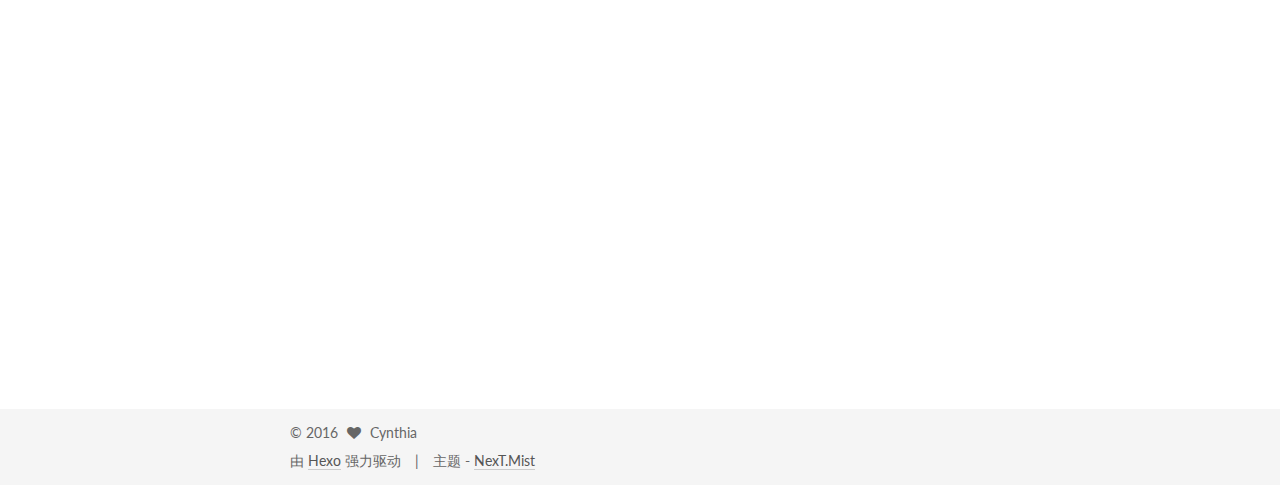
<file: index.html>
<!doctype html>



  


<html class="theme-next mist use-motion">
<head>
  <meta charset="UTF-8"/>
<meta http-equiv="X-UA-Compatible" content="IE=edge,chrome=1" />
<meta name="viewport" content="width=device-width, initial-scale=1, maximum-scale=1"/>



<meta http-equiv="Cache-Control" content="no-transform" />
<meta http-equiv="Cache-Control" content="no-siteapp" />












  
  
  <link href="/vendors/fancybox/source/jquery.fancybox.css?v=2.1.5" rel="stylesheet" type="text/css" />




  
  
  
  

  
    
    
  

  

  

  

  

  
    
    
    <link href="//fonts.googleapis.com/css?family=Lato:300,300italic,400,400italic,700,700italic&subset=latin,latin-ext" rel="stylesheet" type="text/css">
  






<link href="/vendors/font-awesome/css/font-awesome.min.css?v=4.4.0" rel="stylesheet" type="text/css" />

<link href="/css/main.css?v=5.0.2" rel="stylesheet" type="text/css" />


  <meta name="keywords" content="Hexo, NexT" />








  <link rel="shortcut icon" type="image/x-icon" href="/favicon.ico?v=5.0.2" />






<meta property="og:type" content="website">
<meta property="og:title" content="Xxxxyc's Blog">
<meta property="og:url" content="http://yoursite.com/index.html">
<meta property="og:site_name" content="Xxxxyc's Blog">
<meta name="twitter:card" content="summary">
<meta name="twitter:title" content="Xxxxyc's Blog">



<script type="text/javascript" id="hexo.configuration">
  var NexT = window.NexT || {};
  var CONFIG = {
    scheme: 'Mist',
    sidebar: {"position":"left","display":"post"},
    fancybox: true,
    motion: true,
    duoshuo: {
      userId: '0',
      author: '博主'
    }
  };
</script>




  <link rel="canonical" href="http://yoursite.com/"/>


  <title> Xxxxyc's Blog </title>
</head>

<body itemscope itemtype="//schema.org/WebPage" lang="zh-Hans">

  










  
  
    
  

  <div class="container one-collumn sidebar-position-left 
   page-home 
 ">
    <div class="headband"></div>

    <header id="header" class="header" itemscope itemtype="//schema.org/WPHeader">
      <div class="header-inner"><div class="site-meta ">
  

  <div class="custom-logo-site-title">
    <a href="/"  class="brand" rel="start">
      <span class="logo-line-before"><i></i></span>
      <span class="site-title">Xxxxyc's Blog</span>
      <span class="logo-line-after"><i></i></span>
    </a>
  </div>
  <p class="site-subtitle">Look on the bright side.</p>
</div>

<div class="site-nav-toggle">
  <button>
    <span class="btn-bar"></span>
    <span class="btn-bar"></span>
    <span class="btn-bar"></span>
  </button>
</div>

<nav class="site-nav">
  

  
    <ul id="menu" class="menu">
      
        
        <li class="menu-item menu-item-home">
          <a href="/" rel="section">
            
              <i class="menu-item-icon fa fa-fw fa-home"></i> <br />
            
            首页
          </a>
        </li>
      
        
        <li class="menu-item menu-item-archives">
          <a href="/archives" rel="section">
            
              <i class="menu-item-icon fa fa-fw fa-archive"></i> <br />
            
            归档
          </a>
        </li>
      
        
        <li class="menu-item menu-item-tags">
          <a href="/tags" rel="section">
            
              <i class="menu-item-icon fa fa-fw fa-tags"></i> <br />
            
            标签
          </a>
        </li>
      

      
    </ul>
  

  
</nav>

 </div>
    </header>

    <main id="main" class="main">
      <div class="main-inner">
        <div class="content-wrap">
          <div id="content" class="content">
            
  <section id="posts" class="posts-expand">
    
      

  
  

  
  
  

  <article class="post post-type-normal " itemscope itemtype="//schema.org/Article">

    
      <header class="post-header">

        
        
          <h1 class="post-title" itemprop="name headline">
            
            
              
                
                <a class="post-title-link" href="/2016/10/28/每天一个小目标-C/" itemprop="url">
                  每天一个小目标
                </a>
              
            
          </h1>
        

        <div class="post-meta">
          <span class="post-time">
            <span class="post-meta-item-icon">
              <i class="fa fa-calendar-o"></i>
            </span>
            <span class="post-meta-item-text">发表于</span>
            <time itemprop="dateCreated" datetime="2016-10-28T07:39:47+08:00" content="2016-10-28">
              2016-10-28
            </time>
          </span>

          

          
            
          

          

          
          

          
        </div>
      </header>
    


    <div class="post-body" itemprop="articleBody">

      
      

      
        
          
            <p>正如他们所说，越到最后关头越容易松懈<br>就拿早上起床来说<br>从一开始的7点半起床<br>到后来将近8点起床<br>不得不承认 走过这条路的人所说所见所闻都是有道理的<br>后来自己需要了一个目标<br>不能让自己懈怠<br>从后来又7点半的起床<br>到发现在自己7点半起根本没有多少的空闲时间来做点自己想做的事情（例如自己多复习复习等等）<br>所以啊 每天给自己定一个小目标<br>从每天恢复到7点半起床开始<br>坚持了将近两个礼拜<br>今天即将是10月的最后一个礼拜的最后一个工作日<br>今天是6点50醒的<br>没有想要赖床的心思<br>不知道是自己习惯养成了<br>还是什么原因<br>但是希望自己能保持下去</p>

          
        
      
    </div>

    <div>
      
    </div>

    <div>
      
    </div>

    <footer class="post-footer">
      

      

      
      
        <div class="post-eof"></div>
      
    </footer>
  </article>


    
      

  
  

  
  
  

  <article class="post post-type-normal " itemscope itemtype="//schema.org/Article">

    
      <header class="post-header">

        
        
          <h1 class="post-title" itemprop="name headline">
            
            
              
                
                <a class="post-title-link" href="/2016/10/23/有个目标很重要/" itemprop="url">
                  有个目标很重要
                </a>
              
            
          </h1>
        

        <div class="post-meta">
          <span class="post-time">
            <span class="post-meta-item-icon">
              <i class="fa fa-calendar-o"></i>
            </span>
            <span class="post-meta-item-text">发表于</span>
            <time itemprop="dateCreated" datetime="2016-10-23T08:30:33+08:00" content="2016-10-23">
              2016-10-23
            </time>
          </span>

          

          
            
          

          

          
          

          
        </div>
      </header>
    


    <div class="post-body" itemprop="articleBody">

      
      

      
        
          
            <p>每个人都需要有个目标<br>即使是明天早上几点起床</p>
<p>可悲的是有些人连这个小小的目标都没有</p>

          
        
      
    </div>

    <div>
      
    </div>

    <div>
      
    </div>

    <footer class="post-footer">
      

      

      
      
        <div class="post-eof"></div>
      
    </footer>
  </article>


    
      

  
  

  
  
  

  <article class="post post-type-normal " itemscope itemtype="//schema.org/Article">

    
      <header class="post-header">

        
        
          <h1 class="post-title" itemprop="name headline">
            
            
              
                
                <a class="post-title-link" href="/2016/10/17/someone-is-magic/" itemprop="url">
                  someone is magic
                </a>
              
            
          </h1>
        

        <div class="post-meta">
          <span class="post-time">
            <span class="post-meta-item-icon">
              <i class="fa fa-calendar-o"></i>
            </span>
            <span class="post-meta-item-text">发表于</span>
            <time itemprop="dateCreated" datetime="2016-10-17T08:45:33+08:00" content="2016-10-17">
              2016-10-17
            </time>
          </span>

          

          
            
          

          

          
          

          
        </div>
      </header>
    


    <div class="post-body" itemprop="articleBody">

      
      

      
        
          
            <blockquote>
<p>神奇的人到处都有</p>
</blockquote>
<p>很多事情，很多认识<br>很多表现，很多行为<br>让自己变得神奇（此处为贬义词）<br>从做事开始，到言谈举止</p>

          
        
      
    </div>

    <div>
      
    </div>

    <div>
      
    </div>

    <footer class="post-footer">
      

      

      
      
        <div class="post-eof"></div>
      
    </footer>
  </article>


    
      

  
  

  
  
  

  <article class="post post-type-normal " itemscope itemtype="//schema.org/Article">

    
      <header class="post-header">

        
        
          <h1 class="post-title" itemprop="name headline">
            
            
              
                
                <a class="post-title-link" href="/2016/10/14/a-new-habit/" itemprop="url">
                  a new habit
                </a>
              
            
          </h1>
        

        <div class="post-meta">
          <span class="post-time">
            <span class="post-meta-item-icon">
              <i class="fa fa-calendar-o"></i>
            </span>
            <span class="post-meta-item-text">发表于</span>
            <time itemprop="dateCreated" datetime="2016-10-14T09:10:13+08:00" content="2016-10-14">
              2016-10-14
            </time>
          </span>

          

          
            
          

          

          
          

          
        </div>
      </header>
    


    <div class="post-body" itemprop="articleBody">

      
      

      
        
          
            <p>每天形成一个好的习惯<br>少一点脾气<br>多一旦修养<br>在想要抱怨的时候<br>不妨背两个单词<br>不妨看一些新闻</p>
<blockquote>
<p>不要在意别人<br>不要放在心上</p>
</blockquote>

          
        
      
    </div>

    <div>
      
    </div>

    <div>
      
    </div>

    <footer class="post-footer">
      

      

      
      
        <div class="post-eof"></div>
      
    </footer>
  </article>


    
      

  
  

  
  
  

  <article class="post post-type-normal " itemscope itemtype="//schema.org/Article">

    
      <header class="post-header">

        
        
          <h1 class="post-title" itemprop="name headline">
            
            
              
                
                <a class="post-title-link" href="/2016/10/12/随记（一）/" itemprop="url">
                  有关css中的zoom
                </a>
              
            
          </h1>
        

        <div class="post-meta">
          <span class="post-time">
            <span class="post-meta-item-icon">
              <i class="fa fa-calendar-o"></i>
            </span>
            <span class="post-meta-item-text">发表于</span>
            <time itemprop="dateCreated" datetime="2016-10-12T08:52:03+08:00" content="2016-10-12">
              2016-10-12
            </time>
          </span>

          

          
            
          

          

          
          

          
        </div>
      </header>
    


    <div class="post-body" itemprop="articleBody">

      
      

      
        
          
            <blockquote>
<p>css中zoom的用法</p>
</blockquote>
<p>css中的zoom的作用 </p>
<p>1、检查页面的标签是否闭合<br>不要小看这条，也许折腾了你两天都没有解决的 CSS BUG 问题，却仅仅源于这里。毕竟页面的模板一般都是由开发来嵌套的，而他们很容易犯此类问题。<br>快捷提示：可以用 Dreamweaver 打开文件检查，一般没有闭合的标签，会黄色背景高亮。 </p>
<p>　　2、样式排除法<br>有些复杂的页面也许加载了 N 个外链 CSS 文件，那么逐个删除 CSS 文件，找到 BUG 触发的具体 CSS 文件，缩小锁定的范围。 </p>
<p>　　对于刚才锁定的问题 CSS 样式文件，逐行删除具体的样式定义，定位到具体的触发样式定义，甚至是具体的触发样式属性。 </p>
<p>　　3、模块确认法<br>有时候我们也可以从页面的 HTML 元素出发。删除页面中不同的 HTML 模块，寻找到触发问题的 HTML 模块。 </p>
<p>　　4、检查是否清除浮动<br>其实有不少的 CSS BUG 问题是因为没有清除浮动造成的。养成良好的清除浮动的习惯是必要的，推荐使用 无额外 HTML 标签的清除浮动的方法（尽量避免使用 overflow:hidden;zoom:1 的类似方法来清除浮动，会有太多的限制性）。<br>　　5、检查 IE 下是否触发 haslayout<br>很多的 IE 下复杂 CSS BUG 都与 IE 特有的 haslayout 息息相关。熟悉和理解 haslayout 对于处理复杂的 CSS BUG 会事半功倍。推荐阅读 old9 翻译的 《On having layout》（如果无法翻越穿越伟大的 GFW，可阅读 蓝色上的转帖 ）<br>快捷提示：如果触发了 haslayout，IE 的调试工具 IE Developer Toolbar 中的属性中将会显示 haslayout 值为 -1。<br>　　6、边框背景调试法<br>故名思议就是给元素设置显眼的边框或者背景（一般黑色或红色），进行调试。此方法是最常用的调试 CSS BUG 的方法之一，对于复杂 BUG 依旧适用。</p>

          
        
      
    </div>

    <div>
      
    </div>

    <div>
      
    </div>

    <footer class="post-footer">
      

      

      
      
        <div class="post-eof"></div>
      
    </footer>
  </article>


    
      

  
  

  
  
  

  <article class="post post-type-normal " itemscope itemtype="//schema.org/Article">

    
      <header class="post-header">

        
        
          <h1 class="post-title" itemprop="name headline">
            
            
              
                
                <a class="post-title-link" href="/2016/10/11/My-New-Post/" itemprop="url">
                  Some changes
                </a>
              
            
          </h1>
        

        <div class="post-meta">
          <span class="post-time">
            <span class="post-meta-item-icon">
              <i class="fa fa-calendar-o"></i>
            </span>
            <span class="post-meta-item-text">发表于</span>
            <time itemprop="dateCreated" datetime="2016-10-11T11:10:38+08:00" content="2016-10-11">
              2016-10-11
            </time>
          </span>

          

          
            
          

          

          
          

          
        </div>
      </header>
    


    <div class="post-body" itemprop="articleBody">

      
      

      
        
          
            <p>大概真正得把这个博客搭起来其实只花了几个小时，从真正开始想搭到最后真正把它给搭起来，加上把git弄好大约就花了大半天<br>自己也重新认识了很多东西<br>比如自己现在也了解到了Markdown这种文本语言<br>也让我自己真正得感受到自己到底是多么渺小<br>就单单语言这方面<br>自己从没接触过的就有很多<br>这就需要自己多多积累</p>
<blockquote>
<p>希望自己能了解到更多东西<br>最简单的就是希望自己能找到好工作啦</p>
</blockquote>

          
        
      
    </div>

    <div>
      
    </div>

    <div>
      
    </div>

    <footer class="post-footer">
      

      

      
      
        <div class="post-eof"></div>
      
    </footer>
  </article>


    
  </section>

  


          </div>
          


          

        </div>
        
          
  
  <div class="sidebar-toggle">
    <div class="sidebar-toggle-line-wrap">
      <span class="sidebar-toggle-line sidebar-toggle-line-first"></span>
      <span class="sidebar-toggle-line sidebar-toggle-line-middle"></span>
      <span class="sidebar-toggle-line sidebar-toggle-line-last"></span>
    </div>
  </div>

  <aside id="sidebar" class="sidebar">
    <div class="sidebar-inner">

      

      

      <section class="site-overview sidebar-panel  sidebar-panel-active ">
        <div class="site-author motion-element" itemprop="author" itemscope itemtype="//schema.org/Person">
          <img class="site-author-image" itemprop="image"
               src="/images/avatar.gif"
               alt="Cynthia" />
          <p class="site-author-name" itemprop="name">Cynthia</p>
          <p class="site-description motion-element" itemprop="description"></p>
        </div>
        <nav class="site-state motion-element">
          <div class="site-state-item site-state-posts">
            <a href="/archives">
              <span class="site-state-item-count">6</span>
              <span class="site-state-item-name">日志</span>
            </a>
          </div>

          

          

        </nav>

        

        <div class="links-of-author motion-element">
          
        </div>

        
        

        
        

      </section>

      

    </div>
  </aside>


        
      </div>
    </main>

    <footer id="footer" class="footer">
      <div class="footer-inner">
        <div class="copyright" >
  
  &copy; 
  <span itemprop="copyrightYear">2016</span>
  <span class="with-love">
    <i class="fa fa-heart"></i>
  </span>
  <span class="author" itemprop="copyrightHolder">Cynthia</span>
</div>

<div class="powered-by">
  由 <a class="theme-link" href="https://hexo.io">Hexo</a> 强力驱动
</div>

<div class="theme-info">
  主题 -
  <a class="theme-link" href="https://github.com/iissnan/hexo-theme-next">
    NexT.Mist
  </a>
</div>

        

        
      </div>
    </footer>

    <div class="back-to-top">
      <i class="fa fa-arrow-up"></i>
    </div>
  </div>

  

<script type="text/javascript">
  if (Object.prototype.toString.call(window.Promise) !== '[object Function]') {
    window.Promise = null;
  }
</script>









  



  
  <script type="text/javascript" src="/vendors/jquery/index.js?v=2.1.3"></script>

  
  <script type="text/javascript" src="/vendors/fastclick/lib/fastclick.min.js?v=1.0.6"></script>

  
  <script type="text/javascript" src="/vendors/jquery_lazyload/jquery.lazyload.js?v=1.9.7"></script>

  
  <script type="text/javascript" src="/vendors/velocity/velocity.min.js?v=1.2.1"></script>

  
  <script type="text/javascript" src="/vendors/velocity/velocity.ui.min.js?v=1.2.1"></script>

  
  <script type="text/javascript" src="/vendors/fancybox/source/jquery.fancybox.pack.js?v=2.1.5"></script>


  


  <script type="text/javascript" src="/js/src/utils.js?v=5.0.2"></script>

  <script type="text/javascript" src="/js/src/motion.js?v=5.0.2"></script>



  
  

  

  


  <script type="text/javascript" src="/js/src/bootstrap.js?v=5.0.2"></script>



  



  




  
  

  

  

  

</body>
</html>
</file>
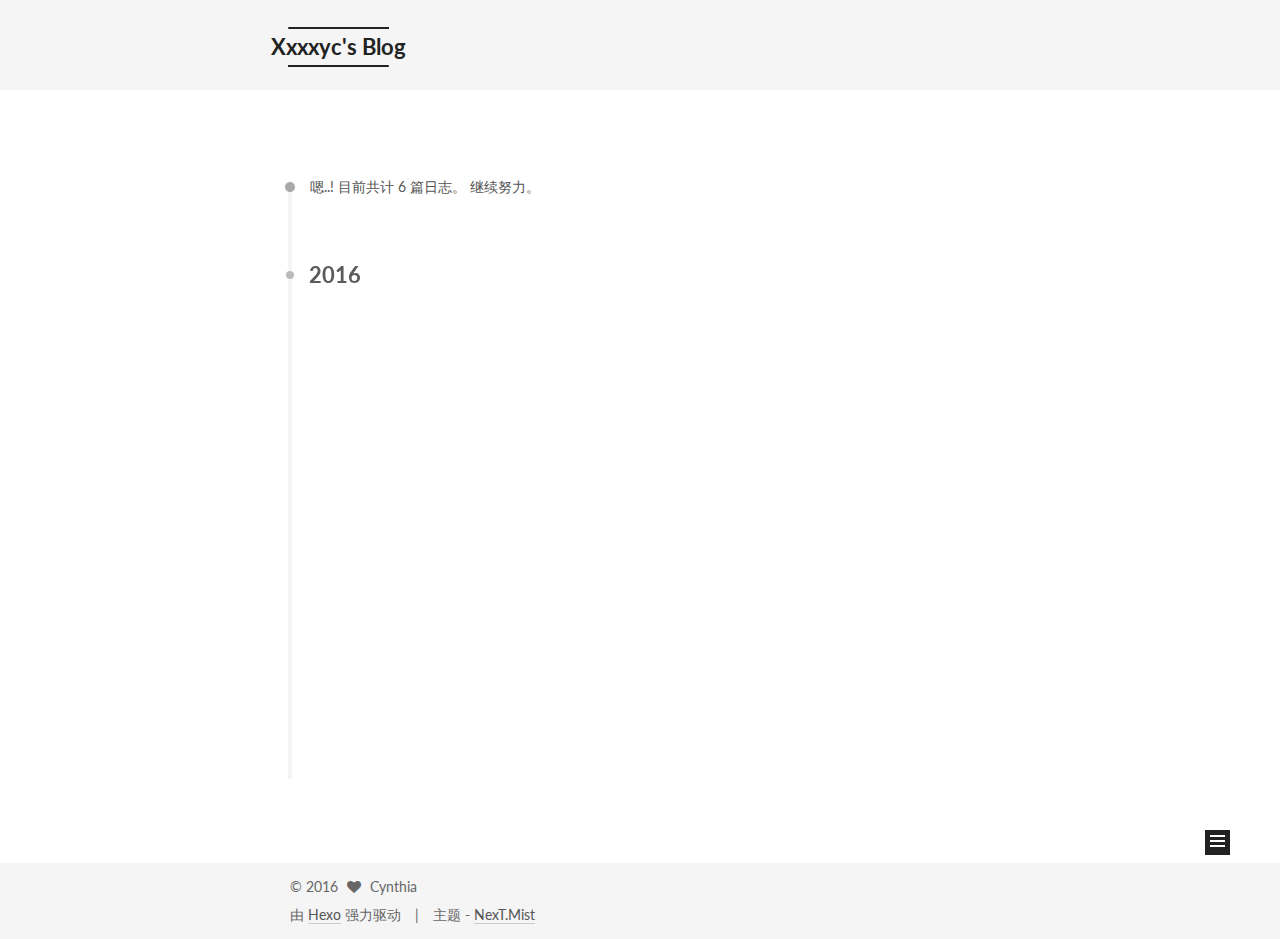
<file: archives/index.html>
<!doctype html>



  


<html class="theme-next mist use-motion">
<head>
  <meta charset="UTF-8"/>
<meta http-equiv="X-UA-Compatible" content="IE=edge,chrome=1" />
<meta name="viewport" content="width=device-width, initial-scale=1, maximum-scale=1"/>



<meta http-equiv="Cache-Control" content="no-transform" />
<meta http-equiv="Cache-Control" content="no-siteapp" />












  
  
  <link href="/vendors/fancybox/source/jquery.fancybox.css?v=2.1.5" rel="stylesheet" type="text/css" />




  
  
  
  

  
    
    
  

  

  

  

  

  
    
    
    <link href="//fonts.googleapis.com/css?family=Lato:300,300italic,400,400italic,700,700italic&subset=latin,latin-ext" rel="stylesheet" type="text/css">
  






<link href="/vendors/font-awesome/css/font-awesome.min.css?v=4.4.0" rel="stylesheet" type="text/css" />

<link href="/css/main.css?v=5.0.2" rel="stylesheet" type="text/css" />


  <meta name="keywords" content="Hexo, NexT" />








  <link rel="shortcut icon" type="image/x-icon" href="/favicon.ico?v=5.0.2" />






<meta property="og:type" content="website">
<meta property="og:title" content="Xxxxyc's Blog">
<meta property="og:url" content="http://yoursite.com/archives/index.html">
<meta property="og:site_name" content="Xxxxyc's Blog">
<meta name="twitter:card" content="summary">
<meta name="twitter:title" content="Xxxxyc's Blog">



<script type="text/javascript" id="hexo.configuration">
  var NexT = window.NexT || {};
  var CONFIG = {
    scheme: 'Mist',
    sidebar: {"position":"left","display":"post"},
    fancybox: true,
    motion: true,
    duoshuo: {
      userId: '0',
      author: '博主'
    }
  };
</script>




  <link rel="canonical" href="http://yoursite.com/archives/"/>


  <title> 归档 | Xxxxyc's Blog </title>
</head>

<body itemscope itemtype="//schema.org/WebPage" lang="zh-Hans">

  










  
  
    
  

  <div class="container one-collumn sidebar-position-left  page-archive  ">
    <div class="headband"></div>

    <header id="header" class="header" itemscope itemtype="//schema.org/WPHeader">
      <div class="header-inner"><div class="site-meta ">
  

  <div class="custom-logo-site-title">
    <a href="/"  class="brand" rel="start">
      <span class="logo-line-before"><i></i></span>
      <span class="site-title">Xxxxyc's Blog</span>
      <span class="logo-line-after"><i></i></span>
    </a>
  </div>
  <p class="site-subtitle">Look on the bright side.</p>
</div>

<div class="site-nav-toggle">
  <button>
    <span class="btn-bar"></span>
    <span class="btn-bar"></span>
    <span class="btn-bar"></span>
  </button>
</div>

<nav class="site-nav">
  

  
    <ul id="menu" class="menu">
      
        
        <li class="menu-item menu-item-home">
          <a href="/" rel="section">
            
              <i class="menu-item-icon fa fa-fw fa-home"></i> <br />
            
            首页
          </a>
        </li>
      
        
        <li class="menu-item menu-item-archives">
          <a href="/archives" rel="section">
            
              <i class="menu-item-icon fa fa-fw fa-archive"></i> <br />
            
            归档
          </a>
        </li>
      
        
        <li class="menu-item menu-item-tags">
          <a href="/tags" rel="section">
            
              <i class="menu-item-icon fa fa-fw fa-tags"></i> <br />
            
            标签
          </a>
        </li>
      

      
    </ul>
  

  
</nav>

 </div>
    </header>

    <main id="main" class="main">
      <div class="main-inner">
        <div class="content-wrap">
          <div id="content" class="content">
            

  <section id="posts" class="posts-collapse">
    <span class="archive-move-on"></span>

    <span class="archive-page-counter">
      
      
      
        
      
      嗯..! 目前共计 6 篇日志。 继续努力。
    </span>

    

      
      
      

      
        
        <div class="collection-title">
          <h2 class="archive-year motion-element" id="archive-year-2016">2016</h2>
        </div>
      
      

      

  <article class="post post-type-normal" itemscope itemtype="//schema.org/Article">
    <header class="post-header">

      <h1 class="post-title">
        
            <a class="post-title-link" href="/2016/10/28/每天一个小目标-C/" itemprop="url">
              
                <span itemprop="name">每天一个小目标</span>
              
            </a>
        
      </h1>

      <div class="post-meta">
        <time class="post-time" itemprop="dateCreated"
              datetime="2016-10-28T07:39:47+08:00"
              content="2016-10-28" >
          10-28
        </time>
      </div>

    </header>
  </article>



    

      
      
      

      
      

      

  <article class="post post-type-normal" itemscope itemtype="//schema.org/Article">
    <header class="post-header">

      <h1 class="post-title">
        
            <a class="post-title-link" href="/2016/10/23/有个目标很重要/" itemprop="url">
              
                <span itemprop="name">有个目标很重要</span>
              
            </a>
        
      </h1>

      <div class="post-meta">
        <time class="post-time" itemprop="dateCreated"
              datetime="2016-10-23T08:30:33+08:00"
              content="2016-10-23" >
          10-23
        </time>
      </div>

    </header>
  </article>



    

      
      
      

      
      

      

  <article class="post post-type-normal" itemscope itemtype="//schema.org/Article">
    <header class="post-header">

      <h1 class="post-title">
        
            <a class="post-title-link" href="/2016/10/17/someone-is-magic/" itemprop="url">
              
                <span itemprop="name">someone is magic</span>
              
            </a>
        
      </h1>

      <div class="post-meta">
        <time class="post-time" itemprop="dateCreated"
              datetime="2016-10-17T08:45:33+08:00"
              content="2016-10-17" >
          10-17
        </time>
      </div>

    </header>
  </article>



    

      
      
      

      
      

      

  <article class="post post-type-normal" itemscope itemtype="//schema.org/Article">
    <header class="post-header">

      <h1 class="post-title">
        
            <a class="post-title-link" href="/2016/10/14/a-new-habit/" itemprop="url">
              
                <span itemprop="name">a new habit</span>
              
            </a>
        
      </h1>

      <div class="post-meta">
        <time class="post-time" itemprop="dateCreated"
              datetime="2016-10-14T09:10:13+08:00"
              content="2016-10-14" >
          10-14
        </time>
      </div>

    </header>
  </article>



    

      
      
      

      
      

      

  <article class="post post-type-normal" itemscope itemtype="//schema.org/Article">
    <header class="post-header">

      <h1 class="post-title">
        
            <a class="post-title-link" href="/2016/10/12/随记（一）/" itemprop="url">
              
                <span itemprop="name">有关css中的zoom</span>
              
            </a>
        
      </h1>

      <div class="post-meta">
        <time class="post-time" itemprop="dateCreated"
              datetime="2016-10-12T08:52:03+08:00"
              content="2016-10-12" >
          10-12
        </time>
      </div>

    </header>
  </article>



    

      
      
      

      
      

      

  <article class="post post-type-normal" itemscope itemtype="//schema.org/Article">
    <header class="post-header">

      <h1 class="post-title">
        
            <a class="post-title-link" href="/2016/10/11/My-New-Post/" itemprop="url">
              
                <span itemprop="name">Some changes</span>
              
            </a>
        
      </h1>

      <div class="post-meta">
        <time class="post-time" itemprop="dateCreated"
              datetime="2016-10-11T11:10:38+08:00"
              content="2016-10-11" >
          10-11
        </time>
      </div>

    </header>
  </article>



    

  </section>

  



          </div>
          


          

        </div>
        
          
  
  <div class="sidebar-toggle">
    <div class="sidebar-toggle-line-wrap">
      <span class="sidebar-toggle-line sidebar-toggle-line-first"></span>
      <span class="sidebar-toggle-line sidebar-toggle-line-middle"></span>
      <span class="sidebar-toggle-line sidebar-toggle-line-last"></span>
    </div>
  </div>

  <aside id="sidebar" class="sidebar">
    <div class="sidebar-inner">

      

      

      <section class="site-overview sidebar-panel  sidebar-panel-active ">
        <div class="site-author motion-element" itemprop="author" itemscope itemtype="//schema.org/Person">
          <img class="site-author-image" itemprop="image"
               src="/images/avatar.gif"
               alt="Cynthia" />
          <p class="site-author-name" itemprop="name">Cynthia</p>
          <p class="site-description motion-element" itemprop="description"></p>
        </div>
        <nav class="site-state motion-element">
          <div class="site-state-item site-state-posts">
            <a href="/archives">
              <span class="site-state-item-count">6</span>
              <span class="site-state-item-name">日志</span>
            </a>
          </div>

          

          

        </nav>

        

        <div class="links-of-author motion-element">
          
        </div>

        
        

        
        

      </section>

      

    </div>
  </aside>


        
      </div>
    </main>

    <footer id="footer" class="footer">
      <div class="footer-inner">
        <div class="copyright" >
  
  &copy; 
  <span itemprop="copyrightYear">2016</span>
  <span class="with-love">
    <i class="fa fa-heart"></i>
  </span>
  <span class="author" itemprop="copyrightHolder">Cynthia</span>
</div>

<div class="powered-by">
  由 <a class="theme-link" href="https://hexo.io">Hexo</a> 强力驱动
</div>

<div class="theme-info">
  主题 -
  <a class="theme-link" href="https://github.com/iissnan/hexo-theme-next">
    NexT.Mist
  </a>
</div>

        

        
      </div>
    </footer>

    <div class="back-to-top">
      <i class="fa fa-arrow-up"></i>
    </div>
  </div>

  

<script type="text/javascript">
  if (Object.prototype.toString.call(window.Promise) !== '[object Function]') {
    window.Promise = null;
  }
</script>









  



  
  <script type="text/javascript" src="/vendors/jquery/index.js?v=2.1.3"></script>

  
  <script type="text/javascript" src="/vendors/fastclick/lib/fastclick.min.js?v=1.0.6"></script>

  
  <script type="text/javascript" src="/vendors/jquery_lazyload/jquery.lazyload.js?v=1.9.7"></script>

  
  <script type="text/javascript" src="/vendors/velocity/velocity.min.js?v=1.2.1"></script>

  
  <script type="text/javascript" src="/vendors/velocity/velocity.ui.min.js?v=1.2.1"></script>

  
  <script type="text/javascript" src="/vendors/fancybox/source/jquery.fancybox.pack.js?v=2.1.5"></script>


  


  <script type="text/javascript" src="/js/src/utils.js?v=5.0.2"></script>

  <script type="text/javascript" src="/js/src/motion.js?v=5.0.2"></script>



  
  

  
  
    <script type="text/javascript" id="motion.page.archive">
      $('.archive-year').velocity('transition.slideLeftIn');
    </script>
  


  


  <script type="text/javascript" src="/js/src/bootstrap.js?v=5.0.2"></script>



  



  




  
  

  

  

  

</body>
</html>
</file>
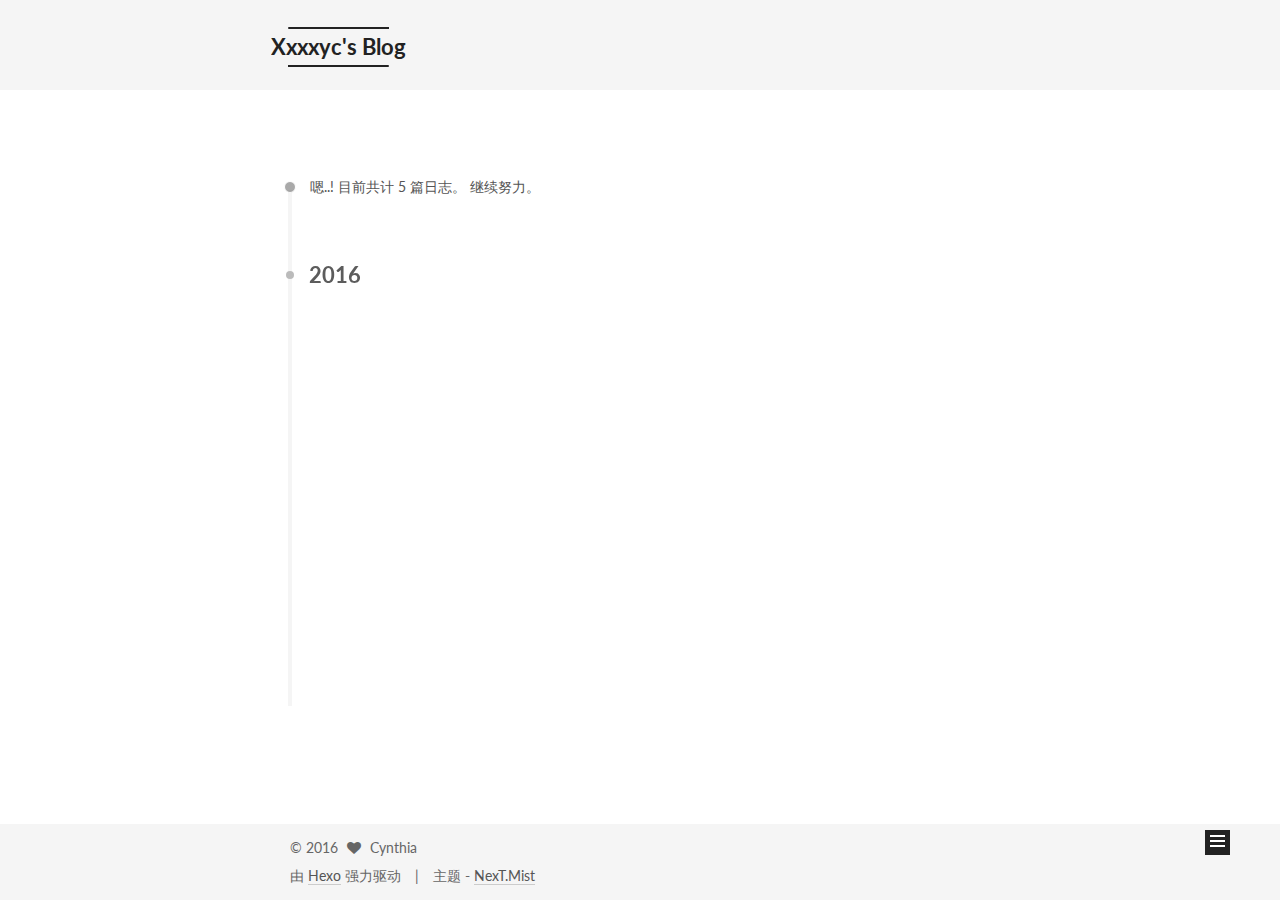
<file: archives/2016/index.html>
<!doctype html>



  


<html class="theme-next mist use-motion">
<head>
  <meta charset="UTF-8"/>
<meta http-equiv="X-UA-Compatible" content="IE=edge,chrome=1" />
<meta name="viewport" content="width=device-width, initial-scale=1, maximum-scale=1"/>



<meta http-equiv="Cache-Control" content="no-transform" />
<meta http-equiv="Cache-Control" content="no-siteapp" />












  
  
  <link href="/vendors/fancybox/source/jquery.fancybox.css?v=2.1.5" rel="stylesheet" type="text/css" />




  
  
  
  

  
    
    
  

  

  

  

  

  
    
    
    <link href="//fonts.googleapis.com/css?family=Lato:300,300italic,400,400italic,700,700italic&subset=latin,latin-ext" rel="stylesheet" type="text/css">
  






<link href="/vendors/font-awesome/css/font-awesome.min.css?v=4.4.0" rel="stylesheet" type="text/css" />

<link href="/css/main.css?v=5.0.2" rel="stylesheet" type="text/css" />


  <meta name="keywords" content="Hexo, NexT" />








  <link rel="shortcut icon" type="image/x-icon" href="/favicon.ico?v=5.0.2" />






<meta property="og:type" content="website">
<meta property="og:title" content="Xxxxyc's Blog">
<meta property="og:url" content="http://yoursite.com/archives/2016/index.html">
<meta property="og:site_name" content="Xxxxyc's Blog">
<meta name="twitter:card" content="summary">
<meta name="twitter:title" content="Xxxxyc's Blog">



<script type="text/javascript" id="hexo.configuration">
  var NexT = window.NexT || {};
  var CONFIG = {
    scheme: 'Mist',
    sidebar: {"position":"left","display":"post"},
    fancybox: true,
    motion: true,
    duoshuo: {
      userId: '0',
      author: '博主'
    }
  };
</script>




  <link rel="canonical" href="http://yoursite.com/archives/2016/"/>


  <title> 归档 | Xxxxyc's Blog </title>
</head>

<body itemscope itemtype="//schema.org/WebPage" lang="zh-Hans">

  










  
  
    
  

  <div class="container one-collumn sidebar-position-left  page-archive  ">
    <div class="headband"></div>

    <header id="header" class="header" itemscope itemtype="//schema.org/WPHeader">
      <div class="header-inner"><div class="site-meta ">
  

  <div class="custom-logo-site-title">
    <a href="/"  class="brand" rel="start">
      <span class="logo-line-before"><i></i></span>
      <span class="site-title">Xxxxyc's Blog</span>
      <span class="logo-line-after"><i></i></span>
    </a>
  </div>
  <p class="site-subtitle">Look on the bright side.</p>
</div>

<div class="site-nav-toggle">
  <button>
    <span class="btn-bar"></span>
    <span class="btn-bar"></span>
    <span class="btn-bar"></span>
  </button>
</div>

<nav class="site-nav">
  

  
    <ul id="menu" class="menu">
      
        
        <li class="menu-item menu-item-home">
          <a href="/" rel="section">
            
              <i class="menu-item-icon fa fa-fw fa-home"></i> <br />
            
            首页
          </a>
        </li>
      
        
        <li class="menu-item menu-item-archives">
          <a href="/archives" rel="section">
            
              <i class="menu-item-icon fa fa-fw fa-archive"></i> <br />
            
            归档
          </a>
        </li>
      
        
        <li class="menu-item menu-item-tags">
          <a href="/tags" rel="section">
            
              <i class="menu-item-icon fa fa-fw fa-tags"></i> <br />
            
            标签
          </a>
        </li>
      

      
    </ul>
  

  
</nav>

 </div>
    </header>

    <main id="main" class="main">
      <div class="main-inner">
        <div class="content-wrap">
          <div id="content" class="content">
            

  <section id="posts" class="posts-collapse">
    <span class="archive-move-on"></span>

    <span class="archive-page-counter">
      
      
      
        
      
      嗯..! 目前共计 5 篇日志。 继续努力。
    </span>

    

      
      
      

      
        
        <div class="collection-title">
          <h2 class="archive-year motion-element" id="archive-year-2016">2016</h2>
        </div>
      
      

      

  <article class="post post-type-normal" itemscope itemtype="//schema.org/Article">
    <header class="post-header">

      <h1 class="post-title">
        
            <a class="post-title-link" href="/2016/10/23/有个目标很重要/" itemprop="url">
              
                <span itemprop="name">有个目标很重要</span>
              
            </a>
        
      </h1>

      <div class="post-meta">
        <time class="post-time" itemprop="dateCreated"
              datetime="2016-10-23T08:30:33+08:00"
              content="2016-10-23" >
          10-23
        </time>
      </div>

    </header>
  </article>



    

      
      
      

      
      

      

  <article class="post post-type-normal" itemscope itemtype="//schema.org/Article">
    <header class="post-header">

      <h1 class="post-title">
        
            <a class="post-title-link" href="/2016/10/17/someone-is-magic/" itemprop="url">
              
                <span itemprop="name">someone is magic</span>
              
            </a>
        
      </h1>

      <div class="post-meta">
        <time class="post-time" itemprop="dateCreated"
              datetime="2016-10-17T08:45:33+08:00"
              content="2016-10-17" >
          10-17
        </time>
      </div>

    </header>
  </article>



    

      
      
      

      
      

      

  <article class="post post-type-normal" itemscope itemtype="//schema.org/Article">
    <header class="post-header">

      <h1 class="post-title">
        
            <a class="post-title-link" href="/2016/10/14/a-new-habit/" itemprop="url">
              
                <span itemprop="name">a new habit</span>
              
            </a>
        
      </h1>

      <div class="post-meta">
        <time class="post-time" itemprop="dateCreated"
              datetime="2016-10-14T09:10:13+08:00"
              content="2016-10-14" >
          10-14
        </time>
      </div>

    </header>
  </article>



    

      
      
      

      
      

      

  <article class="post post-type-normal" itemscope itemtype="//schema.org/Article">
    <header class="post-header">

      <h1 class="post-title">
        
            <a class="post-title-link" href="/2016/10/12/随记（一）/" itemprop="url">
              
                <span itemprop="name">有关css中的zoom</span>
              
            </a>
        
      </h1>

      <div class="post-meta">
        <time class="post-time" itemprop="dateCreated"
              datetime="2016-10-12T08:52:03+08:00"
              content="2016-10-12" >
          10-12
        </time>
      </div>

    </header>
  </article>



    

      
      
      

      
      

      

  <article class="post post-type-normal" itemscope itemtype="//schema.org/Article">
    <header class="post-header">

      <h1 class="post-title">
        
            <a class="post-title-link" href="/2016/10/11/My-New-Post/" itemprop="url">
              
                <span itemprop="name">Some changes</span>
              
            </a>
        
      </h1>

      <div class="post-meta">
        <time class="post-time" itemprop="dateCreated"
              datetime="2016-10-11T11:10:38+08:00"
              content="2016-10-11" >
          10-11
        </time>
      </div>

    </header>
  </article>



    

  </section>

  



          </div>
          


          

        </div>
        
          
  
  <div class="sidebar-toggle">
    <div class="sidebar-toggle-line-wrap">
      <span class="sidebar-toggle-line sidebar-toggle-line-first"></span>
      <span class="sidebar-toggle-line sidebar-toggle-line-middle"></span>
      <span class="sidebar-toggle-line sidebar-toggle-line-last"></span>
    </div>
  </div>

  <aside id="sidebar" class="sidebar">
    <div class="sidebar-inner">

      

      

      <section class="site-overview sidebar-panel  sidebar-panel-active ">
        <div class="site-author motion-element" itemprop="author" itemscope itemtype="//schema.org/Person">
          <img class="site-author-image" itemprop="image"
               src="/images/avatar.gif"
               alt="Cynthia" />
          <p class="site-author-name" itemprop="name">Cynthia</p>
          <p class="site-description motion-element" itemprop="description"></p>
        </div>
        <nav class="site-state motion-element">
          <div class="site-state-item site-state-posts">
            <a href="/archives">
              <span class="site-state-item-count">5</span>
              <span class="site-state-item-name">日志</span>
            </a>
          </div>

          

          

        </nav>

        

        <div class="links-of-author motion-element">
          
        </div>

        
        

        
        

      </section>

      

    </div>
  </aside>


        
      </div>
    </main>

    <footer id="footer" class="footer">
      <div class="footer-inner">
        <div class="copyright" >
  
  &copy; 
  <span itemprop="copyrightYear">2016</span>
  <span class="with-love">
    <i class="fa fa-heart"></i>
  </span>
  <span class="author" itemprop="copyrightHolder">Cynthia</span>
</div>

<div class="powered-by">
  由 <a class="theme-link" href="https://hexo.io">Hexo</a> 强力驱动
</div>

<div class="theme-info">
  主题 -
  <a class="theme-link" href="https://github.com/iissnan/hexo-theme-next">
    NexT.Mist
  </a>
</div>

        

        
      </div>
    </footer>

    <div class="back-to-top">
      <i class="fa fa-arrow-up"></i>
    </div>
  </div>

  

<script type="text/javascript">
  if (Object.prototype.toString.call(window.Promise) !== '[object Function]') {
    window.Promise = null;
  }
</script>









  



  
  <script type="text/javascript" src="/vendors/jquery/index.js?v=2.1.3"></script>

  
  <script type="text/javascript" src="/vendors/fastclick/lib/fastclick.min.js?v=1.0.6"></script>

  
  <script type="text/javascript" src="/vendors/jquery_lazyload/jquery.lazyload.js?v=1.9.7"></script>

  
  <script type="text/javascript" src="/vendors/velocity/velocity.min.js?v=1.2.1"></script>

  
  <script type="text/javascript" src="/vendors/velocity/velocity.ui.min.js?v=1.2.1"></script>

  
  <script type="text/javascript" src="/vendors/fancybox/source/jquery.fancybox.pack.js?v=2.1.5"></script>


  


  <script type="text/javascript" src="/js/src/utils.js?v=5.0.2"></script>

  <script type="text/javascript" src="/js/src/motion.js?v=5.0.2"></script>



  
  

  
  
    <script type="text/javascript" id="motion.page.archive">
      $('.archive-year').velocity('transition.slideLeftIn');
    </script>
  


  


  <script type="text/javascript" src="/js/src/bootstrap.js?v=5.0.2"></script>



  



  




  
  

  

  

  

</body>
</html>
</file>
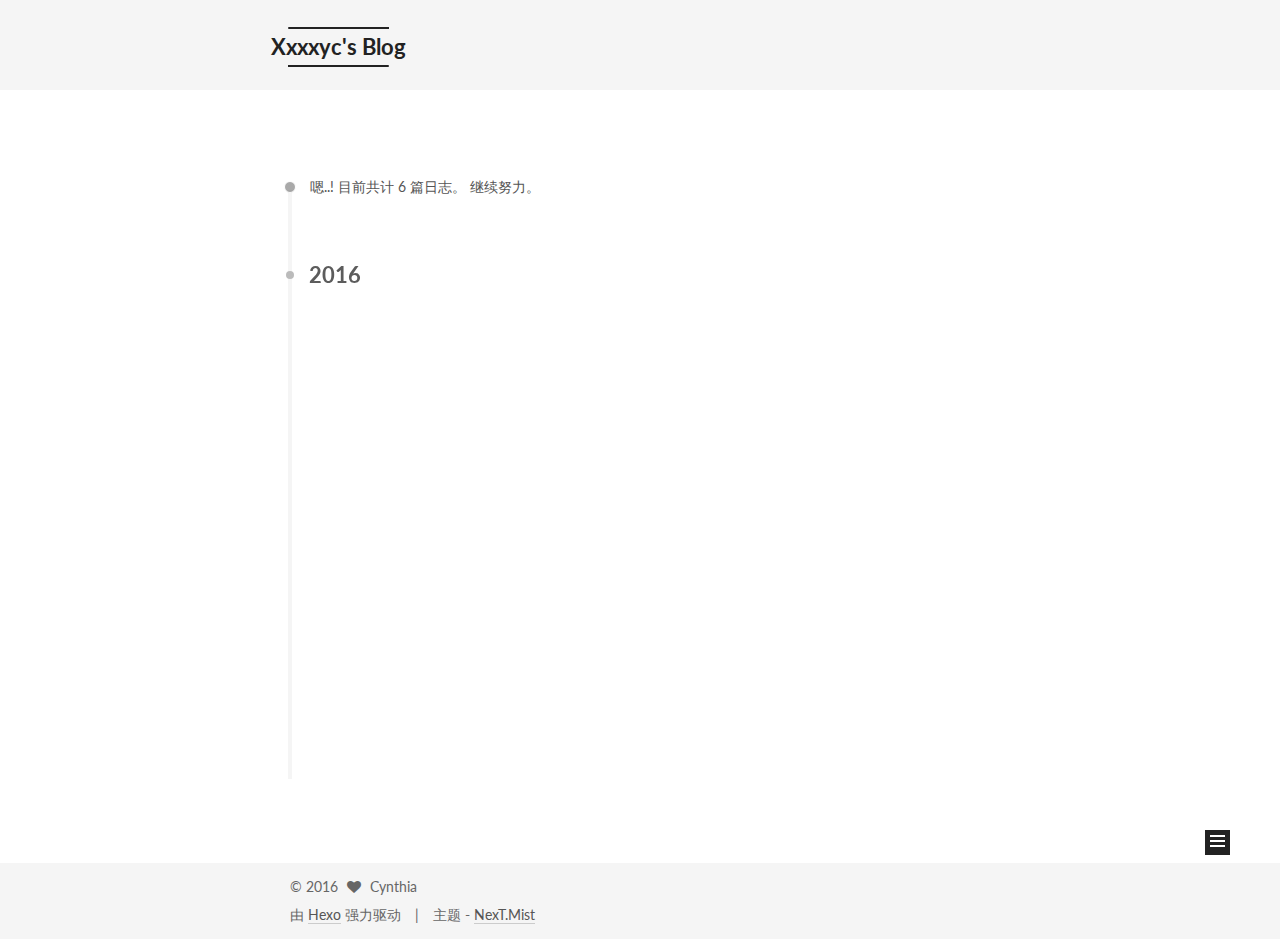
<file: archives/2016/10/index.html>
<!doctype html>



  


<html class="theme-next mist use-motion">
<head>
  <meta charset="UTF-8"/>
<meta http-equiv="X-UA-Compatible" content="IE=edge,chrome=1" />
<meta name="viewport" content="width=device-width, initial-scale=1, maximum-scale=1"/>



<meta http-equiv="Cache-Control" content="no-transform" />
<meta http-equiv="Cache-Control" content="no-siteapp" />












  
  
  <link href="/vendors/fancybox/source/jquery.fancybox.css?v=2.1.5" rel="stylesheet" type="text/css" />




  
  
  
  

  
    
    
  

  

  

  

  

  
    
    
    <link href="//fonts.googleapis.com/css?family=Lato:300,300italic,400,400italic,700,700italic&subset=latin,latin-ext" rel="stylesheet" type="text/css">
  






<link href="/vendors/font-awesome/css/font-awesome.min.css?v=4.4.0" rel="stylesheet" type="text/css" />

<link href="/css/main.css?v=5.0.2" rel="stylesheet" type="text/css" />


  <meta name="keywords" content="Hexo, NexT" />








  <link rel="shortcut icon" type="image/x-icon" href="/favicon.ico?v=5.0.2" />






<meta property="og:type" content="website">
<meta property="og:title" content="Xxxxyc's Blog">
<meta property="og:url" content="http://yoursite.com/archives/2016/10/index.html">
<meta property="og:site_name" content="Xxxxyc's Blog">
<meta name="twitter:card" content="summary">
<meta name="twitter:title" content="Xxxxyc's Blog">



<script type="text/javascript" id="hexo.configuration">
  var NexT = window.NexT || {};
  var CONFIG = {
    scheme: 'Mist',
    sidebar: {"position":"left","display":"post"},
    fancybox: true,
    motion: true,
    duoshuo: {
      userId: '0',
      author: '博主'
    }
  };
</script>




  <link rel="canonical" href="http://yoursite.com/archives/2016/10/"/>


  <title> 归档 | Xxxxyc's Blog </title>
</head>

<body itemscope itemtype="//schema.org/WebPage" lang="zh-Hans">

  










  
  
    
  

  <div class="container one-collumn sidebar-position-left  page-archive  ">
    <div class="headband"></div>

    <header id="header" class="header" itemscope itemtype="//schema.org/WPHeader">
      <div class="header-inner"><div class="site-meta ">
  

  <div class="custom-logo-site-title">
    <a href="/"  class="brand" rel="start">
      <span class="logo-line-before"><i></i></span>
      <span class="site-title">Xxxxyc's Blog</span>
      <span class="logo-line-after"><i></i></span>
    </a>
  </div>
  <p class="site-subtitle">Look on the bright side.</p>
</div>

<div class="site-nav-toggle">
  <button>
    <span class="btn-bar"></span>
    <span class="btn-bar"></span>
    <span class="btn-bar"></span>
  </button>
</div>

<nav class="site-nav">
  

  
    <ul id="menu" class="menu">
      
        
        <li class="menu-item menu-item-home">
          <a href="/" rel="section">
            
              <i class="menu-item-icon fa fa-fw fa-home"></i> <br />
            
            首页
          </a>
        </li>
      
        
        <li class="menu-item menu-item-archives">
          <a href="/archives" rel="section">
            
              <i class="menu-item-icon fa fa-fw fa-archive"></i> <br />
            
            归档
          </a>
        </li>
      
        
        <li class="menu-item menu-item-tags">
          <a href="/tags" rel="section">
            
              <i class="menu-item-icon fa fa-fw fa-tags"></i> <br />
            
            标签
          </a>
        </li>
      

      
    </ul>
  

  
</nav>

 </div>
    </header>

    <main id="main" class="main">
      <div class="main-inner">
        <div class="content-wrap">
          <div id="content" class="content">
            

  <section id="posts" class="posts-collapse">
    <span class="archive-move-on"></span>

    <span class="archive-page-counter">
      
      
      
        
      
      嗯..! 目前共计 6 篇日志。 继续努力。
    </span>

    

      
      
      

      
        
        <div class="collection-title">
          <h2 class="archive-year motion-element" id="archive-year-2016">2016</h2>
        </div>
      
      

      

  <article class="post post-type-normal" itemscope itemtype="//schema.org/Article">
    <header class="post-header">

      <h1 class="post-title">
        
            <a class="post-title-link" href="/2016/10/28/每天一个小目标-C/" itemprop="url">
              
                <span itemprop="name">每天一个小目标</span>
              
            </a>
        
      </h1>

      <div class="post-meta">
        <time class="post-time" itemprop="dateCreated"
              datetime="2016-10-28T07:39:47+08:00"
              content="2016-10-28" >
          10-28
        </time>
      </div>

    </header>
  </article>



    

      
      
      

      
      

      

  <article class="post post-type-normal" itemscope itemtype="//schema.org/Article">
    <header class="post-header">

      <h1 class="post-title">
        
            <a class="post-title-link" href="/2016/10/23/有个目标很重要/" itemprop="url">
              
                <span itemprop="name">有个目标很重要</span>
              
            </a>
        
      </h1>

      <div class="post-meta">
        <time class="post-time" itemprop="dateCreated"
              datetime="2016-10-23T08:30:33+08:00"
              content="2016-10-23" >
          10-23
        </time>
      </div>

    </header>
  </article>



    

      
      
      

      
      

      

  <article class="post post-type-normal" itemscope itemtype="//schema.org/Article">
    <header class="post-header">

      <h1 class="post-title">
        
            <a class="post-title-link" href="/2016/10/17/someone-is-magic/" itemprop="url">
              
                <span itemprop="name">someone is magic</span>
              
            </a>
        
      </h1>

      <div class="post-meta">
        <time class="post-time" itemprop="dateCreated"
              datetime="2016-10-17T08:45:33+08:00"
              content="2016-10-17" >
          10-17
        </time>
      </div>

    </header>
  </article>



    

      
      
      

      
      

      

  <article class="post post-type-normal" itemscope itemtype="//schema.org/Article">
    <header class="post-header">

      <h1 class="post-title">
        
            <a class="post-title-link" href="/2016/10/14/a-new-habit/" itemprop="url">
              
                <span itemprop="name">a new habit</span>
              
            </a>
        
      </h1>

      <div class="post-meta">
        <time class="post-time" itemprop="dateCreated"
              datetime="2016-10-14T09:10:13+08:00"
              content="2016-10-14" >
          10-14
        </time>
      </div>

    </header>
  </article>



    

      
      
      

      
      

      

  <article class="post post-type-normal" itemscope itemtype="//schema.org/Article">
    <header class="post-header">

      <h1 class="post-title">
        
            <a class="post-title-link" href="/2016/10/12/随记（一）/" itemprop="url">
              
                <span itemprop="name">有关css中的zoom</span>
              
            </a>
        
      </h1>

      <div class="post-meta">
        <time class="post-time" itemprop="dateCreated"
              datetime="2016-10-12T08:52:03+08:00"
              content="2016-10-12" >
          10-12
        </time>
      </div>

    </header>
  </article>



    

      
      
      

      
      

      

  <article class="post post-type-normal" itemscope itemtype="//schema.org/Article">
    <header class="post-header">

      <h1 class="post-title">
        
            <a class="post-title-link" href="/2016/10/11/My-New-Post/" itemprop="url">
              
                <span itemprop="name">Some changes</span>
              
            </a>
        
      </h1>

      <div class="post-meta">
        <time class="post-time" itemprop="dateCreated"
              datetime="2016-10-11T11:10:38+08:00"
              content="2016-10-11" >
          10-11
        </time>
      </div>

    </header>
  </article>



    

  </section>

  



          </div>
          


          

        </div>
        
          
  
  <div class="sidebar-toggle">
    <div class="sidebar-toggle-line-wrap">
      <span class="sidebar-toggle-line sidebar-toggle-line-first"></span>
      <span class="sidebar-toggle-line sidebar-toggle-line-middle"></span>
      <span class="sidebar-toggle-line sidebar-toggle-line-last"></span>
    </div>
  </div>

  <aside id="sidebar" class="sidebar">
    <div class="sidebar-inner">

      

      

      <section class="site-overview sidebar-panel  sidebar-panel-active ">
        <div class="site-author motion-element" itemprop="author" itemscope itemtype="//schema.org/Person">
          <img class="site-author-image" itemprop="image"
               src="/images/avatar.gif"
               alt="Cynthia" />
          <p class="site-author-name" itemprop="name">Cynthia</p>
          <p class="site-description motion-element" itemprop="description"></p>
        </div>
        <nav class="site-state motion-element">
          <div class="site-state-item site-state-posts">
            <a href="/archives">
              <span class="site-state-item-count">6</span>
              <span class="site-state-item-name">日志</span>
            </a>
          </div>

          

          

        </nav>

        

        <div class="links-of-author motion-element">
          
        </div>

        
        

        
        

      </section>

      

    </div>
  </aside>


        
      </div>
    </main>

    <footer id="footer" class="footer">
      <div class="footer-inner">
        <div class="copyright" >
  
  &copy; 
  <span itemprop="copyrightYear">2016</span>
  <span class="with-love">
    <i class="fa fa-heart"></i>
  </span>
  <span class="author" itemprop="copyrightHolder">Cynthia</span>
</div>

<div class="powered-by">
  由 <a class="theme-link" href="https://hexo.io">Hexo</a> 强力驱动
</div>

<div class="theme-info">
  主题 -
  <a class="theme-link" href="https://github.com/iissnan/hexo-theme-next">
    NexT.Mist
  </a>
</div>

        

        
      </div>
    </footer>

    <div class="back-to-top">
      <i class="fa fa-arrow-up"></i>
    </div>
  </div>

  

<script type="text/javascript">
  if (Object.prototype.toString.call(window.Promise) !== '[object Function]') {
    window.Promise = null;
  }
</script>









  



  
  <script type="text/javascript" src="/vendors/jquery/index.js?v=2.1.3"></script>

  
  <script type="text/javascript" src="/vendors/fastclick/lib/fastclick.min.js?v=1.0.6"></script>

  
  <script type="text/javascript" src="/vendors/jquery_lazyload/jquery.lazyload.js?v=1.9.7"></script>

  
  <script type="text/javascript" src="/vendors/velocity/velocity.min.js?v=1.2.1"></script>

  
  <script type="text/javascript" src="/vendors/velocity/velocity.ui.min.js?v=1.2.1"></script>

  
  <script type="text/javascript" src="/vendors/fancybox/source/jquery.fancybox.pack.js?v=2.1.5"></script>


  


  <script type="text/javascript" src="/js/src/utils.js?v=5.0.2"></script>

  <script type="text/javascript" src="/js/src/motion.js?v=5.0.2"></script>



  
  

  
  
    <script type="text/javascript" id="motion.page.archive">
      $('.archive-year').velocity('transition.slideLeftIn');
    </script>
  


  


  <script type="text/javascript" src="/js/src/bootstrap.js?v=5.0.2"></script>



  



  




  
  

  

  

  

</body>
</html>
</file>
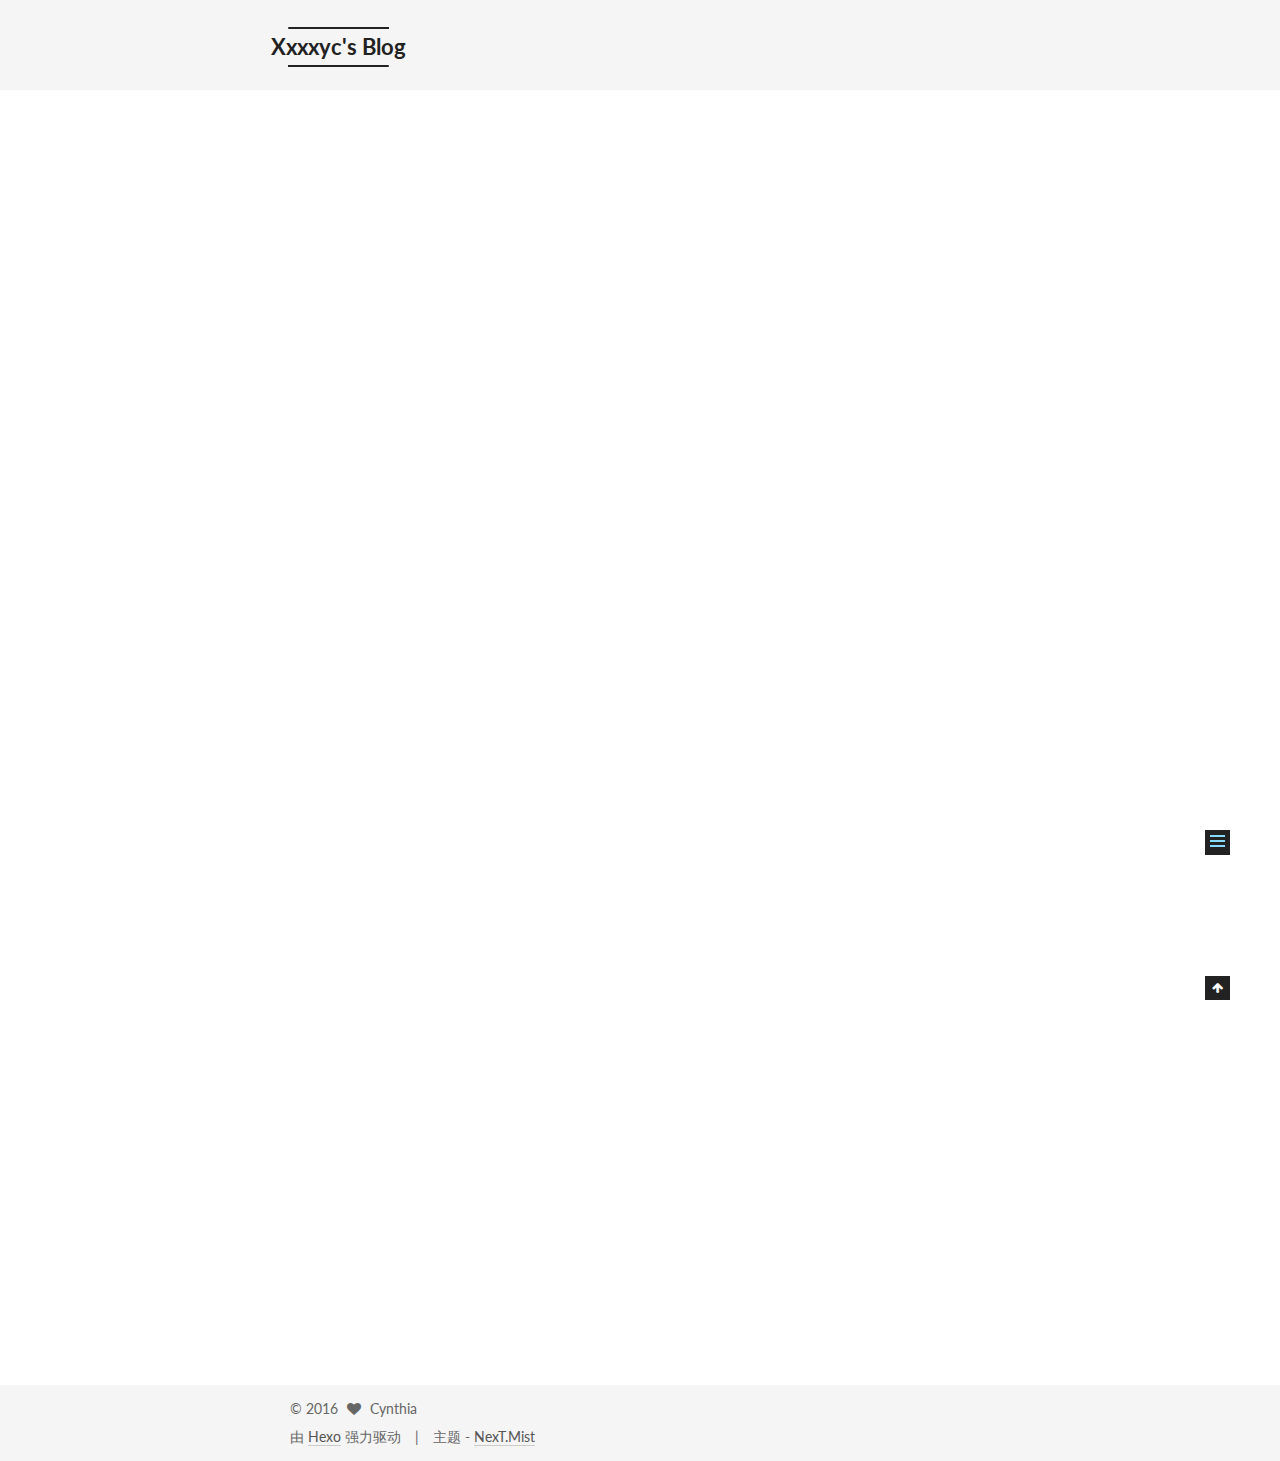
<file: 2016/10/11/hello-world/index.html>
<!doctype html>



  


<html class="theme-next mist use-motion">
<head>
  <meta charset="UTF-8"/>
<meta http-equiv="X-UA-Compatible" content="IE=edge,chrome=1" />
<meta name="viewport" content="width=device-width, initial-scale=1, maximum-scale=1"/>



<meta http-equiv="Cache-Control" content="no-transform" />
<meta http-equiv="Cache-Control" content="no-siteapp" />












  
  
  <link href="/vendors/fancybox/source/jquery.fancybox.css?v=2.1.5" rel="stylesheet" type="text/css" />




  
  
  
  

  
    
    
  

  

  

  

  

  
    
    
    <link href="//fonts.googleapis.com/css?family=Lato:300,300italic,400,400italic,700,700italic&subset=latin,latin-ext" rel="stylesheet" type="text/css">
  






<link href="/vendors/font-awesome/css/font-awesome.min.css?v=4.4.0" rel="stylesheet" type="text/css" />

<link href="/css/main.css?v=5.0.2" rel="stylesheet" type="text/css" />


  <meta name="keywords" content="Hexo, NexT" />








  <link rel="shortcut icon" type="image/x-icon" href="/favicon.ico?v=5.0.2" />






<meta name="description" content="Welcome to Hexo! This is your very first post. Check documentation for more info. If you get any problems when using Hexo, you can find the answer in troubleshooting or you can ask me on GitHub.
Quick">
<meta property="og:type" content="article">
<meta property="og:title" content="Hello World">
<meta property="og:url" content="http://yoursite.com/2016/10/11/hello-world/index.html">
<meta property="og:site_name" content="Xxxxyc's Blog">
<meta property="og:description" content="Welcome to Hexo! This is your very first post. Check documentation for more info. If you get any problems when using Hexo, you can find the answer in troubleshooting or you can ask me on GitHub.
Quick">
<meta property="og:updated_time" content="2016-10-11T03:04:35.562Z">
<meta name="twitter:card" content="summary">
<meta name="twitter:title" content="Hello World">
<meta name="twitter:description" content="Welcome to Hexo! This is your very first post. Check documentation for more info. If you get any problems when using Hexo, you can find the answer in troubleshooting or you can ask me on GitHub.
Quick">



<script type="text/javascript" id="hexo.configuration">
  var NexT = window.NexT || {};
  var CONFIG = {
    scheme: 'Mist',
    sidebar: {"position":"left","display":"post"},
    fancybox: true,
    motion: true,
    duoshuo: {
      userId: '0',
      author: '博主'
    }
  };
</script>




  <link rel="canonical" href="http://yoursite.com/2016/10/11/hello-world/"/>


  <title> Hello World | Xxxxyc's Blog </title>
</head>

<body itemscope itemtype="//schema.org/WebPage" lang="zh-Hans">

  










  
  
    
  

  <div class="container one-collumn sidebar-position-left page-post-detail ">
    <div class="headband"></div>

    <header id="header" class="header" itemscope itemtype="//schema.org/WPHeader">
      <div class="header-inner"><div class="site-meta ">
  

  <div class="custom-logo-site-title">
    <a href="/"  class="brand" rel="start">
      <span class="logo-line-before"><i></i></span>
      <span class="site-title">Xxxxyc's Blog</span>
      <span class="logo-line-after"><i></i></span>
    </a>
  </div>
  <p class="site-subtitle">Look on the bright side.</p>
</div>

<div class="site-nav-toggle">
  <button>
    <span class="btn-bar"></span>
    <span class="btn-bar"></span>
    <span class="btn-bar"></span>
  </button>
</div>

<nav class="site-nav">
  

  
    <ul id="menu" class="menu">
      
        
        <li class="menu-item menu-item-home">
          <a href="/" rel="section">
            
              <i class="menu-item-icon fa fa-fw fa-home"></i> <br />
            
            首页
          </a>
        </li>
      
        
        <li class="menu-item menu-item-archives">
          <a href="/archives" rel="section">
            
              <i class="menu-item-icon fa fa-fw fa-archive"></i> <br />
            
            归档
          </a>
        </li>
      
        
        <li class="menu-item menu-item-tags">
          <a href="/tags" rel="section">
            
              <i class="menu-item-icon fa fa-fw fa-tags"></i> <br />
            
            标签
          </a>
        </li>
      

      
    </ul>
  

  
</nav>

 </div>
    </header>

    <main id="main" class="main">
      <div class="main-inner">
        <div class="content-wrap">
          <div id="content" class="content">
            

  <div id="posts" class="posts-expand">
    

  
  

  
  
  

  <article class="post post-type-normal " itemscope itemtype="//schema.org/Article">

    
      <header class="post-header">

        
        
          <h1 class="post-title" itemprop="name headline">
            
            
              
                Hello World
              
            
          </h1>
        

        <div class="post-meta">
          <span class="post-time">
            <span class="post-meta-item-icon">
              <i class="fa fa-calendar-o"></i>
            </span>
            <span class="post-meta-item-text">发表于</span>
            <time itemprop="dateCreated" datetime="2016-10-11T11:04:35+08:00" content="2016-10-11">
              2016-10-11
            </time>
          </span>

          

          
            
          

          

          
          

          
        </div>
      </header>
    


    <div class="post-body" itemprop="articleBody">

      
      

      
        <p>Welcome to <a href="https://hexo.io/" target="_blank" rel="external">Hexo</a>! This is your very first post. Check <a href="https://hexo.io/docs/" target="_blank" rel="external">documentation</a> for more info. If you get any problems when using Hexo, you can find the answer in <a href="https://hexo.io/docs/troubleshooting.html" target="_blank" rel="external">troubleshooting</a> or you can ask me on <a href="https://github.com/hexojs/hexo/issues" target="_blank" rel="external">GitHub</a>.</p>
<h2 id="Quick-Start"><a href="#Quick-Start" class="headerlink" title="Quick Start"></a>Quick Start</h2><h3 id="Create-a-new-post"><a href="#Create-a-new-post" class="headerlink" title="Create a new post"></a>Create a new post</h3><figure class="highlight bash"><table><tr><td class="gutter"><pre><div class="line">1</div></pre></td><td class="code"><pre><div class="line">$ hexo new <span class="string">"My New Post"</span></div></pre></td></tr></table></figure>
<p>More info: <a href="https://hexo.io/docs/writing.html" target="_blank" rel="external">Writing</a></p>
<h3 id="Run-server"><a href="#Run-server" class="headerlink" title="Run server"></a>Run server</h3><figure class="highlight bash"><table><tr><td class="gutter"><pre><div class="line">1</div></pre></td><td class="code"><pre><div class="line">$ hexo server</div></pre></td></tr></table></figure>
<p>More info: <a href="https://hexo.io/docs/server.html" target="_blank" rel="external">Server</a></p>
<h3 id="Generate-static-files"><a href="#Generate-static-files" class="headerlink" title="Generate static files"></a>Generate static files</h3><figure class="highlight bash"><table><tr><td class="gutter"><pre><div class="line">1</div></pre></td><td class="code"><pre><div class="line">$ hexo generate</div></pre></td></tr></table></figure>
<p>More info: <a href="https://hexo.io/docs/generating.html" target="_blank" rel="external">Generating</a></p>
<h3 id="Deploy-to-remote-sites"><a href="#Deploy-to-remote-sites" class="headerlink" title="Deploy to remote sites"></a>Deploy to remote sites</h3><figure class="highlight bash"><table><tr><td class="gutter"><pre><div class="line">1</div></pre></td><td class="code"><pre><div class="line">$ hexo deploy</div></pre></td></tr></table></figure>
<p>More info: <a href="https://hexo.io/docs/deployment.html" target="_blank" rel="external">Deployment</a></p>

      
    </div>

    <div>
      
        

      
    </div>

    <div>
      
        

      
    </div>

    <footer class="post-footer">
      

      
        <div class="post-nav">
          <div class="post-nav-next post-nav-item">
            
          </div>

          <div class="post-nav-prev post-nav-item">
            
              <a href="/2016/10/11/My-New-Post/" rel="prev" title="My New Post">
                My New Post <i class="fa fa-chevron-right"></i>
              </a>
            
          </div>
        </div>
      

      
      
    </footer>
  </article>



    <div class="post-spread">
      
    </div>
  </div>


          </div>
          


          
  <div class="comments" id="comments">
    
  </div>


        </div>
        
          
  
  <div class="sidebar-toggle">
    <div class="sidebar-toggle-line-wrap">
      <span class="sidebar-toggle-line sidebar-toggle-line-first"></span>
      <span class="sidebar-toggle-line sidebar-toggle-line-middle"></span>
      <span class="sidebar-toggle-line sidebar-toggle-line-last"></span>
    </div>
  </div>

  <aside id="sidebar" class="sidebar">
    <div class="sidebar-inner">

      

      
        <ul class="sidebar-nav motion-element">
          <li class="sidebar-nav-toc sidebar-nav-active" data-target="post-toc-wrap" >
            文章目录
          </li>
          <li class="sidebar-nav-overview" data-target="site-overview">
            站点概览
          </li>
        </ul>
      

      <section class="site-overview sidebar-panel ">
        <div class="site-author motion-element" itemprop="author" itemscope itemtype="//schema.org/Person">
          <img class="site-author-image" itemprop="image"
               src="/images/avatar.gif"
               alt="Cynthia" />
          <p class="site-author-name" itemprop="name">Cynthia</p>
          <p class="site-description motion-element" itemprop="description"></p>
        </div>
        <nav class="site-state motion-element">
          <div class="site-state-item site-state-posts">
            <a href="/archives">
              <span class="site-state-item-count">2</span>
              <span class="site-state-item-name">日志</span>
            </a>
          </div>

          

          

        </nav>

        

        <div class="links-of-author motion-element">
          
        </div>

        
        

        
        

      </section>

      
        <section class="post-toc-wrap motion-element sidebar-panel sidebar-panel-active">
          <div class="post-toc">
            
              
            
            
              <div class="post-toc-content"><ol class="nav"><li class="nav-item nav-level-2"><a class="nav-link" href="#Quick-Start"><span class="nav-number">1.</span> <span class="nav-text">Quick Start</span></a><ol class="nav-child"><li class="nav-item nav-level-3"><a class="nav-link" href="#Create-a-new-post"><span class="nav-number">1.1.</span> <span class="nav-text">Create a new post</span></a></li><li class="nav-item nav-level-3"><a class="nav-link" href="#Run-server"><span class="nav-number">1.2.</span> <span class="nav-text">Run server</span></a></li><li class="nav-item nav-level-3"><a class="nav-link" href="#Generate-static-files"><span class="nav-number">1.3.</span> <span class="nav-text">Generate static files</span></a></li><li class="nav-item nav-level-3"><a class="nav-link" href="#Deploy-to-remote-sites"><span class="nav-number">1.4.</span> <span class="nav-text">Deploy to remote sites</span></a></li></ol></li></ol></div>
            
          </div>
        </section>
      

    </div>
  </aside>


        
      </div>
    </main>

    <footer id="footer" class="footer">
      <div class="footer-inner">
        <div class="copyright" >
  
  &copy; 
  <span itemprop="copyrightYear">2016</span>
  <span class="with-love">
    <i class="fa fa-heart"></i>
  </span>
  <span class="author" itemprop="copyrightHolder">Cynthia</span>
</div>

<div class="powered-by">
  由 <a class="theme-link" href="https://hexo.io">Hexo</a> 强力驱动
</div>

<div class="theme-info">
  主题 -
  <a class="theme-link" href="https://github.com/iissnan/hexo-theme-next">
    NexT.Mist
  </a>
</div>

        

        
      </div>
    </footer>

    <div class="back-to-top">
      <i class="fa fa-arrow-up"></i>
    </div>
  </div>

  

<script type="text/javascript">
  if (Object.prototype.toString.call(window.Promise) !== '[object Function]') {
    window.Promise = null;
  }
</script>









  



  
  <script type="text/javascript" src="/vendors/jquery/index.js?v=2.1.3"></script>

  
  <script type="text/javascript" src="/vendors/fastclick/lib/fastclick.min.js?v=1.0.6"></script>

  
  <script type="text/javascript" src="/vendors/jquery_lazyload/jquery.lazyload.js?v=1.9.7"></script>

  
  <script type="text/javascript" src="/vendors/velocity/velocity.min.js?v=1.2.1"></script>

  
  <script type="text/javascript" src="/vendors/velocity/velocity.ui.min.js?v=1.2.1"></script>

  
  <script type="text/javascript" src="/vendors/fancybox/source/jquery.fancybox.pack.js?v=2.1.5"></script>


  


  <script type="text/javascript" src="/js/src/utils.js?v=5.0.2"></script>

  <script type="text/javascript" src="/js/src/motion.js?v=5.0.2"></script>



  
  

  
  <script type="text/javascript" src="/js/src/scrollspy.js?v=5.0.2"></script>
<script type="text/javascript" src="/js/src/post-details.js?v=5.0.2"></script>



  


  <script type="text/javascript" src="/js/src/bootstrap.js?v=5.0.2"></script>



  



  




  
  

  

  

  

</body>
</html>
</file>
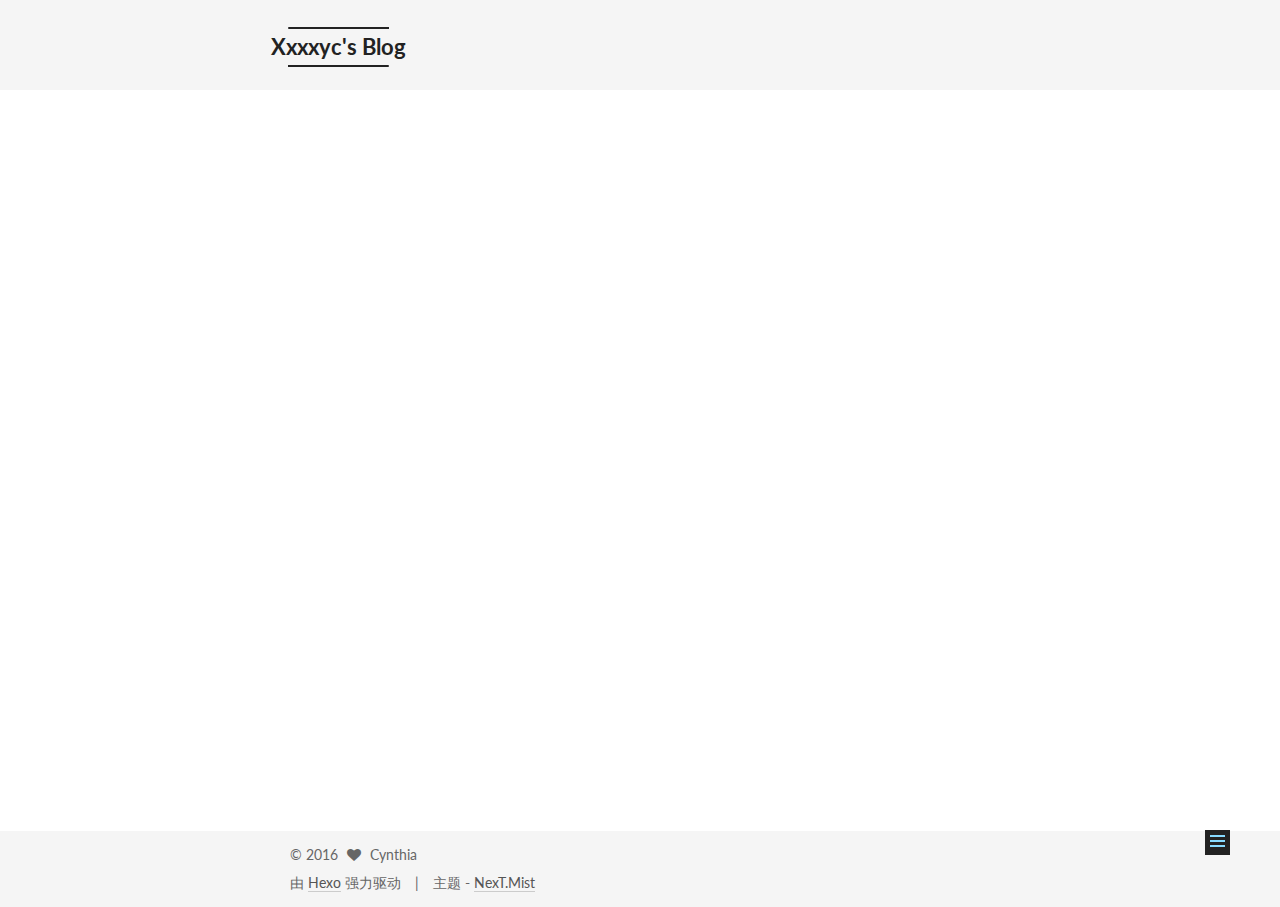
<file: 2016/10/11/My-New-Post/index.html>
<!doctype html>



  


<html class="theme-next mist use-motion">
<head>
  <meta charset="UTF-8"/>
<meta http-equiv="X-UA-Compatible" content="IE=edge,chrome=1" />
<meta name="viewport" content="width=device-width, initial-scale=1, maximum-scale=1"/>



<meta http-equiv="Cache-Control" content="no-transform" />
<meta http-equiv="Cache-Control" content="no-siteapp" />












  
  
  <link href="/vendors/fancybox/source/jquery.fancybox.css?v=2.1.5" rel="stylesheet" type="text/css" />




  
  
  
  

  
    
    
  

  

  

  

  

  
    
    
    <link href="//fonts.googleapis.com/css?family=Lato:300,300italic,400,400italic,700,700italic&subset=latin,latin-ext" rel="stylesheet" type="text/css">
  






<link href="/vendors/font-awesome/css/font-awesome.min.css?v=4.4.0" rel="stylesheet" type="text/css" />

<link href="/css/main.css?v=5.0.2" rel="stylesheet" type="text/css" />


  <meta name="keywords" content="Hexo, NexT" />








  <link rel="shortcut icon" type="image/x-icon" href="/favicon.ico?v=5.0.2" />






<meta name="description" content="大概真正得把这个博客搭起来其实只花了几个小时，从真正开始想搭到最后真正把它给搭起来，加上把git弄好大约就花了大半天自己也重新认识了很多东西比如自己现在也了解到了Markdown这种文本语言也让我自己真正得感受到自己到底是多么渺小就单单语言这方面自己从没接触过的就有很多这就需要自己多多积累

希望自己能了解到更多东西最简单的就是希望自己能找到好工作啦">
<meta property="og:type" content="article">
<meta property="og:title" content="Some changes">
<meta property="og:url" content="http://yoursite.com/2016/10/11/My-New-Post/index.html">
<meta property="og:site_name" content="Xxxxyc's Blog">
<meta property="og:description" content="大概真正得把这个博客搭起来其实只花了几个小时，从真正开始想搭到最后真正把它给搭起来，加上把git弄好大约就花了大半天自己也重新认识了很多东西比如自己现在也了解到了Markdown这种文本语言也让我自己真正得感受到自己到底是多么渺小就单单语言这方面自己从没接触过的就有很多这就需要自己多多积累

希望自己能了解到更多东西最简单的就是希望自己能找到好工作啦">
<meta property="og:updated_time" content="2016-10-11T08:08:43.171Z">
<meta name="twitter:card" content="summary">
<meta name="twitter:title" content="Some changes">
<meta name="twitter:description" content="大概真正得把这个博客搭起来其实只花了几个小时，从真正开始想搭到最后真正把它给搭起来，加上把git弄好大约就花了大半天自己也重新认识了很多东西比如自己现在也了解到了Markdown这种文本语言也让我自己真正得感受到自己到底是多么渺小就单单语言这方面自己从没接触过的就有很多这就需要自己多多积累

希望自己能了解到更多东西最简单的就是希望自己能找到好工作啦">



<script type="text/javascript" id="hexo.configuration">
  var NexT = window.NexT || {};
  var CONFIG = {
    scheme: 'Mist',
    sidebar: {"position":"left","display":"post"},
    fancybox: true,
    motion: true,
    duoshuo: {
      userId: '0',
      author: '博主'
    }
  };
</script>




  <link rel="canonical" href="http://yoursite.com/2016/10/11/My-New-Post/"/>


  <title> Some changes | Xxxxyc's Blog </title>
</head>

<body itemscope itemtype="//schema.org/WebPage" lang="zh-Hans">

  










  
  
    
  

  <div class="container one-collumn sidebar-position-left page-post-detail ">
    <div class="headband"></div>

    <header id="header" class="header" itemscope itemtype="//schema.org/WPHeader">
      <div class="header-inner"><div class="site-meta ">
  

  <div class="custom-logo-site-title">
    <a href="/"  class="brand" rel="start">
      <span class="logo-line-before"><i></i></span>
      <span class="site-title">Xxxxyc's Blog</span>
      <span class="logo-line-after"><i></i></span>
    </a>
  </div>
  <p class="site-subtitle">Look on the bright side.</p>
</div>

<div class="site-nav-toggle">
  <button>
    <span class="btn-bar"></span>
    <span class="btn-bar"></span>
    <span class="btn-bar"></span>
  </button>
</div>

<nav class="site-nav">
  

  
    <ul id="menu" class="menu">
      
        
        <li class="menu-item menu-item-home">
          <a href="/" rel="section">
            
              <i class="menu-item-icon fa fa-fw fa-home"></i> <br />
            
            首页
          </a>
        </li>
      
        
        <li class="menu-item menu-item-archives">
          <a href="/archives" rel="section">
            
              <i class="menu-item-icon fa fa-fw fa-archive"></i> <br />
            
            归档
          </a>
        </li>
      
        
        <li class="menu-item menu-item-tags">
          <a href="/tags" rel="section">
            
              <i class="menu-item-icon fa fa-fw fa-tags"></i> <br />
            
            标签
          </a>
        </li>
      

      
    </ul>
  

  
</nav>

 </div>
    </header>

    <main id="main" class="main">
      <div class="main-inner">
        <div class="content-wrap">
          <div id="content" class="content">
            

  <div id="posts" class="posts-expand">
    

  
  

  
  
  

  <article class="post post-type-normal " itemscope itemtype="//schema.org/Article">

    
      <header class="post-header">

        
        
          <h1 class="post-title" itemprop="name headline">
            
            
              
                Some changes
              
            
          </h1>
        

        <div class="post-meta">
          <span class="post-time">
            <span class="post-meta-item-icon">
              <i class="fa fa-calendar-o"></i>
            </span>
            <span class="post-meta-item-text">发表于</span>
            <time itemprop="dateCreated" datetime="2016-10-11T11:10:38+08:00" content="2016-10-11">
              2016-10-11
            </time>
          </span>

          

          
            
          

          

          
          

          
        </div>
      </header>
    


    <div class="post-body" itemprop="articleBody">

      
      

      
        <p>大概真正得把这个博客搭起来其实只花了几个小时，从真正开始想搭到最后真正把它给搭起来，加上把git弄好大约就花了大半天<br>自己也重新认识了很多东西<br>比如自己现在也了解到了Markdown这种文本语言<br>也让我自己真正得感受到自己到底是多么渺小<br>就单单语言这方面<br>自己从没接触过的就有很多<br>这就需要自己多多积累</p>
<blockquote>
<p>希望自己能了解到更多东西<br>最简单的就是希望自己能找到好工作啦</p>
</blockquote>

      
    </div>

    <div>
      
        

      
    </div>

    <div>
      
        

      
    </div>

    <footer class="post-footer">
      

      
        <div class="post-nav">
          <div class="post-nav-next post-nav-item">
            
          </div>

          <div class="post-nav-prev post-nav-item">
            
              <a href="/2016/10/12/随记（一）/" rel="prev" title="有关css中的zoom">
                有关css中的zoom <i class="fa fa-chevron-right"></i>
              </a>
            
          </div>
        </div>
      

      
      
    </footer>
  </article>



    <div class="post-spread">
      
    </div>
  </div>


          </div>
          


          
  <div class="comments" id="comments">
    
  </div>


        </div>
        
          
  
  <div class="sidebar-toggle">
    <div class="sidebar-toggle-line-wrap">
      <span class="sidebar-toggle-line sidebar-toggle-line-first"></span>
      <span class="sidebar-toggle-line sidebar-toggle-line-middle"></span>
      <span class="sidebar-toggle-line sidebar-toggle-line-last"></span>
    </div>
  </div>

  <aside id="sidebar" class="sidebar">
    <div class="sidebar-inner">

      

      
        <ul class="sidebar-nav motion-element">
          <li class="sidebar-nav-toc sidebar-nav-active" data-target="post-toc-wrap" >
            文章目录
          </li>
          <li class="sidebar-nav-overview" data-target="site-overview">
            站点概览
          </li>
        </ul>
      

      <section class="site-overview sidebar-panel ">
        <div class="site-author motion-element" itemprop="author" itemscope itemtype="//schema.org/Person">
          <img class="site-author-image" itemprop="image"
               src="/images/avatar.gif"
               alt="Cynthia" />
          <p class="site-author-name" itemprop="name">Cynthia</p>
          <p class="site-description motion-element" itemprop="description"></p>
        </div>
        <nav class="site-state motion-element">
          <div class="site-state-item site-state-posts">
            <a href="/archives">
              <span class="site-state-item-count">6</span>
              <span class="site-state-item-name">日志</span>
            </a>
          </div>

          

          

        </nav>

        

        <div class="links-of-author motion-element">
          
        </div>

        
        

        
        

      </section>

      
        <section class="post-toc-wrap motion-element sidebar-panel sidebar-panel-active">
          <div class="post-toc">
            
              
            
            
              <p class="post-toc-empty">此文章未包含目录</p>
            
          </div>
        </section>
      

    </div>
  </aside>


        
      </div>
    </main>

    <footer id="footer" class="footer">
      <div class="footer-inner">
        <div class="copyright" >
  
  &copy; 
  <span itemprop="copyrightYear">2016</span>
  <span class="with-love">
    <i class="fa fa-heart"></i>
  </span>
  <span class="author" itemprop="copyrightHolder">Cynthia</span>
</div>

<div class="powered-by">
  由 <a class="theme-link" href="https://hexo.io">Hexo</a> 强力驱动
</div>

<div class="theme-info">
  主题 -
  <a class="theme-link" href="https://github.com/iissnan/hexo-theme-next">
    NexT.Mist
  </a>
</div>

        

        
      </div>
    </footer>

    <div class="back-to-top">
      <i class="fa fa-arrow-up"></i>
    </div>
  </div>

  

<script type="text/javascript">
  if (Object.prototype.toString.call(window.Promise) !== '[object Function]') {
    window.Promise = null;
  }
</script>









  



  
  <script type="text/javascript" src="/vendors/jquery/index.js?v=2.1.3"></script>

  
  <script type="text/javascript" src="/vendors/fastclick/lib/fastclick.min.js?v=1.0.6"></script>

  
  <script type="text/javascript" src="/vendors/jquery_lazyload/jquery.lazyload.js?v=1.9.7"></script>

  
  <script type="text/javascript" src="/vendors/velocity/velocity.min.js?v=1.2.1"></script>

  
  <script type="text/javascript" src="/vendors/velocity/velocity.ui.min.js?v=1.2.1"></script>

  
  <script type="text/javascript" src="/vendors/fancybox/source/jquery.fancybox.pack.js?v=2.1.5"></script>


  


  <script type="text/javascript" src="/js/src/utils.js?v=5.0.2"></script>

  <script type="text/javascript" src="/js/src/motion.js?v=5.0.2"></script>



  
  

  
  <script type="text/javascript" src="/js/src/scrollspy.js?v=5.0.2"></script>
<script type="text/javascript" src="/js/src/post-details.js?v=5.0.2"></script>



  


  <script type="text/javascript" src="/js/src/bootstrap.js?v=5.0.2"></script>



  



  




  
  

  

  

  

</body>
</html>
</file>
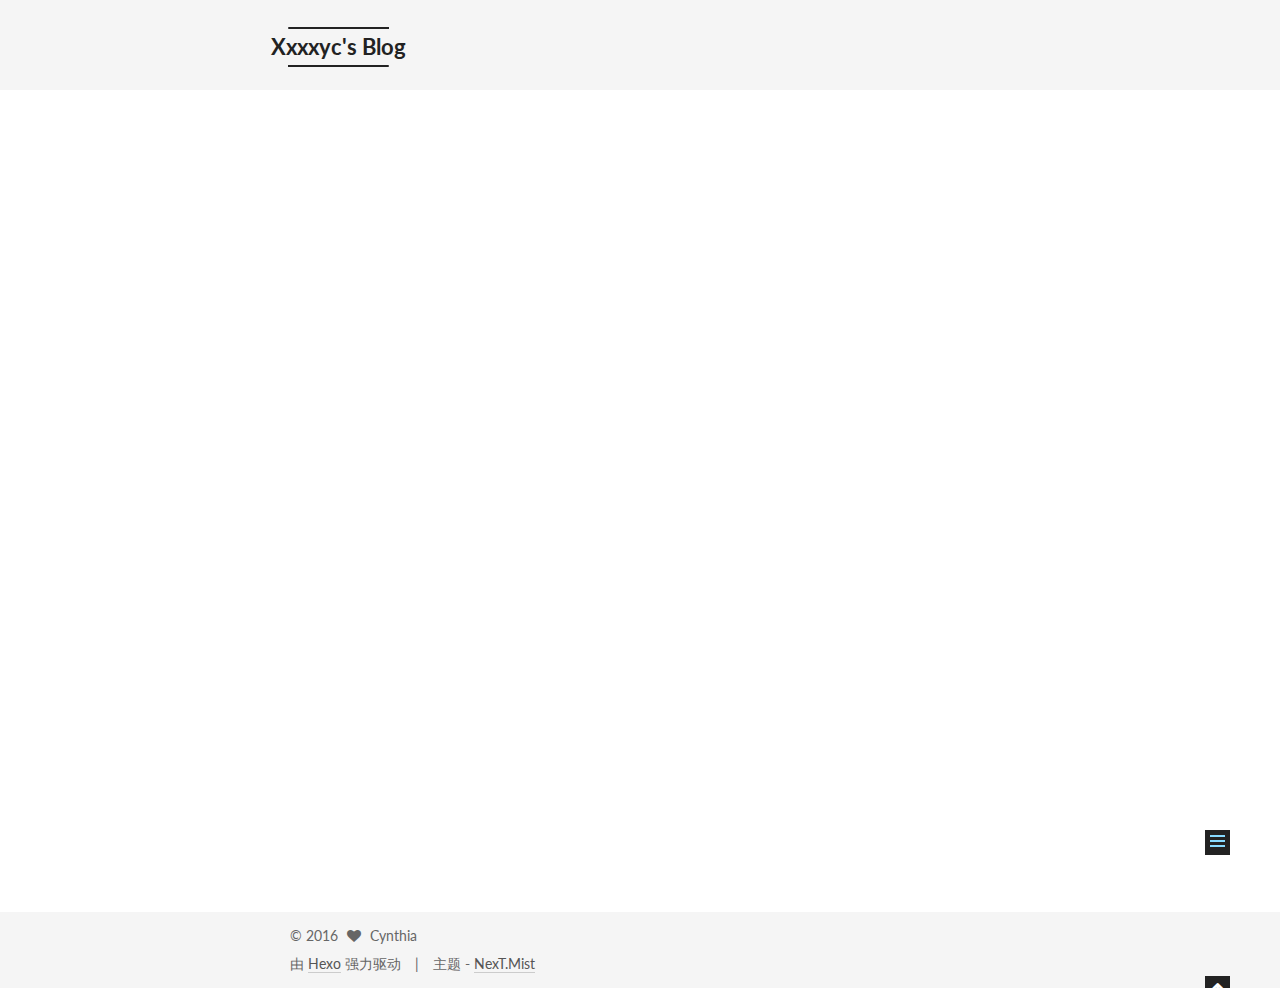
<file: 2016/10/12/关于js面向对象/index.html>
<!doctype html>



  


<html class="theme-next mist use-motion">
<head>
  <meta charset="UTF-8"/>
<meta http-equiv="X-UA-Compatible" content="IE=edge,chrome=1" />
<meta name="viewport" content="width=device-width, initial-scale=1, maximum-scale=1"/>



<meta http-equiv="Cache-Control" content="no-transform" />
<meta http-equiv="Cache-Control" content="no-siteapp" />












  
  
  <link href="/vendors/fancybox/source/jquery.fancybox.css?v=2.1.5" rel="stylesheet" type="text/css" />




  
  
  
  

  
    
    
  

  

  

  

  

  
    
    
    <link href="//fonts.googleapis.com/css?family=Lato:300,300italic,400,400italic,700,700italic&subset=latin,latin-ext" rel="stylesheet" type="text/css">
  






<link href="/vendors/font-awesome/css/font-awesome.min.css?v=4.4.0" rel="stylesheet" type="text/css" />

<link href="/css/main.css?v=5.0.2" rel="stylesheet" type="text/css" />


  <meta name="keywords" content="Hexo, NexT" />








  <link rel="shortcut icon" type="image/x-icon" href="/favicon.ico?v=5.0.2" />






<meta name="description" content="关于js面向对象

遇到过很多的用面向对象写的东西，其中有this指针等等对于这些一开始学的时候是可以理解的但是逐渐写东西的时候不怎么用它几天下来就不是很能理解闭包、面向对象等等这些东西了现在自己就趁着空的时候就看看文档看看别人的关于这方面的博客自己看看人家的代码

希望自己能学会使用这个以后再代码书写中也能够更加规范化">
<meta property="og:type" content="article">
<meta property="og:title" content="关于js面向对象">
<meta property="og:url" content="http://yoursite.com/2016/10/12/关于js面向对象/index.html">
<meta property="og:site_name" content="Xxxxyc's Blog">
<meta property="og:description" content="关于js面向对象

遇到过很多的用面向对象写的东西，其中有this指针等等对于这些一开始学的时候是可以理解的但是逐渐写东西的时候不怎么用它几天下来就不是很能理解闭包、面向对象等等这些东西了现在自己就趁着空的时候就看看文档看看别人的关于这方面的博客自己看看人家的代码

希望自己能学会使用这个以后再代码书写中也能够更加规范化">
<meta property="og:updated_time" content="2016-10-12T01:13:33.704Z">
<meta name="twitter:card" content="summary">
<meta name="twitter:title" content="关于js面向对象">
<meta name="twitter:description" content="关于js面向对象

遇到过很多的用面向对象写的东西，其中有this指针等等对于这些一开始学的时候是可以理解的但是逐渐写东西的时候不怎么用它几天下来就不是很能理解闭包、面向对象等等这些东西了现在自己就趁着空的时候就看看文档看看别人的关于这方面的博客自己看看人家的代码

希望自己能学会使用这个以后再代码书写中也能够更加规范化">



<script type="text/javascript" id="hexo.configuration">
  var NexT = window.NexT || {};
  var CONFIG = {
    scheme: 'Mist',
    sidebar: {"position":"left","display":"post"},
    fancybox: true,
    motion: true,
    duoshuo: {
      userId: '0',
      author: '博主'
    }
  };
</script>




  <link rel="canonical" href="http://yoursite.com/2016/10/12/关于js面向对象/"/>


  <title> 关于js面向对象 | Xxxxyc's Blog </title>
</head>

<body itemscope itemtype="//schema.org/WebPage" lang="zh-Hans">

  










  
  
    
  

  <div class="container one-collumn sidebar-position-left page-post-detail ">
    <div class="headband"></div>

    <header id="header" class="header" itemscope itemtype="//schema.org/WPHeader">
      <div class="header-inner"><div class="site-meta ">
  

  <div class="custom-logo-site-title">
    <a href="/"  class="brand" rel="start">
      <span class="logo-line-before"><i></i></span>
      <span class="site-title">Xxxxyc's Blog</span>
      <span class="logo-line-after"><i></i></span>
    </a>
  </div>
  <p class="site-subtitle">Look on the bright side.</p>
</div>

<div class="site-nav-toggle">
  <button>
    <span class="btn-bar"></span>
    <span class="btn-bar"></span>
    <span class="btn-bar"></span>
  </button>
</div>

<nav class="site-nav">
  

  
    <ul id="menu" class="menu">
      
        
        <li class="menu-item menu-item-home">
          <a href="/" rel="section">
            
              <i class="menu-item-icon fa fa-fw fa-home"></i> <br />
            
            首页
          </a>
        </li>
      
        
        <li class="menu-item menu-item-archives">
          <a href="/archives" rel="section">
            
              <i class="menu-item-icon fa fa-fw fa-archive"></i> <br />
            
            归档
          </a>
        </li>
      
        
        <li class="menu-item menu-item-tags">
          <a href="/tags" rel="section">
            
              <i class="menu-item-icon fa fa-fw fa-tags"></i> <br />
            
            标签
          </a>
        </li>
      

      
    </ul>
  

  
</nav>

 </div>
    </header>

    <main id="main" class="main">
      <div class="main-inner">
        <div class="content-wrap">
          <div id="content" class="content">
            

  <div id="posts" class="posts-expand">
    

  
  

  
  
  

  <article class="post post-type-normal " itemscope itemtype="//schema.org/Article">

    
      <header class="post-header">

        
        
          <h1 class="post-title" itemprop="name headline">
            
            
              
                关于js面向对象
              
            
          </h1>
        

        <div class="post-meta">
          <span class="post-time">
            <span class="post-meta-item-icon">
              <i class="fa fa-calendar-o"></i>
            </span>
            <span class="post-meta-item-text">发表于</span>
            <time itemprop="dateCreated" datetime="2016-10-12T08:52:03+08:00" content="2016-10-12">
              2016-10-12
            </time>
          </span>

          

          
            
          

          

          
          

          
        </div>
      </header>
    


    <div class="post-body" itemprop="articleBody">

      
      

      
        <blockquote>
<p>关于js面向对象</p>
</blockquote>
<p>遇到过很多的用面向对象写的东西，其中有this指针等等<br>对于这些<br>一开始学的时候是可以理解的<br>但是逐渐写东西的时候不怎么用它<br>几天下来就不是很能理解闭包、面向对象等等这些东西了<br>现在自己就趁着空的时候<br>就看看文档<br>看看别人的关于这方面的博客<br>自己看看人家的代码</p>
<blockquote>
<p>希望自己能学会使用这个<br>以后再代码书写中也能够更加规范化</p>
</blockquote>

      
    </div>

    <div>
      
        

      
    </div>

    <div>
      
        

      
    </div>

    <footer class="post-footer">
      

      
        <div class="post-nav">
          <div class="post-nav-next post-nav-item">
            
              <a href="/2016/10/11/My-New-Post/" rel="next" title="Some changes">
                <i class="fa fa-chevron-left"></i> Some changes
              </a>
            
          </div>

          <div class="post-nav-prev post-nav-item">
            
          </div>
        </div>
      

      
      
    </footer>
  </article>



    <div class="post-spread">
      
    </div>
  </div>


          </div>
          


          
  <div class="comments" id="comments">
    
  </div>


        </div>
        
          
  
  <div class="sidebar-toggle">
    <div class="sidebar-toggle-line-wrap">
      <span class="sidebar-toggle-line sidebar-toggle-line-first"></span>
      <span class="sidebar-toggle-line sidebar-toggle-line-middle"></span>
      <span class="sidebar-toggle-line sidebar-toggle-line-last"></span>
    </div>
  </div>

  <aside id="sidebar" class="sidebar">
    <div class="sidebar-inner">

      

      
        <ul class="sidebar-nav motion-element">
          <li class="sidebar-nav-toc sidebar-nav-active" data-target="post-toc-wrap" >
            文章目录
          </li>
          <li class="sidebar-nav-overview" data-target="site-overview">
            站点概览
          </li>
        </ul>
      

      <section class="site-overview sidebar-panel ">
        <div class="site-author motion-element" itemprop="author" itemscope itemtype="//schema.org/Person">
          <img class="site-author-image" itemprop="image"
               src="/images/avatar.gif"
               alt="Cynthia" />
          <p class="site-author-name" itemprop="name">Cynthia</p>
          <p class="site-description motion-element" itemprop="description"></p>
        </div>
        <nav class="site-state motion-element">
          <div class="site-state-item site-state-posts">
            <a href="/archives">
              <span class="site-state-item-count">2</span>
              <span class="site-state-item-name">日志</span>
            </a>
          </div>

          

          

        </nav>

        

        <div class="links-of-author motion-element">
          
        </div>

        
        

        
        

      </section>

      
        <section class="post-toc-wrap motion-element sidebar-panel sidebar-panel-active">
          <div class="post-toc">
            
              
            
            
              <p class="post-toc-empty">此文章未包含目录</p>
            
          </div>
        </section>
      

    </div>
  </aside>


        
      </div>
    </main>

    <footer id="footer" class="footer">
      <div class="footer-inner">
        <div class="copyright" >
  
  &copy; 
  <span itemprop="copyrightYear">2016</span>
  <span class="with-love">
    <i class="fa fa-heart"></i>
  </span>
  <span class="author" itemprop="copyrightHolder">Cynthia</span>
</div>

<div class="powered-by">
  由 <a class="theme-link" href="https://hexo.io">Hexo</a> 强力驱动
</div>

<div class="theme-info">
  主题 -
  <a class="theme-link" href="https://github.com/iissnan/hexo-theme-next">
    NexT.Mist
  </a>
</div>

        

        
      </div>
    </footer>

    <div class="back-to-top">
      <i class="fa fa-arrow-up"></i>
    </div>
  </div>

  

<script type="text/javascript">
  if (Object.prototype.toString.call(window.Promise) !== '[object Function]') {
    window.Promise = null;
  }
</script>









  



  
  <script type="text/javascript" src="/vendors/jquery/index.js?v=2.1.3"></script>

  
  <script type="text/javascript" src="/vendors/fastclick/lib/fastclick.min.js?v=1.0.6"></script>

  
  <script type="text/javascript" src="/vendors/jquery_lazyload/jquery.lazyload.js?v=1.9.7"></script>

  
  <script type="text/javascript" src="/vendors/velocity/velocity.min.js?v=1.2.1"></script>

  
  <script type="text/javascript" src="/vendors/velocity/velocity.ui.min.js?v=1.2.1"></script>

  
  <script type="text/javascript" src="/vendors/fancybox/source/jquery.fancybox.pack.js?v=2.1.5"></script>


  


  <script type="text/javascript" src="/js/src/utils.js?v=5.0.2"></script>

  <script type="text/javascript" src="/js/src/motion.js?v=5.0.2"></script>



  
  

  
  <script type="text/javascript" src="/js/src/scrollspy.js?v=5.0.2"></script>
<script type="text/javascript" src="/js/src/post-details.js?v=5.0.2"></script>



  


  <script type="text/javascript" src="/js/src/bootstrap.js?v=5.0.2"></script>



  



  




  
  

  

  

  

</body>
</html>
</file>
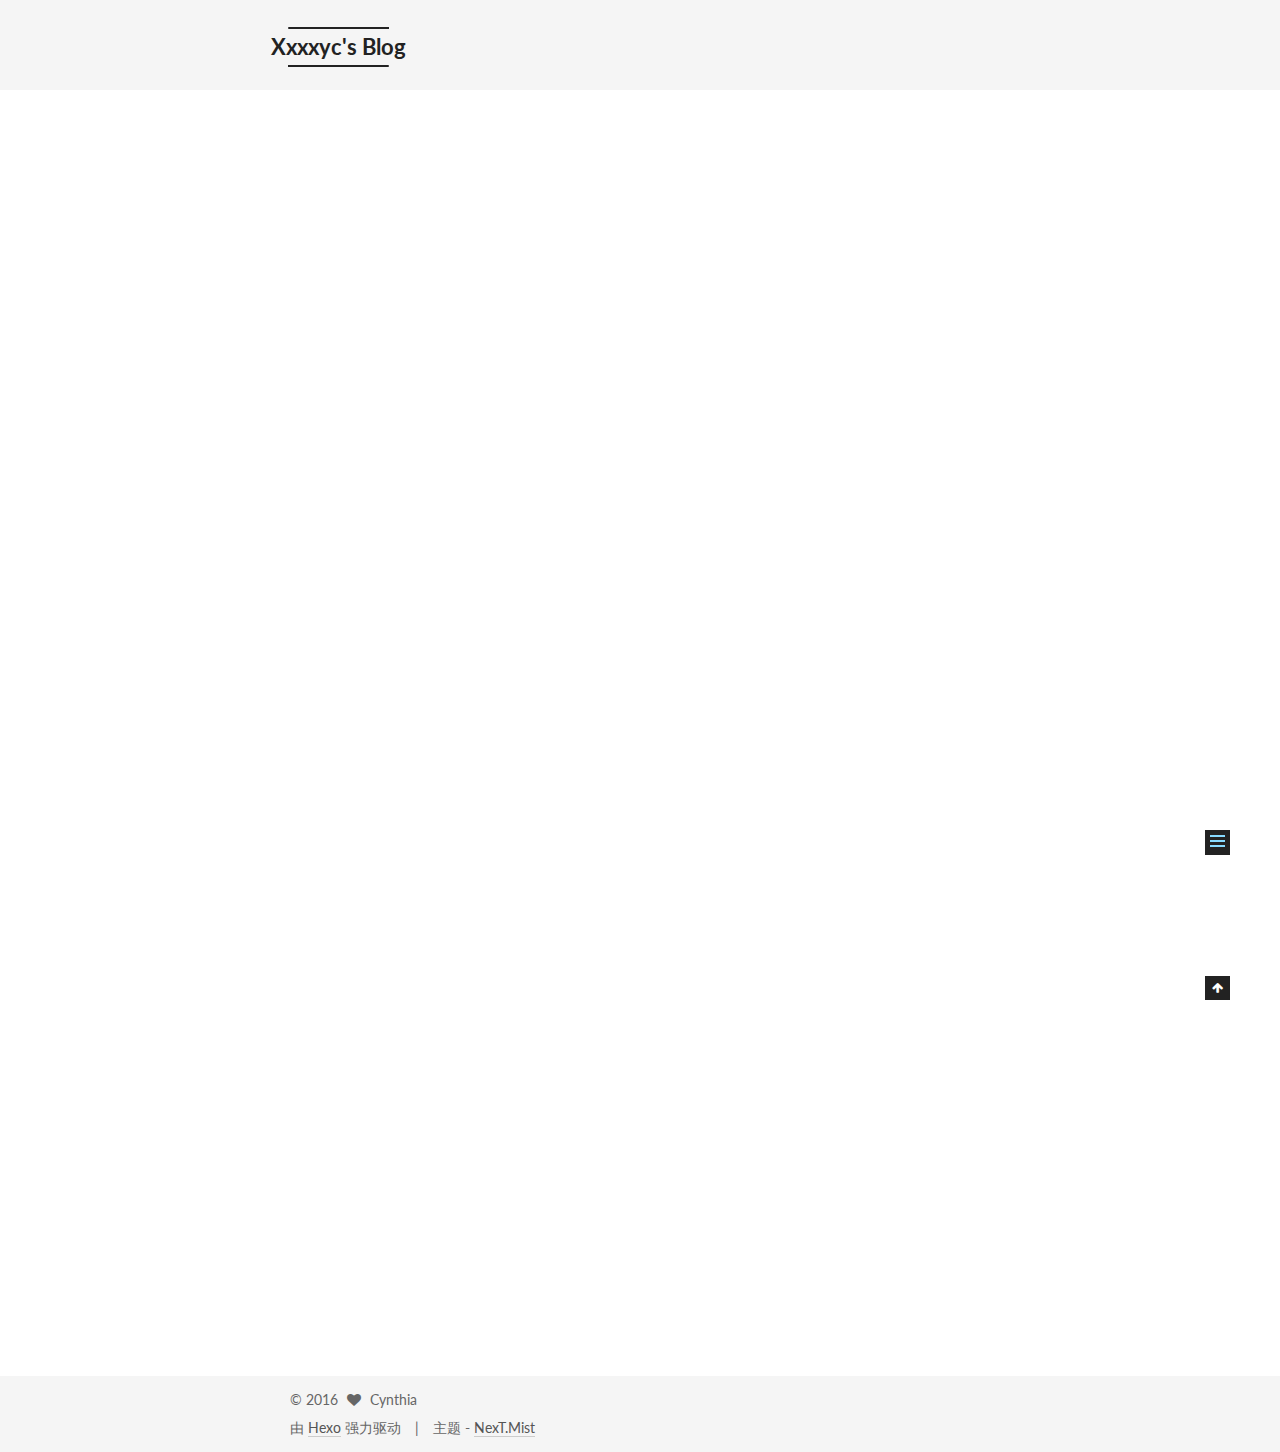
<file: 2016/10/12/随记（一）/index.html>
<!doctype html>



  


<html class="theme-next mist use-motion">
<head>
  <meta charset="UTF-8"/>
<meta http-equiv="X-UA-Compatible" content="IE=edge,chrome=1" />
<meta name="viewport" content="width=device-width, initial-scale=1, maximum-scale=1"/>



<meta http-equiv="Cache-Control" content="no-transform" />
<meta http-equiv="Cache-Control" content="no-siteapp" />












  
  
  <link href="/vendors/fancybox/source/jquery.fancybox.css?v=2.1.5" rel="stylesheet" type="text/css" />




  
  
  
  

  
    
    
  

  

  

  

  

  
    
    
    <link href="//fonts.googleapis.com/css?family=Lato:300,300italic,400,400italic,700,700italic&subset=latin,latin-ext" rel="stylesheet" type="text/css">
  






<link href="/vendors/font-awesome/css/font-awesome.min.css?v=4.4.0" rel="stylesheet" type="text/css" />

<link href="/css/main.css?v=5.0.2" rel="stylesheet" type="text/css" />


  <meta name="keywords" content="Hexo, NexT" />








  <link rel="shortcut icon" type="image/x-icon" href="/favicon.ico?v=5.0.2" />






<meta name="description" content="css中zoom的用法

css中的zoom的作用 
1、检查页面的标签是否闭合不要小看这条，也许折腾了你两天都没有解决的 CSS BUG 问题，却仅仅源于这里。毕竟页面的模板一般都是由开发来嵌套的，而他们很容易犯此类问题。快捷提示：可以用 Dreamweaver 打开文件检查，一般没有闭合的标签，会黄色背景高亮。 
　　2、样式排除法有些复杂的页面也许加载了 N 个外链 CSS 文件，那么逐个">
<meta property="og:type" content="article">
<meta property="og:title" content="有关css中的zoom">
<meta property="og:url" content="http://yoursite.com/2016/10/12/随记（一）/index.html">
<meta property="og:site_name" content="Xxxxyc's Blog">
<meta property="og:description" content="css中zoom的用法

css中的zoom的作用 
1、检查页面的标签是否闭合不要小看这条，也许折腾了你两天都没有解决的 CSS BUG 问题，却仅仅源于这里。毕竟页面的模板一般都是由开发来嵌套的，而他们很容易犯此类问题。快捷提示：可以用 Dreamweaver 打开文件检查，一般没有闭合的标签，会黄色背景高亮。 
　　2、样式排除法有些复杂的页面也许加载了 N 个外链 CSS 文件，那么逐个">
<meta property="og:updated_time" content="2016-10-12T06:47:45.826Z">
<meta name="twitter:card" content="summary">
<meta name="twitter:title" content="有关css中的zoom">
<meta name="twitter:description" content="css中zoom的用法

css中的zoom的作用 
1、检查页面的标签是否闭合不要小看这条，也许折腾了你两天都没有解决的 CSS BUG 问题，却仅仅源于这里。毕竟页面的模板一般都是由开发来嵌套的，而他们很容易犯此类问题。快捷提示：可以用 Dreamweaver 打开文件检查，一般没有闭合的标签，会黄色背景高亮。 
　　2、样式排除法有些复杂的页面也许加载了 N 个外链 CSS 文件，那么逐个">



<script type="text/javascript" id="hexo.configuration">
  var NexT = window.NexT || {};
  var CONFIG = {
    scheme: 'Mist',
    sidebar: {"position":"left","display":"post"},
    fancybox: true,
    motion: true,
    duoshuo: {
      userId: '0',
      author: '博主'
    }
  };
</script>




  <link rel="canonical" href="http://yoursite.com/2016/10/12/随记（一）/"/>


  <title> 有关css中的zoom | Xxxxyc's Blog </title>
</head>

<body itemscope itemtype="//schema.org/WebPage" lang="zh-Hans">

  










  
  
    
  

  <div class="container one-collumn sidebar-position-left page-post-detail ">
    <div class="headband"></div>

    <header id="header" class="header" itemscope itemtype="//schema.org/WPHeader">
      <div class="header-inner"><div class="site-meta ">
  

  <div class="custom-logo-site-title">
    <a href="/"  class="brand" rel="start">
      <span class="logo-line-before"><i></i></span>
      <span class="site-title">Xxxxyc's Blog</span>
      <span class="logo-line-after"><i></i></span>
    </a>
  </div>
  <p class="site-subtitle">Look on the bright side.</p>
</div>

<div class="site-nav-toggle">
  <button>
    <span class="btn-bar"></span>
    <span class="btn-bar"></span>
    <span class="btn-bar"></span>
  </button>
</div>

<nav class="site-nav">
  

  
    <ul id="menu" class="menu">
      
        
        <li class="menu-item menu-item-home">
          <a href="/" rel="section">
            
              <i class="menu-item-icon fa fa-fw fa-home"></i> <br />
            
            首页
          </a>
        </li>
      
        
        <li class="menu-item menu-item-archives">
          <a href="/archives" rel="section">
            
              <i class="menu-item-icon fa fa-fw fa-archive"></i> <br />
            
            归档
          </a>
        </li>
      
        
        <li class="menu-item menu-item-tags">
          <a href="/tags" rel="section">
            
              <i class="menu-item-icon fa fa-fw fa-tags"></i> <br />
            
            标签
          </a>
        </li>
      

      
    </ul>
  

  
</nav>

 </div>
    </header>

    <main id="main" class="main">
      <div class="main-inner">
        <div class="content-wrap">
          <div id="content" class="content">
            

  <div id="posts" class="posts-expand">
    

  
  

  
  
  

  <article class="post post-type-normal " itemscope itemtype="//schema.org/Article">

    
      <header class="post-header">

        
        
          <h1 class="post-title" itemprop="name headline">
            
            
              
                有关css中的zoom
              
            
          </h1>
        

        <div class="post-meta">
          <span class="post-time">
            <span class="post-meta-item-icon">
              <i class="fa fa-calendar-o"></i>
            </span>
            <span class="post-meta-item-text">发表于</span>
            <time itemprop="dateCreated" datetime="2016-10-12T08:52:03+08:00" content="2016-10-12">
              2016-10-12
            </time>
          </span>

          

          
            
          

          

          
          

          
        </div>
      </header>
    


    <div class="post-body" itemprop="articleBody">

      
      

      
        <blockquote>
<p>css中zoom的用法</p>
</blockquote>
<p>css中的zoom的作用 </p>
<p>1、检查页面的标签是否闭合<br>不要小看这条，也许折腾了你两天都没有解决的 CSS BUG 问题，却仅仅源于这里。毕竟页面的模板一般都是由开发来嵌套的，而他们很容易犯此类问题。<br>快捷提示：可以用 Dreamweaver 打开文件检查，一般没有闭合的标签，会黄色背景高亮。 </p>
<p>　　2、样式排除法<br>有些复杂的页面也许加载了 N 个外链 CSS 文件，那么逐个删除 CSS 文件，找到 BUG 触发的具体 CSS 文件，缩小锁定的范围。 </p>
<p>　　对于刚才锁定的问题 CSS 样式文件，逐行删除具体的样式定义，定位到具体的触发样式定义，甚至是具体的触发样式属性。 </p>
<p>　　3、模块确认法<br>有时候我们也可以从页面的 HTML 元素出发。删除页面中不同的 HTML 模块，寻找到触发问题的 HTML 模块。 </p>
<p>　　4、检查是否清除浮动<br>其实有不少的 CSS BUG 问题是因为没有清除浮动造成的。养成良好的清除浮动的习惯是必要的，推荐使用 无额外 HTML 标签的清除浮动的方法（尽量避免使用 overflow:hidden;zoom:1 的类似方法来清除浮动，会有太多的限制性）。<br>　　5、检查 IE 下是否触发 haslayout<br>很多的 IE 下复杂 CSS BUG 都与 IE 特有的 haslayout 息息相关。熟悉和理解 haslayout 对于处理复杂的 CSS BUG 会事半功倍。推荐阅读 old9 翻译的 《On having layout》（如果无法翻越穿越伟大的 GFW，可阅读 蓝色上的转帖 ）<br>快捷提示：如果触发了 haslayout，IE 的调试工具 IE Developer Toolbar 中的属性中将会显示 haslayout 值为 -1。<br>　　6、边框背景调试法<br>故名思议就是给元素设置显眼的边框或者背景（一般黑色或红色），进行调试。此方法是最常用的调试 CSS BUG 的方法之一，对于复杂 BUG 依旧适用。</p>

      
    </div>

    <div>
      
        

      
    </div>

    <div>
      
        

      
    </div>

    <footer class="post-footer">
      

      
        <div class="post-nav">
          <div class="post-nav-next post-nav-item">
            
              <a href="/2016/10/11/My-New-Post/" rel="next" title="Some changes">
                <i class="fa fa-chevron-left"></i> Some changes
              </a>
            
          </div>

          <div class="post-nav-prev post-nav-item">
            
              <a href="/2016/10/14/a-new-habit/" rel="prev" title="a new habit">
                a new habit <i class="fa fa-chevron-right"></i>
              </a>
            
          </div>
        </div>
      

      
      
    </footer>
  </article>



    <div class="post-spread">
      
    </div>
  </div>


          </div>
          


          
  <div class="comments" id="comments">
    
  </div>


        </div>
        
          
  
  <div class="sidebar-toggle">
    <div class="sidebar-toggle-line-wrap">
      <span class="sidebar-toggle-line sidebar-toggle-line-first"></span>
      <span class="sidebar-toggle-line sidebar-toggle-line-middle"></span>
      <span class="sidebar-toggle-line sidebar-toggle-line-last"></span>
    </div>
  </div>

  <aside id="sidebar" class="sidebar">
    <div class="sidebar-inner">

      

      
        <ul class="sidebar-nav motion-element">
          <li class="sidebar-nav-toc sidebar-nav-active" data-target="post-toc-wrap" >
            文章目录
          </li>
          <li class="sidebar-nav-overview" data-target="site-overview">
            站点概览
          </li>
        </ul>
      

      <section class="site-overview sidebar-panel ">
        <div class="site-author motion-element" itemprop="author" itemscope itemtype="//schema.org/Person">
          <img class="site-author-image" itemprop="image"
               src="/images/avatar.gif"
               alt="Cynthia" />
          <p class="site-author-name" itemprop="name">Cynthia</p>
          <p class="site-description motion-element" itemprop="description"></p>
        </div>
        <nav class="site-state motion-element">
          <div class="site-state-item site-state-posts">
            <a href="/archives">
              <span class="site-state-item-count">6</span>
              <span class="site-state-item-name">日志</span>
            </a>
          </div>

          

          

        </nav>

        

        <div class="links-of-author motion-element">
          
        </div>

        
        

        
        

      </section>

      
        <section class="post-toc-wrap motion-element sidebar-panel sidebar-panel-active">
          <div class="post-toc">
            
              
            
            
              <p class="post-toc-empty">此文章未包含目录</p>
            
          </div>
        </section>
      

    </div>
  </aside>


        
      </div>
    </main>

    <footer id="footer" class="footer">
      <div class="footer-inner">
        <div class="copyright" >
  
  &copy; 
  <span itemprop="copyrightYear">2016</span>
  <span class="with-love">
    <i class="fa fa-heart"></i>
  </span>
  <span class="author" itemprop="copyrightHolder">Cynthia</span>
</div>

<div class="powered-by">
  由 <a class="theme-link" href="https://hexo.io">Hexo</a> 强力驱动
</div>

<div class="theme-info">
  主题 -
  <a class="theme-link" href="https://github.com/iissnan/hexo-theme-next">
    NexT.Mist
  </a>
</div>

        

        
      </div>
    </footer>

    <div class="back-to-top">
      <i class="fa fa-arrow-up"></i>
    </div>
  </div>

  

<script type="text/javascript">
  if (Object.prototype.toString.call(window.Promise) !== '[object Function]') {
    window.Promise = null;
  }
</script>









  



  
  <script type="text/javascript" src="/vendors/jquery/index.js?v=2.1.3"></script>

  
  <script type="text/javascript" src="/vendors/fastclick/lib/fastclick.min.js?v=1.0.6"></script>

  
  <script type="text/javascript" src="/vendors/jquery_lazyload/jquery.lazyload.js?v=1.9.7"></script>

  
  <script type="text/javascript" src="/vendors/velocity/velocity.min.js?v=1.2.1"></script>

  
  <script type="text/javascript" src="/vendors/velocity/velocity.ui.min.js?v=1.2.1"></script>

  
  <script type="text/javascript" src="/vendors/fancybox/source/jquery.fancybox.pack.js?v=2.1.5"></script>


  


  <script type="text/javascript" src="/js/src/utils.js?v=5.0.2"></script>

  <script type="text/javascript" src="/js/src/motion.js?v=5.0.2"></script>



  
  

  
  <script type="text/javascript" src="/js/src/scrollspy.js?v=5.0.2"></script>
<script type="text/javascript" src="/js/src/post-details.js?v=5.0.2"></script>



  


  <script type="text/javascript" src="/js/src/bootstrap.js?v=5.0.2"></script>



  



  




  
  

  

  

  

</body>
</html>
</file>
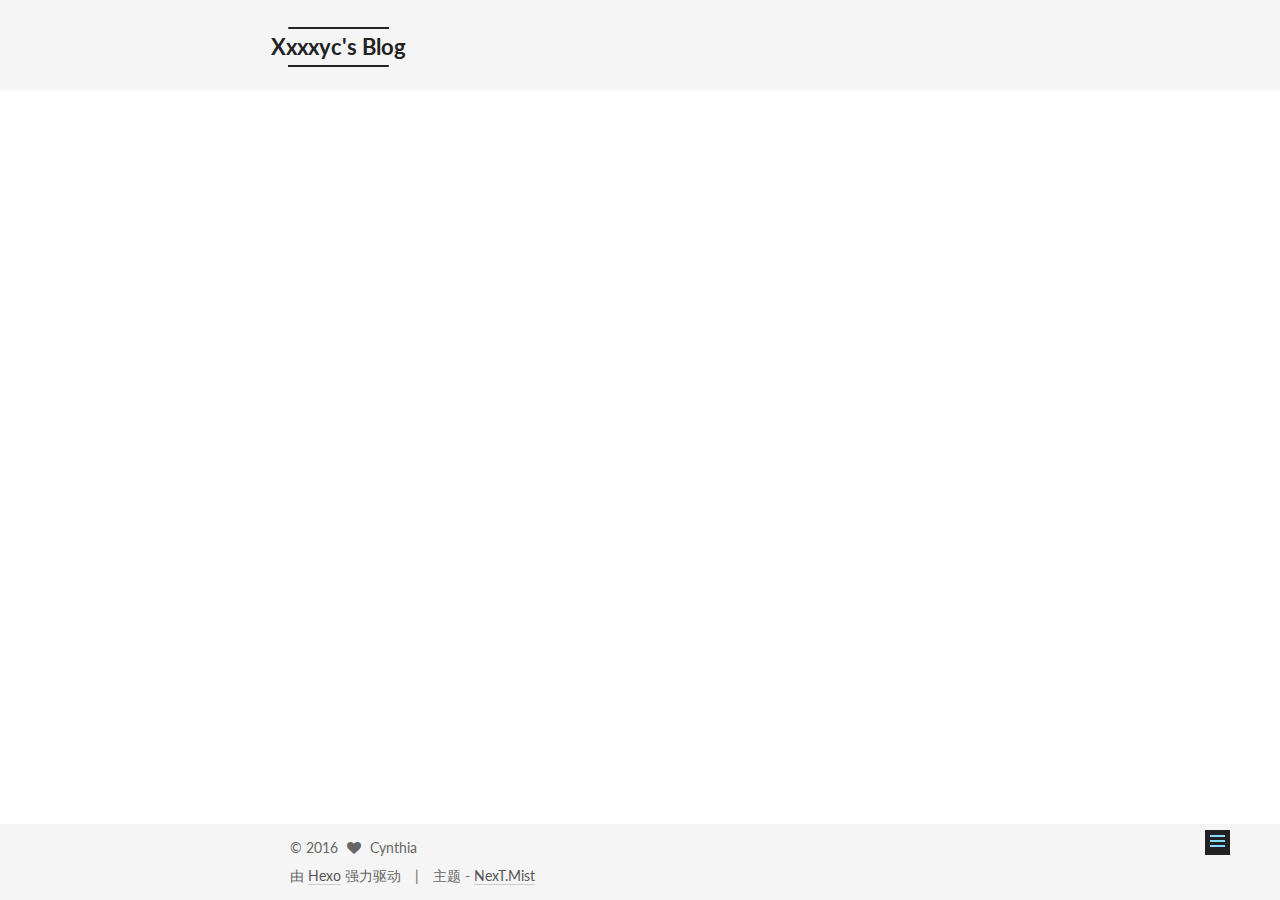
<file: 2016/10/14/a-new-habit/index.html>
<!doctype html>



  


<html class="theme-next mist use-motion">
<head>
  <meta charset="UTF-8"/>
<meta http-equiv="X-UA-Compatible" content="IE=edge,chrome=1" />
<meta name="viewport" content="width=device-width, initial-scale=1, maximum-scale=1"/>



<meta http-equiv="Cache-Control" content="no-transform" />
<meta http-equiv="Cache-Control" content="no-siteapp" />












  
  
  <link href="/vendors/fancybox/source/jquery.fancybox.css?v=2.1.5" rel="stylesheet" type="text/css" />




  
  
  
  

  
    
    
  

  

  

  

  

  
    
    
    <link href="//fonts.googleapis.com/css?family=Lato:300,300italic,400,400italic,700,700italic&subset=latin,latin-ext" rel="stylesheet" type="text/css">
  






<link href="/vendors/font-awesome/css/font-awesome.min.css?v=4.4.0" rel="stylesheet" type="text/css" />

<link href="/css/main.css?v=5.0.2" rel="stylesheet" type="text/css" />


  <meta name="keywords" content="Hexo, NexT" />








  <link rel="shortcut icon" type="image/x-icon" href="/favicon.ico?v=5.0.2" />






<meta name="description" content="每天形成一个好的习惯少一点脾气多一旦修养在想要抱怨的时候不妨背两个单词不妨看一些新闻

不要在意别人不要放在心上">
<meta property="og:type" content="article">
<meta property="og:title" content="a new habit">
<meta property="og:url" content="http://yoursite.com/2016/10/14/a-new-habit/index.html">
<meta property="og:site_name" content="Xxxxyc's Blog">
<meta property="og:description" content="每天形成一个好的习惯少一点脾气多一旦修养在想要抱怨的时候不妨背两个单词不妨看一些新闻

不要在意别人不要放在心上">
<meta property="og:updated_time" content="2016-10-14T01:13:11.553Z">
<meta name="twitter:card" content="summary">
<meta name="twitter:title" content="a new habit">
<meta name="twitter:description" content="每天形成一个好的习惯少一点脾气多一旦修养在想要抱怨的时候不妨背两个单词不妨看一些新闻

不要在意别人不要放在心上">



<script type="text/javascript" id="hexo.configuration">
  var NexT = window.NexT || {};
  var CONFIG = {
    scheme: 'Mist',
    sidebar: {"position":"left","display":"post"},
    fancybox: true,
    motion: true,
    duoshuo: {
      userId: '0',
      author: '博主'
    }
  };
</script>




  <link rel="canonical" href="http://yoursite.com/2016/10/14/a-new-habit/"/>


  <title> a new habit | Xxxxyc's Blog </title>
</head>

<body itemscope itemtype="//schema.org/WebPage" lang="zh-Hans">

  










  
  
    
  

  <div class="container one-collumn sidebar-position-left page-post-detail ">
    <div class="headband"></div>

    <header id="header" class="header" itemscope itemtype="//schema.org/WPHeader">
      <div class="header-inner"><div class="site-meta ">
  

  <div class="custom-logo-site-title">
    <a href="/"  class="brand" rel="start">
      <span class="logo-line-before"><i></i></span>
      <span class="site-title">Xxxxyc's Blog</span>
      <span class="logo-line-after"><i></i></span>
    </a>
  </div>
  <p class="site-subtitle">Look on the bright side.</p>
</div>

<div class="site-nav-toggle">
  <button>
    <span class="btn-bar"></span>
    <span class="btn-bar"></span>
    <span class="btn-bar"></span>
  </button>
</div>

<nav class="site-nav">
  

  
    <ul id="menu" class="menu">
      
        
        <li class="menu-item menu-item-home">
          <a href="/" rel="section">
            
              <i class="menu-item-icon fa fa-fw fa-home"></i> <br />
            
            首页
          </a>
        </li>
      
        
        <li class="menu-item menu-item-archives">
          <a href="/archives" rel="section">
            
              <i class="menu-item-icon fa fa-fw fa-archive"></i> <br />
            
            归档
          </a>
        </li>
      
        
        <li class="menu-item menu-item-tags">
          <a href="/tags" rel="section">
            
              <i class="menu-item-icon fa fa-fw fa-tags"></i> <br />
            
            标签
          </a>
        </li>
      

      
    </ul>
  

  
</nav>

 </div>
    </header>

    <main id="main" class="main">
      <div class="main-inner">
        <div class="content-wrap">
          <div id="content" class="content">
            

  <div id="posts" class="posts-expand">
    

  
  

  
  
  

  <article class="post post-type-normal " itemscope itemtype="//schema.org/Article">

    
      <header class="post-header">

        
        
          <h1 class="post-title" itemprop="name headline">
            
            
              
                a new habit
              
            
          </h1>
        

        <div class="post-meta">
          <span class="post-time">
            <span class="post-meta-item-icon">
              <i class="fa fa-calendar-o"></i>
            </span>
            <span class="post-meta-item-text">发表于</span>
            <time itemprop="dateCreated" datetime="2016-10-14T09:10:13+08:00" content="2016-10-14">
              2016-10-14
            </time>
          </span>

          

          
            
          

          

          
          

          
        </div>
      </header>
    


    <div class="post-body" itemprop="articleBody">

      
      

      
        <p>每天形成一个好的习惯<br>少一点脾气<br>多一旦修养<br>在想要抱怨的时候<br>不妨背两个单词<br>不妨看一些新闻</p>
<blockquote>
<p>不要在意别人<br>不要放在心上</p>
</blockquote>

      
    </div>

    <div>
      
        

      
    </div>

    <div>
      
        

      
    </div>

    <footer class="post-footer">
      

      
        <div class="post-nav">
          <div class="post-nav-next post-nav-item">
            
              <a href="/2016/10/12/随记（一）/" rel="next" title="有关css中的zoom">
                <i class="fa fa-chevron-left"></i> 有关css中的zoom
              </a>
            
          </div>

          <div class="post-nav-prev post-nav-item">
            
              <a href="/2016/10/17/someone-is-magic/" rel="prev" title="someone is magic">
                someone is magic <i class="fa fa-chevron-right"></i>
              </a>
            
          </div>
        </div>
      

      
      
    </footer>
  </article>



    <div class="post-spread">
      
    </div>
  </div>


          </div>
          


          
  <div class="comments" id="comments">
    
  </div>


        </div>
        
          
  
  <div class="sidebar-toggle">
    <div class="sidebar-toggle-line-wrap">
      <span class="sidebar-toggle-line sidebar-toggle-line-first"></span>
      <span class="sidebar-toggle-line sidebar-toggle-line-middle"></span>
      <span class="sidebar-toggle-line sidebar-toggle-line-last"></span>
    </div>
  </div>

  <aside id="sidebar" class="sidebar">
    <div class="sidebar-inner">

      

      
        <ul class="sidebar-nav motion-element">
          <li class="sidebar-nav-toc sidebar-nav-active" data-target="post-toc-wrap" >
            文章目录
          </li>
          <li class="sidebar-nav-overview" data-target="site-overview">
            站点概览
          </li>
        </ul>
      

      <section class="site-overview sidebar-panel ">
        <div class="site-author motion-element" itemprop="author" itemscope itemtype="//schema.org/Person">
          <img class="site-author-image" itemprop="image"
               src="/images/avatar.gif"
               alt="Cynthia" />
          <p class="site-author-name" itemprop="name">Cynthia</p>
          <p class="site-description motion-element" itemprop="description"></p>
        </div>
        <nav class="site-state motion-element">
          <div class="site-state-item site-state-posts">
            <a href="/archives">
              <span class="site-state-item-count">6</span>
              <span class="site-state-item-name">日志</span>
            </a>
          </div>

          

          

        </nav>

        

        <div class="links-of-author motion-element">
          
        </div>

        
        

        
        

      </section>

      
        <section class="post-toc-wrap motion-element sidebar-panel sidebar-panel-active">
          <div class="post-toc">
            
              
            
            
              <p class="post-toc-empty">此文章未包含目录</p>
            
          </div>
        </section>
      

    </div>
  </aside>


        
      </div>
    </main>

    <footer id="footer" class="footer">
      <div class="footer-inner">
        <div class="copyright" >
  
  &copy; 
  <span itemprop="copyrightYear">2016</span>
  <span class="with-love">
    <i class="fa fa-heart"></i>
  </span>
  <span class="author" itemprop="copyrightHolder">Cynthia</span>
</div>

<div class="powered-by">
  由 <a class="theme-link" href="https://hexo.io">Hexo</a> 强力驱动
</div>

<div class="theme-info">
  主题 -
  <a class="theme-link" href="https://github.com/iissnan/hexo-theme-next">
    NexT.Mist
  </a>
</div>

        

        
      </div>
    </footer>

    <div class="back-to-top">
      <i class="fa fa-arrow-up"></i>
    </div>
  </div>

  

<script type="text/javascript">
  if (Object.prototype.toString.call(window.Promise) !== '[object Function]') {
    window.Promise = null;
  }
</script>









  



  
  <script type="text/javascript" src="/vendors/jquery/index.js?v=2.1.3"></script>

  
  <script type="text/javascript" src="/vendors/fastclick/lib/fastclick.min.js?v=1.0.6"></script>

  
  <script type="text/javascript" src="/vendors/jquery_lazyload/jquery.lazyload.js?v=1.9.7"></script>

  
  <script type="text/javascript" src="/vendors/velocity/velocity.min.js?v=1.2.1"></script>

  
  <script type="text/javascript" src="/vendors/velocity/velocity.ui.min.js?v=1.2.1"></script>

  
  <script type="text/javascript" src="/vendors/fancybox/source/jquery.fancybox.pack.js?v=2.1.5"></script>


  


  <script type="text/javascript" src="/js/src/utils.js?v=5.0.2"></script>

  <script type="text/javascript" src="/js/src/motion.js?v=5.0.2"></script>



  
  

  
  <script type="text/javascript" src="/js/src/scrollspy.js?v=5.0.2"></script>
<script type="text/javascript" src="/js/src/post-details.js?v=5.0.2"></script>



  


  <script type="text/javascript" src="/js/src/bootstrap.js?v=5.0.2"></script>



  



  




  
  

  

  

  

</body>
</html>
</file>
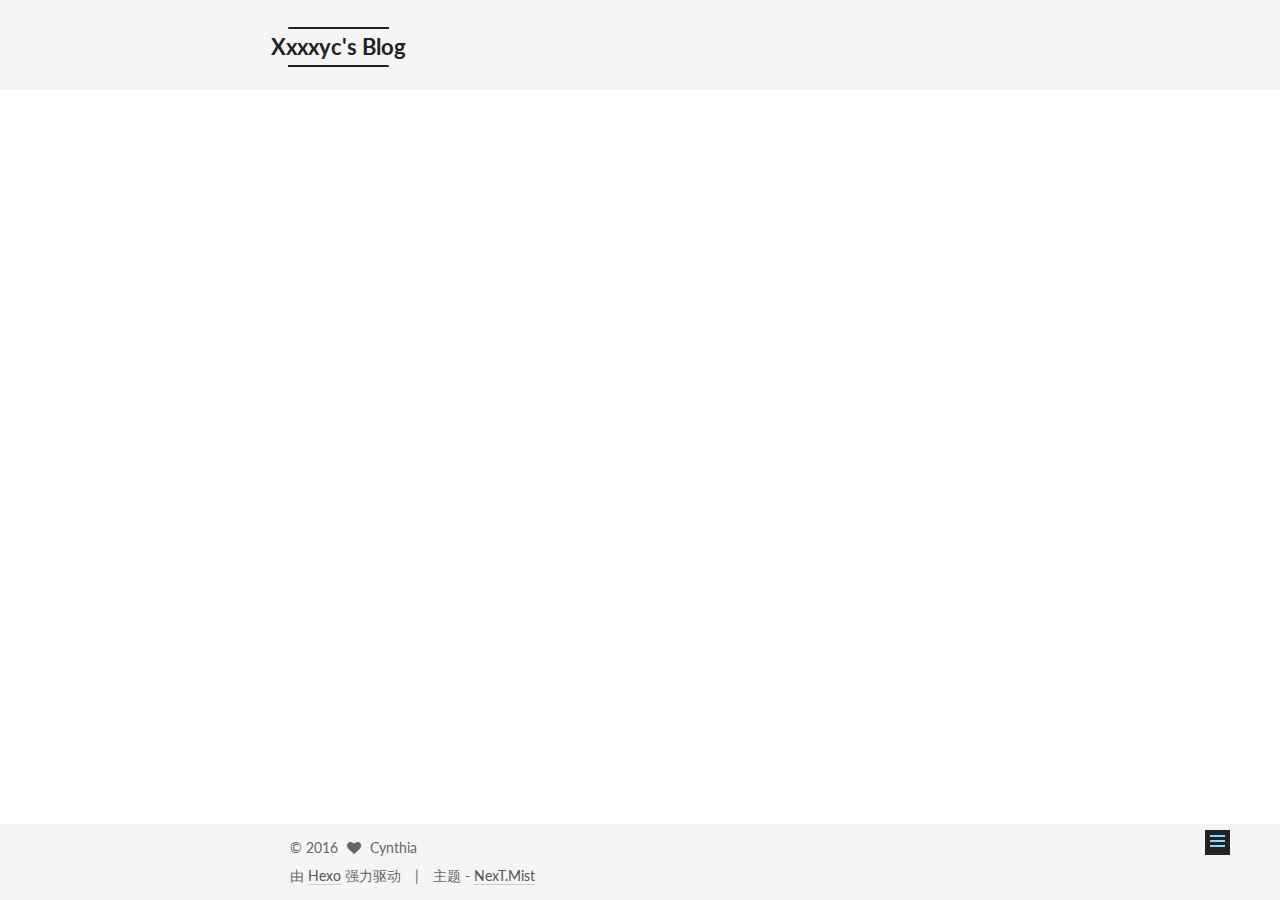
<file: 2016/10/17/someone-is-magic/index.html>
<!doctype html>



  


<html class="theme-next mist use-motion">
<head>
  <meta charset="UTF-8"/>
<meta http-equiv="X-UA-Compatible" content="IE=edge,chrome=1" />
<meta name="viewport" content="width=device-width, initial-scale=1, maximum-scale=1"/>



<meta http-equiv="Cache-Control" content="no-transform" />
<meta http-equiv="Cache-Control" content="no-siteapp" />












  
  
  <link href="/vendors/fancybox/source/jquery.fancybox.css?v=2.1.5" rel="stylesheet" type="text/css" />




  
  
  
  

  
    
    
  

  

  

  

  

  
    
    
    <link href="//fonts.googleapis.com/css?family=Lato:300,300italic,400,400italic,700,700italic&subset=latin,latin-ext" rel="stylesheet" type="text/css">
  






<link href="/vendors/font-awesome/css/font-awesome.min.css?v=4.4.0" rel="stylesheet" type="text/css" />

<link href="/css/main.css?v=5.0.2" rel="stylesheet" type="text/css" />


  <meta name="keywords" content="Hexo, NexT" />








  <link rel="shortcut icon" type="image/x-icon" href="/favicon.ico?v=5.0.2" />






<meta name="description" content="神奇的人到处都有

很多事情，很多认识很多表现，很多行为让自己变得神奇（此处为贬义词）从做事开始，到言谈举止">
<meta property="og:type" content="article">
<meta property="og:title" content="someone is magic">
<meta property="og:url" content="http://yoursite.com/2016/10/17/someone-is-magic/index.html">
<meta property="og:site_name" content="Xxxxyc's Blog">
<meta property="og:description" content="神奇的人到处都有

很多事情，很多认识很多表现，很多行为让自己变得神奇（此处为贬义词）从做事开始，到言谈举止">
<meta property="og:updated_time" content="2016-10-17T00:47:17.966Z">
<meta name="twitter:card" content="summary">
<meta name="twitter:title" content="someone is magic">
<meta name="twitter:description" content="神奇的人到处都有

很多事情，很多认识很多表现，很多行为让自己变得神奇（此处为贬义词）从做事开始，到言谈举止">



<script type="text/javascript" id="hexo.configuration">
  var NexT = window.NexT || {};
  var CONFIG = {
    scheme: 'Mist',
    sidebar: {"position":"left","display":"post"},
    fancybox: true,
    motion: true,
    duoshuo: {
      userId: '0',
      author: '博主'
    }
  };
</script>




  <link rel="canonical" href="http://yoursite.com/2016/10/17/someone-is-magic/"/>


  <title> someone is magic | Xxxxyc's Blog </title>
</head>

<body itemscope itemtype="//schema.org/WebPage" lang="zh-Hans">

  










  
  
    
  

  <div class="container one-collumn sidebar-position-left page-post-detail ">
    <div class="headband"></div>

    <header id="header" class="header" itemscope itemtype="//schema.org/WPHeader">
      <div class="header-inner"><div class="site-meta ">
  

  <div class="custom-logo-site-title">
    <a href="/"  class="brand" rel="start">
      <span class="logo-line-before"><i></i></span>
      <span class="site-title">Xxxxyc's Blog</span>
      <span class="logo-line-after"><i></i></span>
    </a>
  </div>
  <p class="site-subtitle">Look on the bright side.</p>
</div>

<div class="site-nav-toggle">
  <button>
    <span class="btn-bar"></span>
    <span class="btn-bar"></span>
    <span class="btn-bar"></span>
  </button>
</div>

<nav class="site-nav">
  

  
    <ul id="menu" class="menu">
      
        
        <li class="menu-item menu-item-home">
          <a href="/" rel="section">
            
              <i class="menu-item-icon fa fa-fw fa-home"></i> <br />
            
            首页
          </a>
        </li>
      
        
        <li class="menu-item menu-item-archives">
          <a href="/archives" rel="section">
            
              <i class="menu-item-icon fa fa-fw fa-archive"></i> <br />
            
            归档
          </a>
        </li>
      
        
        <li class="menu-item menu-item-tags">
          <a href="/tags" rel="section">
            
              <i class="menu-item-icon fa fa-fw fa-tags"></i> <br />
            
            标签
          </a>
        </li>
      

      
    </ul>
  

  
</nav>

 </div>
    </header>

    <main id="main" class="main">
      <div class="main-inner">
        <div class="content-wrap">
          <div id="content" class="content">
            

  <div id="posts" class="posts-expand">
    

  
  

  
  
  

  <article class="post post-type-normal " itemscope itemtype="//schema.org/Article">

    
      <header class="post-header">

        
        
          <h1 class="post-title" itemprop="name headline">
            
            
              
                someone is magic
              
            
          </h1>
        

        <div class="post-meta">
          <span class="post-time">
            <span class="post-meta-item-icon">
              <i class="fa fa-calendar-o"></i>
            </span>
            <span class="post-meta-item-text">发表于</span>
            <time itemprop="dateCreated" datetime="2016-10-17T08:45:33+08:00" content="2016-10-17">
              2016-10-17
            </time>
          </span>

          

          
            
          

          

          
          

          
        </div>
      </header>
    


    <div class="post-body" itemprop="articleBody">

      
      

      
        <blockquote>
<p>神奇的人到处都有</p>
</blockquote>
<p>很多事情，很多认识<br>很多表现，很多行为<br>让自己变得神奇（此处为贬义词）<br>从做事开始，到言谈举止</p>

      
    </div>

    <div>
      
        

      
    </div>

    <div>
      
        

      
    </div>

    <footer class="post-footer">
      

      
        <div class="post-nav">
          <div class="post-nav-next post-nav-item">
            
              <a href="/2016/10/14/a-new-habit/" rel="next" title="a new habit">
                <i class="fa fa-chevron-left"></i> a new habit
              </a>
            
          </div>

          <div class="post-nav-prev post-nav-item">
            
              <a href="/2016/10/23/有个目标很重要/" rel="prev" title="有个目标很重要">
                有个目标很重要 <i class="fa fa-chevron-right"></i>
              </a>
            
          </div>
        </div>
      

      
      
    </footer>
  </article>



    <div class="post-spread">
      
    </div>
  </div>


          </div>
          


          
  <div class="comments" id="comments">
    
  </div>


        </div>
        
          
  
  <div class="sidebar-toggle">
    <div class="sidebar-toggle-line-wrap">
      <span class="sidebar-toggle-line sidebar-toggle-line-first"></span>
      <span class="sidebar-toggle-line sidebar-toggle-line-middle"></span>
      <span class="sidebar-toggle-line sidebar-toggle-line-last"></span>
    </div>
  </div>

  <aside id="sidebar" class="sidebar">
    <div class="sidebar-inner">

      

      
        <ul class="sidebar-nav motion-element">
          <li class="sidebar-nav-toc sidebar-nav-active" data-target="post-toc-wrap" >
            文章目录
          </li>
          <li class="sidebar-nav-overview" data-target="site-overview">
            站点概览
          </li>
        </ul>
      

      <section class="site-overview sidebar-panel ">
        <div class="site-author motion-element" itemprop="author" itemscope itemtype="//schema.org/Person">
          <img class="site-author-image" itemprop="image"
               src="/images/avatar.gif"
               alt="Cynthia" />
          <p class="site-author-name" itemprop="name">Cynthia</p>
          <p class="site-description motion-element" itemprop="description"></p>
        </div>
        <nav class="site-state motion-element">
          <div class="site-state-item site-state-posts">
            <a href="/archives">
              <span class="site-state-item-count">6</span>
              <span class="site-state-item-name">日志</span>
            </a>
          </div>

          

          

        </nav>

        

        <div class="links-of-author motion-element">
          
        </div>

        
        

        
        

      </section>

      
        <section class="post-toc-wrap motion-element sidebar-panel sidebar-panel-active">
          <div class="post-toc">
            
              
            
            
              <p class="post-toc-empty">此文章未包含目录</p>
            
          </div>
        </section>
      

    </div>
  </aside>


        
      </div>
    </main>

    <footer id="footer" class="footer">
      <div class="footer-inner">
        <div class="copyright" >
  
  &copy; 
  <span itemprop="copyrightYear">2016</span>
  <span class="with-love">
    <i class="fa fa-heart"></i>
  </span>
  <span class="author" itemprop="copyrightHolder">Cynthia</span>
</div>

<div class="powered-by">
  由 <a class="theme-link" href="https://hexo.io">Hexo</a> 强力驱动
</div>

<div class="theme-info">
  主题 -
  <a class="theme-link" href="https://github.com/iissnan/hexo-theme-next">
    NexT.Mist
  </a>
</div>

        

        
      </div>
    </footer>

    <div class="back-to-top">
      <i class="fa fa-arrow-up"></i>
    </div>
  </div>

  

<script type="text/javascript">
  if (Object.prototype.toString.call(window.Promise) !== '[object Function]') {
    window.Promise = null;
  }
</script>









  



  
  <script type="text/javascript" src="/vendors/jquery/index.js?v=2.1.3"></script>

  
  <script type="text/javascript" src="/vendors/fastclick/lib/fastclick.min.js?v=1.0.6"></script>

  
  <script type="text/javascript" src="/vendors/jquery_lazyload/jquery.lazyload.js?v=1.9.7"></script>

  
  <script type="text/javascript" src="/vendors/velocity/velocity.min.js?v=1.2.1"></script>

  
  <script type="text/javascript" src="/vendors/velocity/velocity.ui.min.js?v=1.2.1"></script>

  
  <script type="text/javascript" src="/vendors/fancybox/source/jquery.fancybox.pack.js?v=2.1.5"></script>


  


  <script type="text/javascript" src="/js/src/utils.js?v=5.0.2"></script>

  <script type="text/javascript" src="/js/src/motion.js?v=5.0.2"></script>



  
  

  
  <script type="text/javascript" src="/js/src/scrollspy.js?v=5.0.2"></script>
<script type="text/javascript" src="/js/src/post-details.js?v=5.0.2"></script>



  


  <script type="text/javascript" src="/js/src/bootstrap.js?v=5.0.2"></script>



  



  




  
  

  

  

  

</body>
</html>
</file>
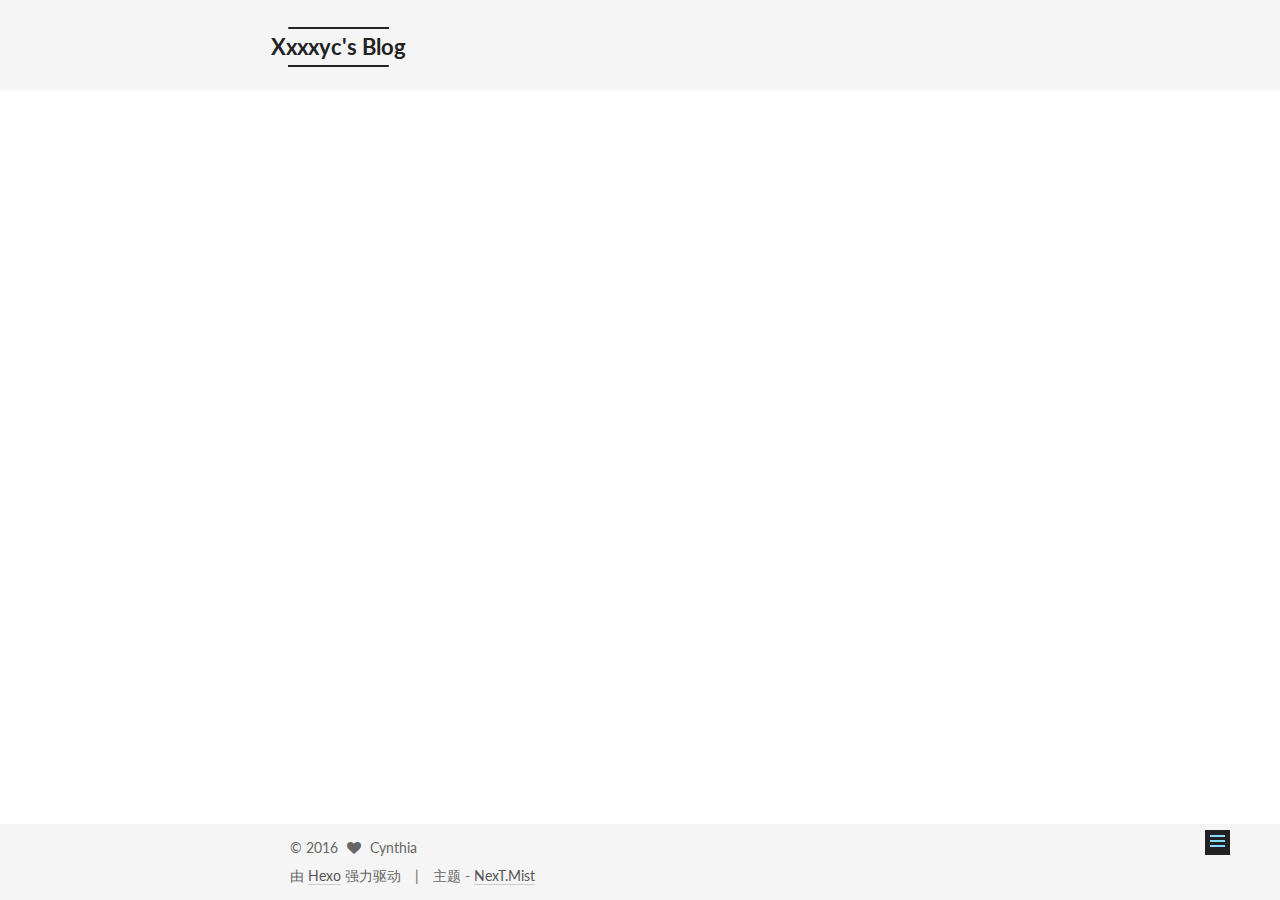
<file: 2016/10/23/有个目标很重要/index.html>
<!doctype html>



  


<html class="theme-next mist use-motion">
<head>
  <meta charset="UTF-8"/>
<meta http-equiv="X-UA-Compatible" content="IE=edge,chrome=1" />
<meta name="viewport" content="width=device-width, initial-scale=1, maximum-scale=1"/>



<meta http-equiv="Cache-Control" content="no-transform" />
<meta http-equiv="Cache-Control" content="no-siteapp" />












  
  
  <link href="/vendors/fancybox/source/jquery.fancybox.css?v=2.1.5" rel="stylesheet" type="text/css" />




  
  
  
  

  
    
    
  

  

  

  

  

  
    
    
    <link href="//fonts.googleapis.com/css?family=Lato:300,300italic,400,400italic,700,700italic&subset=latin,latin-ext" rel="stylesheet" type="text/css">
  






<link href="/vendors/font-awesome/css/font-awesome.min.css?v=4.4.0" rel="stylesheet" type="text/css" />

<link href="/css/main.css?v=5.0.2" rel="stylesheet" type="text/css" />


  <meta name="keywords" content="Hexo, NexT" />








  <link rel="shortcut icon" type="image/x-icon" href="/favicon.ico?v=5.0.2" />






<meta name="description" content="每个人都需要有个目标即使是明天早上几点起床
可悲的是有些人连这个小小的目标都没有">
<meta property="og:type" content="article">
<meta property="og:title" content="有个目标很重要">
<meta property="og:url" content="http://yoursite.com/2016/10/23/有个目标很重要/index.html">
<meta property="og:site_name" content="Xxxxyc's Blog">
<meta property="og:description" content="每个人都需要有个目标即使是明天早上几点起床
可悲的是有些人连这个小小的目标都没有">
<meta property="og:updated_time" content="2016-10-23T00:31:31.268Z">
<meta name="twitter:card" content="summary">
<meta name="twitter:title" content="有个目标很重要">
<meta name="twitter:description" content="每个人都需要有个目标即使是明天早上几点起床
可悲的是有些人连这个小小的目标都没有">



<script type="text/javascript" id="hexo.configuration">
  var NexT = window.NexT || {};
  var CONFIG = {
    scheme: 'Mist',
    sidebar: {"position":"left","display":"post"},
    fancybox: true,
    motion: true,
    duoshuo: {
      userId: '0',
      author: '博主'
    }
  };
</script>




  <link rel="canonical" href="http://yoursite.com/2016/10/23/有个目标很重要/"/>


  <title> 有个目标很重要 | Xxxxyc's Blog </title>
</head>

<body itemscope itemtype="//schema.org/WebPage" lang="zh-Hans">

  










  
  
    
  

  <div class="container one-collumn sidebar-position-left page-post-detail ">
    <div class="headband"></div>

    <header id="header" class="header" itemscope itemtype="//schema.org/WPHeader">
      <div class="header-inner"><div class="site-meta ">
  

  <div class="custom-logo-site-title">
    <a href="/"  class="brand" rel="start">
      <span class="logo-line-before"><i></i></span>
      <span class="site-title">Xxxxyc's Blog</span>
      <span class="logo-line-after"><i></i></span>
    </a>
  </div>
  <p class="site-subtitle">Look on the bright side.</p>
</div>

<div class="site-nav-toggle">
  <button>
    <span class="btn-bar"></span>
    <span class="btn-bar"></span>
    <span class="btn-bar"></span>
  </button>
</div>

<nav class="site-nav">
  

  
    <ul id="menu" class="menu">
      
        
        <li class="menu-item menu-item-home">
          <a href="/" rel="section">
            
              <i class="menu-item-icon fa fa-fw fa-home"></i> <br />
            
            首页
          </a>
        </li>
      
        
        <li class="menu-item menu-item-archives">
          <a href="/archives" rel="section">
            
              <i class="menu-item-icon fa fa-fw fa-archive"></i> <br />
            
            归档
          </a>
        </li>
      
        
        <li class="menu-item menu-item-tags">
          <a href="/tags" rel="section">
            
              <i class="menu-item-icon fa fa-fw fa-tags"></i> <br />
            
            标签
          </a>
        </li>
      

      
    </ul>
  

  
</nav>

 </div>
    </header>

    <main id="main" class="main">
      <div class="main-inner">
        <div class="content-wrap">
          <div id="content" class="content">
            

  <div id="posts" class="posts-expand">
    

  
  

  
  
  

  <article class="post post-type-normal " itemscope itemtype="//schema.org/Article">

    
      <header class="post-header">

        
        
          <h1 class="post-title" itemprop="name headline">
            
            
              
                有个目标很重要
              
            
          </h1>
        

        <div class="post-meta">
          <span class="post-time">
            <span class="post-meta-item-icon">
              <i class="fa fa-calendar-o"></i>
            </span>
            <span class="post-meta-item-text">发表于</span>
            <time itemprop="dateCreated" datetime="2016-10-23T08:30:33+08:00" content="2016-10-23">
              2016-10-23
            </time>
          </span>

          

          
            
          

          

          
          

          
        </div>
      </header>
    


    <div class="post-body" itemprop="articleBody">

      
      

      
        <p>每个人都需要有个目标<br>即使是明天早上几点起床</p>
<p>可悲的是有些人连这个小小的目标都没有</p>

      
    </div>

    <div>
      
        

      
    </div>

    <div>
      
        

      
    </div>

    <footer class="post-footer">
      

      
        <div class="post-nav">
          <div class="post-nav-next post-nav-item">
            
              <a href="/2016/10/17/someone-is-magic/" rel="next" title="someone is magic">
                <i class="fa fa-chevron-left"></i> someone is magic
              </a>
            
          </div>

          <div class="post-nav-prev post-nav-item">
            
              <a href="/2016/10/28/每天一个小目标-C/" rel="prev" title="每天一个小目标">
                每天一个小目标 <i class="fa fa-chevron-right"></i>
              </a>
            
          </div>
        </div>
      

      
      
    </footer>
  </article>



    <div class="post-spread">
      
    </div>
  </div>


          </div>
          


          
  <div class="comments" id="comments">
    
  </div>


        </div>
        
          
  
  <div class="sidebar-toggle">
    <div class="sidebar-toggle-line-wrap">
      <span class="sidebar-toggle-line sidebar-toggle-line-first"></span>
      <span class="sidebar-toggle-line sidebar-toggle-line-middle"></span>
      <span class="sidebar-toggle-line sidebar-toggle-line-last"></span>
    </div>
  </div>

  <aside id="sidebar" class="sidebar">
    <div class="sidebar-inner">

      

      
        <ul class="sidebar-nav motion-element">
          <li class="sidebar-nav-toc sidebar-nav-active" data-target="post-toc-wrap" >
            文章目录
          </li>
          <li class="sidebar-nav-overview" data-target="site-overview">
            站点概览
          </li>
        </ul>
      

      <section class="site-overview sidebar-panel ">
        <div class="site-author motion-element" itemprop="author" itemscope itemtype="//schema.org/Person">
          <img class="site-author-image" itemprop="image"
               src="/images/avatar.gif"
               alt="Cynthia" />
          <p class="site-author-name" itemprop="name">Cynthia</p>
          <p class="site-description motion-element" itemprop="description"></p>
        </div>
        <nav class="site-state motion-element">
          <div class="site-state-item site-state-posts">
            <a href="/archives">
              <span class="site-state-item-count">6</span>
              <span class="site-state-item-name">日志</span>
            </a>
          </div>

          

          

        </nav>

        

        <div class="links-of-author motion-element">
          
        </div>

        
        

        
        

      </section>

      
        <section class="post-toc-wrap motion-element sidebar-panel sidebar-panel-active">
          <div class="post-toc">
            
              
            
            
              <p class="post-toc-empty">此文章未包含目录</p>
            
          </div>
        </section>
      

    </div>
  </aside>


        
      </div>
    </main>

    <footer id="footer" class="footer">
      <div class="footer-inner">
        <div class="copyright" >
  
  &copy; 
  <span itemprop="copyrightYear">2016</span>
  <span class="with-love">
    <i class="fa fa-heart"></i>
  </span>
  <span class="author" itemprop="copyrightHolder">Cynthia</span>
</div>

<div class="powered-by">
  由 <a class="theme-link" href="https://hexo.io">Hexo</a> 强力驱动
</div>

<div class="theme-info">
  主题 -
  <a class="theme-link" href="https://github.com/iissnan/hexo-theme-next">
    NexT.Mist
  </a>
</div>

        

        
      </div>
    </footer>

    <div class="back-to-top">
      <i class="fa fa-arrow-up"></i>
    </div>
  </div>

  

<script type="text/javascript">
  if (Object.prototype.toString.call(window.Promise) !== '[object Function]') {
    window.Promise = null;
  }
</script>









  



  
  <script type="text/javascript" src="/vendors/jquery/index.js?v=2.1.3"></script>

  
  <script type="text/javascript" src="/vendors/fastclick/lib/fastclick.min.js?v=1.0.6"></script>

  
  <script type="text/javascript" src="/vendors/jquery_lazyload/jquery.lazyload.js?v=1.9.7"></script>

  
  <script type="text/javascript" src="/vendors/velocity/velocity.min.js?v=1.2.1"></script>

  
  <script type="text/javascript" src="/vendors/velocity/velocity.ui.min.js?v=1.2.1"></script>

  
  <script type="text/javascript" src="/vendors/fancybox/source/jquery.fancybox.pack.js?v=2.1.5"></script>


  


  <script type="text/javascript" src="/js/src/utils.js?v=5.0.2"></script>

  <script type="text/javascript" src="/js/src/motion.js?v=5.0.2"></script>



  
  

  
  <script type="text/javascript" src="/js/src/scrollspy.js?v=5.0.2"></script>
<script type="text/javascript" src="/js/src/post-details.js?v=5.0.2"></script>



  


  <script type="text/javascript" src="/js/src/bootstrap.js?v=5.0.2"></script>



  



  




  
  

  

  

  

</body>
</html>
</file>
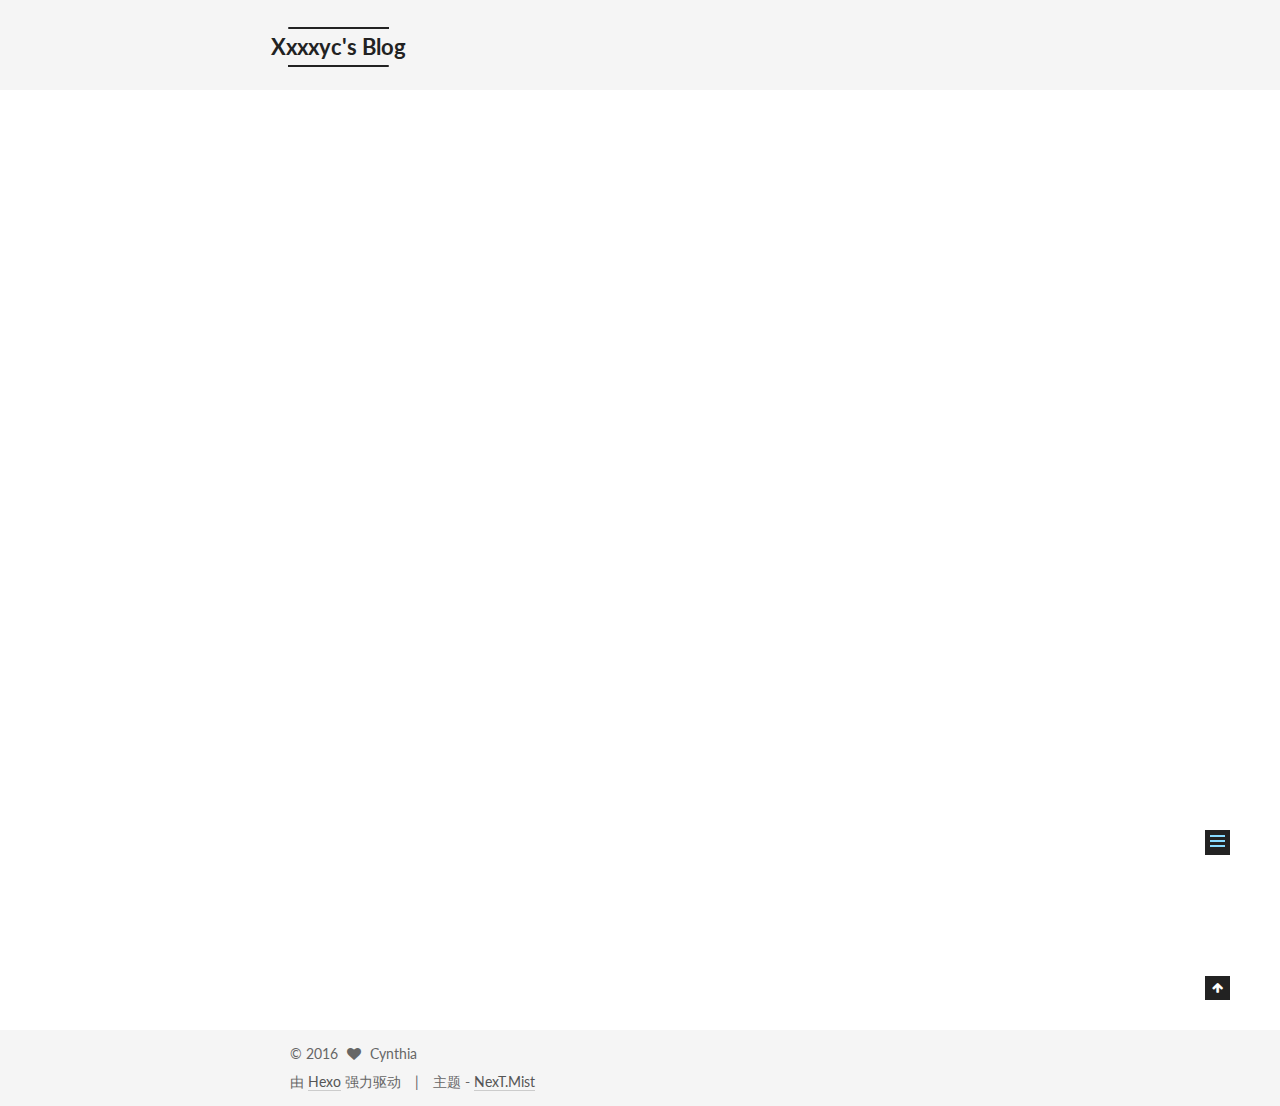
<file: 2016/10/28/每天一个小目标-C/index.html>
<!doctype html>



  


<html class="theme-next mist use-motion">
<head>
  <meta charset="UTF-8"/>
<meta http-equiv="X-UA-Compatible" content="IE=edge,chrome=1" />
<meta name="viewport" content="width=device-width, initial-scale=1, maximum-scale=1"/>



<meta http-equiv="Cache-Control" content="no-transform" />
<meta http-equiv="Cache-Control" content="no-siteapp" />












  
  
  <link href="/vendors/fancybox/source/jquery.fancybox.css?v=2.1.5" rel="stylesheet" type="text/css" />




  
  
  
  

  
    
    
  

  

  

  

  

  
    
    
    <link href="//fonts.googleapis.com/css?family=Lato:300,300italic,400,400italic,700,700italic&subset=latin,latin-ext" rel="stylesheet" type="text/css">
  






<link href="/vendors/font-awesome/css/font-awesome.min.css?v=4.4.0" rel="stylesheet" type="text/css" />

<link href="/css/main.css?v=5.0.2" rel="stylesheet" type="text/css" />


  <meta name="keywords" content="Hexo, NexT" />








  <link rel="shortcut icon" type="image/x-icon" href="/favicon.ico?v=5.0.2" />






<meta name="description" content="正如他们所说，越到最后关头越容易松懈就拿早上起床来说从一开始的7点半起床到后来将近8点起床不得不承认 走过这条路的人所说所见所闻都是有道理的后来自己需要了一个目标不能让自己懈怠从后来又7点半的起床到发现在自己7点半起根本没有多少的空闲时间来做点自己想做的事情（例如自己多复习复习等等）所以啊 每天给自己定一个小目标从每天恢复到7点半起床开始坚持了将近两个礼拜今天即将是10月的最后一个礼拜的最后一个工">
<meta property="og:type" content="article">
<meta property="og:title" content="每天一个小目标">
<meta property="og:url" content="http://yoursite.com/2016/10/28/每天一个小目标-C/index.html">
<meta property="og:site_name" content="Xxxxyc's Blog">
<meta property="og:description" content="正如他们所说，越到最后关头越容易松懈就拿早上起床来说从一开始的7点半起床到后来将近8点起床不得不承认 走过这条路的人所说所见所闻都是有道理的后来自己需要了一个目标不能让自己懈怠从后来又7点半的起床到发现在自己7点半起根本没有多少的空闲时间来做点自己想做的事情（例如自己多复习复习等等）所以啊 每天给自己定一个小目标从每天恢复到7点半起床开始坚持了将近两个礼拜今天即将是10月的最后一个礼拜的最后一个工">
<meta property="og:updated_time" content="2016-10-27T23:51:13.143Z">
<meta name="twitter:card" content="summary">
<meta name="twitter:title" content="每天一个小目标">
<meta name="twitter:description" content="正如他们所说，越到最后关头越容易松懈就拿早上起床来说从一开始的7点半起床到后来将近8点起床不得不承认 走过这条路的人所说所见所闻都是有道理的后来自己需要了一个目标不能让自己懈怠从后来又7点半的起床到发现在自己7点半起根本没有多少的空闲时间来做点自己想做的事情（例如自己多复习复习等等）所以啊 每天给自己定一个小目标从每天恢复到7点半起床开始坚持了将近两个礼拜今天即将是10月的最后一个礼拜的最后一个工">



<script type="text/javascript" id="hexo.configuration">
  var NexT = window.NexT || {};
  var CONFIG = {
    scheme: 'Mist',
    sidebar: {"position":"left","display":"post"},
    fancybox: true,
    motion: true,
    duoshuo: {
      userId: '0',
      author: '博主'
    }
  };
</script>




  <link rel="canonical" href="http://yoursite.com/2016/10/28/每天一个小目标-C/"/>


  <title> 每天一个小目标 | Xxxxyc's Blog </title>
</head>

<body itemscope itemtype="//schema.org/WebPage" lang="zh-Hans">

  










  
  
    
  

  <div class="container one-collumn sidebar-position-left page-post-detail ">
    <div class="headband"></div>

    <header id="header" class="header" itemscope itemtype="//schema.org/WPHeader">
      <div class="header-inner"><div class="site-meta ">
  

  <div class="custom-logo-site-title">
    <a href="/"  class="brand" rel="start">
      <span class="logo-line-before"><i></i></span>
      <span class="site-title">Xxxxyc's Blog</span>
      <span class="logo-line-after"><i></i></span>
    </a>
  </div>
  <p class="site-subtitle">Look on the bright side.</p>
</div>

<div class="site-nav-toggle">
  <button>
    <span class="btn-bar"></span>
    <span class="btn-bar"></span>
    <span class="btn-bar"></span>
  </button>
</div>

<nav class="site-nav">
  

  
    <ul id="menu" class="menu">
      
        
        <li class="menu-item menu-item-home">
          <a href="/" rel="section">
            
              <i class="menu-item-icon fa fa-fw fa-home"></i> <br />
            
            首页
          </a>
        </li>
      
        
        <li class="menu-item menu-item-archives">
          <a href="/archives" rel="section">
            
              <i class="menu-item-icon fa fa-fw fa-archive"></i> <br />
            
            归档
          </a>
        </li>
      
        
        <li class="menu-item menu-item-tags">
          <a href="/tags" rel="section">
            
              <i class="menu-item-icon fa fa-fw fa-tags"></i> <br />
            
            标签
          </a>
        </li>
      

      
    </ul>
  

  
</nav>

 </div>
    </header>

    <main id="main" class="main">
      <div class="main-inner">
        <div class="content-wrap">
          <div id="content" class="content">
            

  <div id="posts" class="posts-expand">
    

  
  

  
  
  

  <article class="post post-type-normal " itemscope itemtype="//schema.org/Article">

    
      <header class="post-header">

        
        
          <h1 class="post-title" itemprop="name headline">
            
            
              
                每天一个小目标
              
            
          </h1>
        

        <div class="post-meta">
          <span class="post-time">
            <span class="post-meta-item-icon">
              <i class="fa fa-calendar-o"></i>
            </span>
            <span class="post-meta-item-text">发表于</span>
            <time itemprop="dateCreated" datetime="2016-10-28T07:39:47+08:00" content="2016-10-28">
              2016-10-28
            </time>
          </span>

          

          
            
          

          

          
          

          
        </div>
      </header>
    


    <div class="post-body" itemprop="articleBody">

      
      

      
        <p>正如他们所说，越到最后关头越容易松懈<br>就拿早上起床来说<br>从一开始的7点半起床<br>到后来将近8点起床<br>不得不承认 走过这条路的人所说所见所闻都是有道理的<br>后来自己需要了一个目标<br>不能让自己懈怠<br>从后来又7点半的起床<br>到发现在自己7点半起根本没有多少的空闲时间来做点自己想做的事情（例如自己多复习复习等等）<br>所以啊 每天给自己定一个小目标<br>从每天恢复到7点半起床开始<br>坚持了将近两个礼拜<br>今天即将是10月的最后一个礼拜的最后一个工作日<br>今天是6点50醒的<br>没有想要赖床的心思<br>不知道是自己习惯养成了<br>还是什么原因<br>但是希望自己能保持下去</p>

      
    </div>

    <div>
      
        

      
    </div>

    <div>
      
        

      
    </div>

    <footer class="post-footer">
      

      
        <div class="post-nav">
          <div class="post-nav-next post-nav-item">
            
              <a href="/2016/10/23/有个目标很重要/" rel="next" title="有个目标很重要">
                <i class="fa fa-chevron-left"></i> 有个目标很重要
              </a>
            
          </div>

          <div class="post-nav-prev post-nav-item">
            
          </div>
        </div>
      

      
      
    </footer>
  </article>



    <div class="post-spread">
      
    </div>
  </div>


          </div>
          


          
  <div class="comments" id="comments">
    
  </div>


        </div>
        
          
  
  <div class="sidebar-toggle">
    <div class="sidebar-toggle-line-wrap">
      <span class="sidebar-toggle-line sidebar-toggle-line-first"></span>
      <span class="sidebar-toggle-line sidebar-toggle-line-middle"></span>
      <span class="sidebar-toggle-line sidebar-toggle-line-last"></span>
    </div>
  </div>

  <aside id="sidebar" class="sidebar">
    <div class="sidebar-inner">

      

      
        <ul class="sidebar-nav motion-element">
          <li class="sidebar-nav-toc sidebar-nav-active" data-target="post-toc-wrap" >
            文章目录
          </li>
          <li class="sidebar-nav-overview" data-target="site-overview">
            站点概览
          </li>
        </ul>
      

      <section class="site-overview sidebar-panel ">
        <div class="site-author motion-element" itemprop="author" itemscope itemtype="//schema.org/Person">
          <img class="site-author-image" itemprop="image"
               src="/images/avatar.gif"
               alt="Cynthia" />
          <p class="site-author-name" itemprop="name">Cynthia</p>
          <p class="site-description motion-element" itemprop="description"></p>
        </div>
        <nav class="site-state motion-element">
          <div class="site-state-item site-state-posts">
            <a href="/archives">
              <span class="site-state-item-count">6</span>
              <span class="site-state-item-name">日志</span>
            </a>
          </div>

          

          

        </nav>

        

        <div class="links-of-author motion-element">
          
        </div>

        
        

        
        

      </section>

      
        <section class="post-toc-wrap motion-element sidebar-panel sidebar-panel-active">
          <div class="post-toc">
            
              
            
            
              <p class="post-toc-empty">此文章未包含目录</p>
            
          </div>
        </section>
      

    </div>
  </aside>


        
      </div>
    </main>

    <footer id="footer" class="footer">
      <div class="footer-inner">
        <div class="copyright" >
  
  &copy; 
  <span itemprop="copyrightYear">2016</span>
  <span class="with-love">
    <i class="fa fa-heart"></i>
  </span>
  <span class="author" itemprop="copyrightHolder">Cynthia</span>
</div>

<div class="powered-by">
  由 <a class="theme-link" href="https://hexo.io">Hexo</a> 强力驱动
</div>

<div class="theme-info">
  主题 -
  <a class="theme-link" href="https://github.com/iissnan/hexo-theme-next">
    NexT.Mist
  </a>
</div>

        

        
      </div>
    </footer>

    <div class="back-to-top">
      <i class="fa fa-arrow-up"></i>
    </div>
  </div>

  

<script type="text/javascript">
  if (Object.prototype.toString.call(window.Promise) !== '[object Function]') {
    window.Promise = null;
  }
</script>









  



  
  <script type="text/javascript" src="/vendors/jquery/index.js?v=2.1.3"></script>

  
  <script type="text/javascript" src="/vendors/fastclick/lib/fastclick.min.js?v=1.0.6"></script>

  
  <script type="text/javascript" src="/vendors/jquery_lazyload/jquery.lazyload.js?v=1.9.7"></script>

  
  <script type="text/javascript" src="/vendors/velocity/velocity.min.js?v=1.2.1"></script>

  
  <script type="text/javascript" src="/vendors/velocity/velocity.ui.min.js?v=1.2.1"></script>

  
  <script type="text/javascript" src="/vendors/fancybox/source/jquery.fancybox.pack.js?v=2.1.5"></script>


  


  <script type="text/javascript" src="/js/src/utils.js?v=5.0.2"></script>

  <script type="text/javascript" src="/js/src/motion.js?v=5.0.2"></script>



  
  

  
  <script type="text/javascript" src="/js/src/scrollspy.js?v=5.0.2"></script>
<script type="text/javascript" src="/js/src/post-details.js?v=5.0.2"></script>



  


  <script type="text/javascript" src="/js/src/bootstrap.js?v=5.0.2"></script>



  



  




  
  

  

  

  

</body>
</html>
</file>
<file: css/main.css>
/* normalize.css v3.0.2 | MIT License | git.io/normalize */
html {
  font-family: sans-serif; /* 1 */
  -ms-text-size-adjust: 100%; /* 2 */
  -webkit-text-size-adjust: 100%; /* 2 */
}
body {
  margin: 0;
}
article,
aside,
details,
figcaption,
figure,
footer,
header,
hgroup,
main,
menu,
nav,
section,
summary {
  display: block;
}
audio,
canvas,
progress,
video {
  display: inline-block; /* 1 */
  vertical-align: baseline; /* 2 */
}
audio:not([controls]) {
  display: none;
  height: 0;
}
[hidden],
template {
  display: none;
}
a {
  background-color: transparent;
}
a:active,
a:hover {
  outline: 0;
}
abbr[title] {
  border-bottom: 1px dotted;
}
b,
strong {
  font-weight: bold;
}
dfn {
  font-style: italic;
}
h1 {
  font-size: 2em;
  margin: 0.67em 0;
}
mark {
  background: #ff0;
  color: #000;
}
small {
  font-size: 80%;
}
sub,
sup {
  font-size: 75%;
  line-height: 0;
  position: relative;
  vertical-align: baseline;
}
sup {
  top: -0.5em;
}
sub {
  bottom: -0.25em;
}
img {
  border: 0;
}
svg:not(:root) {
  overflow: hidden;
}
figure {
  margin: 1em 40px;
}
hr {
  -moz-box-sizing: content-box;
  box-sizing: content-box;
  height: 0;
}
pre {
  overflow: auto;
}
code,
kbd,
pre,
samp {
  font-family: monospace, monospace;
  font-size: 1em;
}
button,
input,
optgroup,
select,
textarea {
  color: inherit; /* 1 */
  font: inherit; /* 2 */
  margin: 0; /* 3 */
}
button {
  overflow: visible;
}
button,
select {
  text-transform: none;
}
button,
html input[type="button"],
input[type="reset"],
input[type="submit"] {
  -webkit-appearance: button; /* 2 */
  cursor: pointer; /* 3 */
}
button[disabled],
html input[disabled] {
  cursor: default;
}
button::-moz-focus-inner,
input::-moz-focus-inner {
  border: 0;
  padding: 0;
}
input {
  line-height: normal;
}
input[type="checkbox"],
input[type="radio"] {
  box-sizing: border-box; /* 1 */
  padding: 0; /* 2 */
}
input[type="number"]::-webkit-inner-spin-button,
input[type="number"]::-webkit-outer-spin-button {
  height: auto;
}
input[type="search"] {
  -webkit-appearance: textfield; /* 1 */
  -moz-box-sizing: content-box;
  -webkit-box-sizing: content-box; /* 2 */
  box-sizing: content-box;
}
input[type="search"]::-webkit-search-cancel-button,
input[type="search"]::-webkit-search-decoration {
  -webkit-appearance: none;
}
fieldset {
  border: 1px solid #c0c0c0;
  margin: 0 2px;
  padding: 0.35em 0.625em 0.75em;
}
legend {
  border: 0; /* 1 */
  padding: 0; /* 2 */
}
textarea {
  overflow: auto;
}
optgroup {
  font-weight: bold;
}
table {
  border-collapse: collapse;
  border-spacing: 0;
}
td,
th {
  padding: 0;
}
::selection {
  background: #262a30;
  color: #fff;
}
body {
  position: relative;
  font-family: 'Lato', "PingFang SC", "Microsoft YaHei", sans-serif;
  font-size: 14px;
  line-height: 2;
  color: #555;
  background: #fff;
}
@media (max-width: 767px) {
  body {
    padding-right: 0 !important;
  }
}
@media (min-width: 768px) and (max-width: 991px) {
  body {
    padding-right: 0 !important;
  }
}
@media (min-width: 1600px) {
  body {
    font-size: 16px;
  }
}
h1,
h2,
h3,
h4,
h5,
h6 {
  margin: 0;
  padding: 0;
  font-weight: bold;
  line-height: 1.5;
  font-family: 'Lato', "PingFang SC", "Microsoft YaHei", sans-serif;
}
h2,
h3,
h4,
h5,
h6 {
  margin: 20px 0 15px;
}
h1 {
  font-size: 24px;
}
@media (max-width: 767px) {
  h1 {
    font-size: 20px;
  }
}
h2 {
  font-size: 22px;
}
@media (max-width: 767px) {
  h2 {
    font-size: 18px;
  }
}
h3 {
  font-size: 20px;
}
@media (max-width: 767px) {
  h3 {
    font-size: 16px;
  }
}
h4 {
  font-size: 18px;
}
@media (max-width: 767px) {
  h4 {
    font-size: 14px;
  }
}
h5 {
  font-size: 16px;
}
@media (max-width: 767px) {
  h5 {
    font-size: 12px;
  }
}
h6 {
  font-size: 14px;
}
@media (max-width: 767px) {
  h6 {
    font-size: 10px;
  }
}
p {
  margin: 0 0 25px 0;
}
a {
  color: #555;
  text-decoration: none;
  border-bottom: 1px solid #999;
  word-wrap: break-word;
}
a:hover {
  color: #222;
  border-bottom-color: #222;
}
ul {
  list-style: none;
}
blockquote {
  margin: 0;
  padding: 0;
}
img {
  display: block;
  margin: auto;
  max-width: 100%;
  height: auto;
}
hr {
  margin: 40px 0;
  height: 3px;
  border: none;
  background-color: #ddd;
  background-image: repeating-linear-gradient(-45deg, #fff, #fff 4px, transparent 4px, transparent 8px);
}
blockquote {
  padding: 0 15px;
  color: #666;
  border-left: 4px solid #ddd;
}
blockquote cite::before {
  content: "-";
  padding: 0 5px;
}
dt {
  font-weight: 700;
}
dd {
  margin: 0;
  padding: 0;
}
.text-left {
  text-align: left;
}
.text-center {
  text-align: center;
}
.text-right {
  text-align: right;
}
.text-justify {
  text-align: justify;
}
.text-nowrap {
  white-space: nowrap;
}
.text-lowercase {
  text-transform: lowercase;
}
.text-uppercase {
  text-transform: uppercase;
}
.text-capitalize {
  text-transform: capitalize;
}
.center-block {
  display: block;
  margin-left: auto;
  margin-right: auto;
}
.clearfix:before,
.clearfix:after {
  content: " ";
  display: table;
}
.clearfix:after {
  clear: both;
}
.pullquote {
  width: 45%;
}
.pullquote.left {
  float: left;
  margin-left: 5px;
  margin-right: 10px;
}
.pullquote.right {
  float: right;
  margin-left: 10px;
  margin-right: 5px;
}
.affix.affix.affix {
  position: fixed;
}
.translation {
  margin-top: -20px;
  font-size: 14px;
  color: #999;
}
.scrollbar-measure {
  width: 100px;
  height: 100px;
  overflow: scroll;
  position: absolute;
  top: -9999px;
}
.use-motion .motion-element {
  opacity: 0;
}
#local-search-input {
  padding: 3px;
  border: none;
  text-indent: 14px;
  border-radius: 0;
  width: 140px;
  outline: none;
  border-bottom: 1px solid #999;
  background: inherit;
  opacity: 0.5;
}
#local-search-input:focus {
  opacity: 1;
}
.search-icon {
  position: absolute;
  top: 9px;
}
table {
  margin: 20px 0;
  width: 100%;
  border-collapse: collapse;
  border-spacing: 0;
  border: 1px solid #ddd;
  font-size: 14px;
  table-layout: fixed;
  word-wrap: break-all;
}
table>tbody>tr:nth-of-type(odd) {
  background-color: #f9f9f9;
}
table>tbody>tr:hover {
  background-color: #f5f5f5;
}
caption,
th,
td {
  padding: 8px;
  text-align: left;
  vertical-align: middle;
  font-weight: normal;
}
th,
td {
  border-bottom: 3px solid #ddd;
  border-right: 1px solid #eee;
}
th {
  padding-bottom: 10px;
  font-weight: 700;
}
td {
  border-bottom-width: 1px;
}
html,
body {
  height: 100%;
}
.container {
  position: relative;
  min-height: 100%;
}
.header-inner {
  margin: 0 auto;
  padding: 100px 0 70px;
  width: 700px;
}
@media (min-width: 1600px) {
  .container .header-inner {
    width: 900px;
  }
}
.main {
  padding-bottom: 150px;
}
.main-inner {
  margin: 0 auto;
  width: 700px;
}
@media (min-width: 1600px) {
  .container .main-inner {
    width: 900px;
  }
}
.footer {
  position: absolute;
  left: 0;
  bottom: 0;
  width: 100%;
  min-height: 50px;
}
.footer-inner {
  box-sizing: border-box;
  margin: 20px auto;
  width: 700px;
}
@media (min-width: 1600px) {
  .container .footer-inner {
    width: 900px;
  }
}
pre,
.highlight {
  overflow: auto;
  margin: 20px 0;
  padding: 15px;
  font-size: 13px;
  color: #4d4d4c;
  background: #f7f7f7;
  line-height: 1.6;
}
pre,
code {
  font-family: consolas, Menlo, "PingFang SC", "Microsoft YaHei", monospace;
}
code {
  padding: 2px 4px;
  word-wrap: break-all;
  color: #4d4d4c;
  background: #f7f7f7;
  border-radius: 3px;
  font-size: 13px;
}
pre code {
  padding: 0;
  color: #4d4d4c;
  background: none;
  text-shadow: none;
}
.highlight pre {
  border: none;
  margin: 0;
  padding: 1px;
}
.highlight table {
  margin: 0;
  width: auto;
  border: none;
}
.highlight td {
  border: none;
  padding: 0;
}
.highlight figcaption {
  font-size: 1em;
  color: #4d4d4c;
  line-height: 1em;
  margin-bottom: 1em;
}
.highlight figcaption:before,
.highlight figcaption:after {
  content: " ";
  display: table;
}
.highlight figcaption:after {
  clear: both;
}
.highlight figcaption a {
  float: right;
  color: #4d4d4c;
}
.highlight figcaption a:hover {
  border-bottom-color: #4d4d4c;
}
.highlight .gutter pre {
  color: #666;
  text-align: right;
  padding-right: 20px;
}
.highlight .line {
  height: 20px;
}
.gist table {
  width: auto;
}
.gist table td {
  border: none;
}
pre .deletion {
  background: #fdd;
}
pre .addition {
  background: #dfd;
}
pre .meta {
  color: #8959a8;
}
pre .comment {
  color: #8e908c;
}
pre .variable,
pre .attribute,
pre .tag,
pre .regexp,
pre .ruby .constant,
pre .xml .tag .title,
pre .xml .pi,
pre .xml .doctype,
pre .html .doctype,
pre .css .id,
pre .css .class,
pre .css .pseudo {
  color: #c82829;
}
pre .number,
pre .preprocessor,
pre .built_in,
pre .literal,
pre .params,
pre .constant,
pre .command {
  color: #f5871f;
}
pre .ruby .class .title,
pre .css .rules .attribute,
pre .string,
pre .value,
pre .inheritance,
pre .header,
pre .ruby .symbol,
pre .xml .cdata,
pre .special,
pre .number,
pre .formula {
  color: #718c00;
}
pre .title,
pre .css .hexcolor {
  color: #3e999f;
}
pre .function,
pre .python .decorator,
pre .python .title,
pre .ruby .function .title,
pre .ruby .title .keyword,
pre .perl .sub,
pre .javascript .title,
pre .coffeescript .title {
  color: #4271ae;
}
pre .keyword,
pre .javascript .function {
  color: #8959a8;
}
.full-image.full-image.full-image {
  border: none;
  max-width: 100%;
  width: auto;
  margin: 20px auto;
}
@media (min-width: 992px) {
  .full-image.full-image.full-image {
    max-width: none;
    width: 126%;
    margin: 0 -13%;
  }
}
.blockquote-center,
.page-home .post-type-quote blockquote,
.page-post-detail .post-type-quote blockquote {
  position: relative;
  margin: 40px 0;
  padding: 0;
  border-left: none;
  text-align: center;
}
.blockquote-center::before,
.page-home .post-type-quote blockquote::before,
.page-post-detail .post-type-quote blockquote::before,
.blockquote-center::after,
.page-home .post-type-quote blockquote::after,
.page-post-detail .post-type-quote blockquote::after {
  position: absolute;
  content: ' ';
  display: block;
  width: 100%;
  height: 24px;
  opacity: 0.2;
  background-repeat: no-repeat;
  background-position: 0 -6px;
  background-size: 22px 22px;
}
.blockquote-center::before,
.page-home .post-type-quote blockquote::before,
.page-post-detail .post-type-quote blockquote::before {
  top: -20px;
  background-image: url("../images/quote-l.svg");
  border-top: 1px solid #ccc;
}
.blockquote-center::after,
.page-home .post-type-quote blockquote::after,
.page-post-detail .post-type-quote blockquote::after {
  bottom: -20px;
  background-image: url("../images/quote-r.svg");
  border-bottom: 1px solid #ccc;
  background-position: 100% 8px;
}
.blockquote-center p,
.page-home .post-type-quote blockquote p,
.page-post-detail .post-type-quote blockquote p,
.blockquote-center div,
.page-home .post-type-quote blockquote div,
.page-post-detail .post-type-quote blockquote div {
  text-align: center;
}
.post .post-body .group-picture img {
  box-sizing: border-box;
  padding: 0 3px;
  border: none;
}
.post .group-picture-row {
  overflow: hidden;
  margin-top: 6px;
}
.post .group-picture-row:first-child {
  margin-top: 0;
}
.post .group-picture-column {
  float: left;
}
.page-post-detail .post-body .group-picture-column {
  float: none;
  margin-top: 10px;
  width: auto !important;
}
.page-post-detail .post-body .group-picture-column img {
  margin: 0 auto;
}
.page-archive .group-picture-container {
  overflow: hidden;
}
.page-archive .group-picture-row {
  float: left;
}
.page-archive .group-picture-row:first-child {
  margin-top: 6px;
}
.page-archive .group-picture-column {
  max-width: 150px;
  max-height: 150px;
}
.btn {
  display: inline-block;
  padding: 0 20px;
  font-size: 14px;
  color: #fff;
  background: #222;
  border: 2px solid #222;
  text-decoration: none;
  border-radius: 0;
  transition-property: background-color;
  transition-duration: 0.2s;
  transition-timing-function: ease-in-out;
  transition-delay: 0s;
}
.btn:hover,
.post-more-link .btn:hover {
  border-color: #222;
  color: #222;
  background: #fff;
}
.btn-bar {
  display: block;
  width: 22px;
  height: 2px;
  background: #555;
  border-radius: 1px;
}
.btn-bar+.btn-bar {
  margin-top: 4px;
}
.pagination {
  margin: 120px 0 40px;
  text-align: center;
  border-top: 1px solid #eee;
}
.page-number-basic,
.pagination .prev,
.pagination .next,
.pagination .page-number,
.pagination .space {
  display: inline-block;
  position: relative;
  top: -1px;
  margin: 0 10px;
  padding: 0 10px;
  line-height: 30px;
}
@media (max-width: 767px) {
  .page-number-basic,
  .pagination .prev,
  .pagination .next,
  .pagination .page-number,
  .pagination .space {
    margin: 0 5px;
  }
}
.pagination .prev,
.pagination .next,
.pagination .page-number {
  border-bottom: 0;
  border-top: 1px solid #eee;
  transition-property: border-color;
  transition-duration: 0.2s;
  transition-timing-function: ease-in-out;
  transition-delay: 0s;
}
.pagination .prev:hover,
.pagination .next:hover,
.pagination .page-number:hover {
  border-top-color: #222;
}
.pagination .space {
  padding: 0;
  margin: 0;
}
.pagination .prev {
  margin-left: 0;
}
.pagination .next {
  margin-right: 0;
}
.pagination .page-number.current {
  color: #fff;
  background: #ccc;
  border-top-color: #ccc;
}
@media (max-width: 767px) {
  .pagination {
    border-top: none;
  }
  .pagination .prev,
  .pagination .next,
  .pagination .page-number {
    margin-bottom: 10px;
    border-top: 0;
    border-bottom: 1px solid #eee;
  }
  .pagination .prev:hover,
  .pagination .next:hover,
  .pagination .page-number:hover {
    border-bottom-color: #222;
  }
}
.comments {
  margin: 60px 20px 0;
}
.tag-cloud {
  text-align: center;
}
.tag-cloud a {
  display: inline-block;
  margin: 10px;
}
.back-to-top {
  box-sizing: border-box;
  position: fixed;
  bottom: -100px;
  right: 50px;
  z-index: 1050;
  padding: 0 6px;
  width: 25px;
  background: #222;
  font-size: 12px;
  opacity: 1;
  color: #fff;
  cursor: pointer;
  text-align: center;
  -webkit-transform: translateZ(0);
  transition-property: bottom;
  transition-duration: 0.2s;
  transition-timing-function: ease-in-out;
  transition-delay: 0s;
}
@media (max-width: 767px) {
  .back-to-top {
    display: none;
  }
}
@media (min-width: 768px) and (max-width: 991px) {
  .back-to-top {
    display: none;
  }
}
.back-to-top.back-to-top-on {
  bottom: 19px;
}
.header {
  background: #fff;
}
.header-inner {
  position: relative;
}
.headband {
  height: 3px;
  background: #222;
}
.site-meta {
  margin: 0;
  text-align: left;
}
@media (max-width: 767px) {
  .site-meta {
    text-align: center;
  }
}
.brand {
  position: relative;
  display: inline-block;
  padding: 0 40px;
  color: #222;
  background: #222;
  border-bottom: none;
}
.brand:hover {
  color: #222;
}
.logo {
  display: inline-block;
  margin-right: 5px;
  line-height: 36px;
  vertical-align: top;
}
.site-title {
  display: inline-block;
  vertical-align: top;
  line-height: 36px;
  font-size: 20px;
  font-weight: normal;
  font-family: 'Lato', "PingFang SC", "Microsoft YaHei", sans-serif;
}
.site-subtitle {
  margin-top: 10px;
  font-size: 13px;
  color: #999;
}
.use-motion .brand {
  opacity: 0;
}
.use-motion .logo,
.use-motion .site-title,
.use-motion .site-subtitle {
  opacity: 0;
  position: relative;
  top: -10px;
}
.site-nav-toggle {
  display: none;
  position: absolute;
  top: 10px;
  left: 10px;
}
@media (max-width: 767px) {
  .site-nav-toggle {
    display: block;
  }
}
.site-nav-toggle button {
  margin-top: 2px;
  padding: 9px 10px;
  background: transparent;
  border: none;
}
@media (max-width: 767px) {
  .site-nav {
    display: none;
    margin: 0 -10px;
    padding: 0 10px;
    clear: both;
    border-top: 1px solid #ddd;
  }
}
@media (min-width: 768px) and (max-width: 991px) {
  .site-nav {
    display: block !important;
  }
}
@media (min-width: 992px) {
  .site-nav {
    display: block !important;
  }
}
.menu {
  margin-top: 20px;
  padding-left: 0;
  text-align: center;
}
.menu .menu-item {
  display: inline-block;
  margin: 0 10px;
}
@media screen and (max-width: 767px) {
  .menu .menu-item {
    margin-top: 10px;
  }
}
.menu .menu-item a {
  display: block;
  font-size: 13px;
  text-transform: capitalize;
  line-height: inherit;
  border-bottom: 1px solid transparent;
  transition-property: border-color;
  transition-duration: 0.2s;
  transition-timing-function: ease-in-out;
  transition-delay: 0s;
}
.menu .menu-item a:hover {
  border-bottom-color: #222;
}
.menu .menu-item .fa {
  margin-right: 5px;
}
.use-motion .menu-item {
  opacity: 0;
}
.post-body {
  font-family: 'Lato', "PingFang SC", "Microsoft YaHei", sans-serif;
}
@media (max-width: 767px) {
  .post-body {
    word-break: break-word;
  }
}
.post-body .fancybox img {
  display: block !important;
  margin: 0 auto;
  cursor: pointer;
  cursor: zoom-in;
  cursor: -webkit-zoom-in;
}
.post-body .image-caption,
.post-body .figure .caption {
  margin: 10px auto 15px;
  text-align: center;
  font-size: 14px;
  color: #999;
  font-weight: bold;
  line-height: 1;
}
.post-sticky-flag {
  display: inline-block;
  font-size: 16px;
  -ms-transform: rotate(30deg);
  -webkit-transform: rotate(30deg);
  -moz-transform: rotate(30deg);
  -ms-transform: rotate(30deg);
  -o-transform: rotate(30deg);
  transform: rotate(30deg);
}
.posts-expand {
  padding-top: 40px;
}
@media (max-width: 767px) {
  .posts-expand {
    margin: 0 20px;
  }
  .post-body pre,
  .post-body .highlight {
    padding: 10px;
  }
  .post-body pre .gutter pre,
  .post-body .highlight .gutter pre {
    padding-right: 10px;
  }
}
@media (min-width: 992px) {
  .posts-expand .post-body {
    text-align: justify;
  }
}
.posts-expand .post-body h2,
.posts-expand .post-body h3,
.posts-expand .post-body h4,
.posts-expand .post-body h5,
.posts-expand .post-body h6 {
  padding-top: 10px;
}
.posts-expand .post-body h2 .header-anchor,
.posts-expand .post-body h3 .header-anchor,
.posts-expand .post-body h4 .header-anchor,
.posts-expand .post-body h5 .header-anchor,
.posts-expand .post-body h6 .header-anchor {
  float: right;
  margin-left: 10px;
  color: #ccc;
  border-bottom-style: none;
  visibility: hidden;
}
.posts-expand .post-body h2 .header-anchor:hover,
.posts-expand .post-body h3 .header-anchor:hover,
.posts-expand .post-body h4 .header-anchor:hover,
.posts-expand .post-body h5 .header-anchor:hover,
.posts-expand .post-body h6 .header-anchor:hover {
  color: inherit;
}
.posts-expand .post-body h2:hover .header-anchor,
.posts-expand .post-body h3:hover .header-anchor,
.posts-expand .post-body h4:hover .header-anchor,
.posts-expand .post-body h5:hover .header-anchor,
.posts-expand .post-body h6:hover .header-anchor {
  visibility: visible;
}
.posts-expand .post-body ul li {
  list-style: circle;
}
.posts-expand .post-body img {
  box-sizing: border-box;
  margin: auto;
  padding: 3px;
  border: 1px solid #ddd;
}
.posts-expand .fancybox img {
  margin: 0 auto;
}
@media (max-width: 767px) {
  .posts-collapse {
    margin: 0 20px;
  }
  .posts-collapse .post-title,
  .posts-collapse .post-meta {
    display: block;
    width: auto;
    text-align: left;
  }
}
.posts-collapse {
  position: relative;
  z-index: 1010;
  margin-left: 0;
}
.posts-collapse::after {
  content: " ";
  position: absolute;
  top: 20px;
  left: 0;
  margin-left: -2px;
  width: 4px;
  height: 100%;
  background: #f5f5f5;
  z-index: -1;
}
@media (max-width: 767px) {
  .posts-collapse {
    margin: 0 20px;
  }
}
.posts-collapse .collection-title {
  position: relative;
  margin: 60px 0;
}
.posts-collapse .collection-title h2 {
  margin-left: 20px;
}
.posts-collapse .collection-title small {
  color: #bbb;
}
.posts-collapse .collection-title::before {
  content: " ";
  position: absolute;
  left: 0;
  top: 50%;
  margin-left: -4px;
  margin-top: -4px;
  width: 8px;
  height: 8px;
  background: #bbb;
  border-radius: 50%;
}
.posts-collapse .post {
  margin: 30px 0;
}
.posts-collapse .post-header {
  position: relative;
  transition-duration: 0.2s;
  transition-timing-function: ease-in-out;
  transition-delay: 0s;
  transition-property: border;
  border-bottom: 1px dashed #ccc;
}
.posts-collapse .post-header::before {
  content: " ";
  position: absolute;
  left: 0;
  top: 12px;
  width: 6px;
  height: 6px;
  margin-left: -4px;
  background: #bbb;
  border-radius: 50%;
  border: 1px solid #fff;
  transition-duration: 0.2s;
  transition-timing-function: ease-in-out;
  transition-delay: 0s;
  transition-property: background;
}
.posts-collapse .post-header:hover {
  border-bottom-color: #666;
}
.posts-collapse .post-header:hover::before {
  background: #222;
}
.posts-collapse .post-meta {
  position: absolute;
  font-size: 12px;
  left: 20px;
  top: 5px;
}
.posts-collapse .post-comments-count {
  display: none;
}
.posts-collapse .post-title {
  margin-left: 60px;
  font-size: 16px;
  font-weight: normal;
  line-height: inherit;
}
.posts-collapse .post-title::after {
  margin-left: 3px;
  opacity: 0.6;
}
.posts-collapse .post-title a {
  color: #666;
  border-bottom: none;
}
.page-home .post-type-quote .post-header,
.page-post-detail .post-type-quote .post-header,
.page-home .post-type-quote .post-tags,
.page-post-detail .post-type-quote .post-tags {
  display: none;
}
.posts-expand .post-title {
  font-size: 26px;
  text-align: center;
  word-break: break-word;
  font-weight: 400;
}
@media (max-width: 767px) {
  .posts-expand .post-title {
    font-size: 22px;
  }
}
.posts-expand .post-title-link {
  display: inline-block;
  position: relative;
  color: #555;
  border-bottom: none;
  line-height: 1.2;
  vertical-align: top;
}
.posts-expand .post-title-link::before {
  content: "";
  position: absolute;
  width: 100%;
  height: 2px;
  bottom: 0;
  left: 0;
  background-color: #000;
  visibility: hidden;
  -webkit-transform: scaleX(0);
  -moz-transform: scaleX(0);
  -ms-transform: scaleX(0);
  -o-transform: scaleX(0);
  transform: scaleX(0);
  transition-duration: 0.2s;
  transition-timing-function: ease-in-out;
  transition-delay: 0s;
}
.posts-expand .post-title-link:hover::before {
  visibility: visible;
  -webkit-transform: scaleX(1);
  -moz-transform: scaleX(1);
  -ms-transform: scaleX(1);
  -o-transform: scaleX(1);
  transform: scaleX(1);
}
.posts-expand .post-title-link .fa {
  font-size: 16px;
}
.posts-expand .post-meta {
  margin: 3px 0 60px 0;
  color: #999;
  font-family: 'Lato', "PingFang SC", "Microsoft YaHei", sans-serif;
  font-size: 12px;
  text-align: center;
}
.posts-expand .post-meta .post-category-list {
  display: inline-block;
  margin: 0;
  padding: 3px;
}
.posts-expand .post-meta .post-category-list-link {
  color: #999;
}
.post-meta-item-icon {
  display: none;
  margin-right: 3px;
}
@media (min-width: 768px) and (max-width: 991px) {
  .post-meta-item-icon {
    display: inline-block;
  }
}
@media (max-width: 767px) {
  .post-meta-item-icon {
    display: inline-block;
  }
}
@media (min-width: 768px) and (max-width: 991px) {
  .post-meta-item-text {
    display: none;
  }
}
@media (max-width: 767px) {
  .post-meta-item-text {
    display: none;
  }
}
@media (max-width: 767px) {
  .posts-expand .post-comments-count {
    display: none;
  }
}
.post-more-link {
  margin-top: 50px;
}
.post-more-link .btn {
  color: #555;
  font-size: 14px;
  background: transparent;
  border-radius: 0;
  line-height: 2;
}
.posts-expand .post-tags {
  margin-top: 40px;
  text-align: center;
}
.posts-expand .post-tags a {
  display: inline-block;
  margin-right: 10px;
  font-size: 13px;
}
.post-nav {
  overflow: hidden;
  margin-top: 60px;
  padding: 10px;
  white-space: nowrap;
  border-top: 1px solid #eee;
}
.post-nav-item {
  display: inline-block;
  width: 50%;
  white-space: normal;
}
.post-nav-item a {
  position: relative;
  display: inline-block;
  line-height: 25px;
  font-size: 14px;
  color: #555;
  border-bottom: none;
}
.post-nav-item a:hover {
  color: #222;
  border-bottom: none;
}
.post-nav-item a:active {
  top: 2px;
}
.post-nav-item a i {
  font-size: 12px;
}
.post-nav-prev {
  text-align: right;
}
.posts-expand .post-eof {
  display: block;
  margin: 80px auto 60px;
  width: 8%;
  height: 1px;
  background: #ccc;
  text-align: center;
}
.post:last-child .post-eof.post-eof.post-eof {
  display: none;
}
.post-gallery {
  display: table;
  table-layout: fixed;
  width: 100%;
  border-collapse: separate;
}
.post-gallery-row {
  display: table-row;
}
.post-gallery .post-gallery-img {
  display: table-cell;
  text-align: center;
  vertical-align: middle;
  border: none;
}
.post-gallery .post-gallery-img img {
  max-width: 100%;
  max-height: 100%;
  border: none;
}
.fancybox-close,
.fancybox-close:hover {
  border: none;
}
.sidebar {
  position: fixed;
  right: 0;
  top: 0;
  bottom: 0;
  width: 0;
  z-index: 1040;
  box-shadow: inset 0 2px 6px #000;
  background: #222;
  -webkit-transform: translateZ(0);
}
.sidebar a {
  color: #999;
  border-bottom-color: #555;
}
.sidebar a:hover {
  color: #eee;
}
@media (min-width: 768px) and (max-width: 991px) {
  .sidebar {
    display: none !important;
  }
}
@media (max-width: 767px) {
  .sidebar {
    display: none !important;
  }
}
.sidebar-inner {
  position: relative;
  padding: 20px 10px;
  color: #999;
  text-align: center;
}
.sidebar-toggle {
  position: fixed;
  right: 50px;
  bottom: 45px;
  width: 15px;
  height: 15px;
  padding: 5px;
  background: #222;
  line-height: 0;
  z-index: 1050;
  cursor: pointer;
  -webkit-transform: translateZ(0);
}
@media (min-width: 768px) and (max-width: 991px) {
  .sidebar-toggle {
    display: none;
  }
}
@media (max-width: 767px) {
  .sidebar-toggle {
    display: none;
  }
}
.sidebar-toggle-line {
  position: relative;
  display: inline-block;
  vertical-align: top;
  height: 2px;
  width: 100%;
  background: #fff;
  margin-top: 3px;
}
.sidebar-toggle-line:first-child {
  margin-top: 0;
}
.site-author-image {
  display: block;
  margin: 0 auto;
  padding: 2px;
  max-width: 96px;
  height: auto;
  border: 2px solid #333;
}
.site-author-name {
  margin: 5px 0 0;
  text-align: center;
  color: #f5f5f5;
  font-weight: normal;
}
.site-description {
  margin-top: 5px;
  text-align: center;
  font-size: 14px;
  color: #999;
}
.site-state {
  overflow: hidden;
  line-height: 1.4;
  white-space: nowrap;
  text-align: center;
}
.site-state-item {
  display: inline-block;
  padding: 0 15px;
  border-left: 1px solid #333;
}
.site-state-item:first-child {
  border-left: none;
}
.site-state-item a {
  border-bottom: none;
}
.site-state-item-count {
  display: block;
  text-align: center;
  color: inherit;
  font-weight: 600;
  font-size: 18px;
}
.site-state-item-name {
  font-size: 13px;
  color: inherit;
}
.feed-link {
  margin-top: 20px;
}
.feed-link a {
  display: inline-block;
  padding: 0 15px;
  color: #fc6423;
  border: 1px solid #fc6423;
  border-radius: 4px;
}
.feed-link a i {
  color: #fc6423;
  font-size: 14px;
}
.feed-link a:hover {
  color: #fff;
  background: #fc6423;
}
.feed-link a:hover i {
  color: #fff;
}
.links-of-author {
  margin-top: 20px;
}
.links-of-author a {
  display: inline-block;
  vertical-align: middle;
  margin-right: 10px;
  margin-bottom: 10px;
  border-bottom-color: #555;
  font-size: 13px;
}
.links-of-author a:before {
  display: inline-block;
  vertical-align: middle;
  margin-right: 3px;
  content: " ";
  width: 4px;
  height: 4px;
  border-radius: 50%;
  background: #9a1291;
}
.links-of-blogroll {
  font-size: 13px;
}
.links-of-blogroll-title {
  margin-top: 20px;
  font-size: 14px;
  font-weight: 600;
}
.links-of-blogroll-list {
  margin: 0;
  padding: 0;
}
.links-of-blogroll-item {
  padding: 2px 10px;
}
.sidebar-nav {
  margin: 0 0 20px;
  padding-left: 0;
}
.sidebar-nav li {
  display: inline-block;
  cursor: pointer;
  border-bottom: 1px solid transparent;
  font-size: 14px;
  color: #555;
}
.sidebar-nav li:hover {
  color: #f5f5f5;
}
.page-post-detail .sidebar-nav-toc {
  padding: 0 5px;
}
.page-post-detail .sidebar-nav-overview {
  margin-left: 10px;
}
.sidebar-nav .sidebar-nav-active {
  color: #87daff;
  border-bottom-color: #87daff;
}
.sidebar-nav .sidebar-nav-active:hover {
  color: #87daff;
}
.sidebar-panel {
  display: none;
}
.sidebar-panel-active {
  display: block;
}
.post-toc-empty {
  font-size: 14px;
  color: #666;
}
.post-toc-wrap {
  overflow: hidden;
}
.post-toc {
  overflow: auto;
}
.post-toc ol {
  margin: 0;
  padding: 0 2px 5px 10px;
  text-align: left;
  list-style: none;
  font-size: 14px;
}
.post-toc ol > ol {
  padding-left: 0;
}
.post-toc ol a {
  transition-duration: 0.2s;
  transition-timing-function: ease-in-out;
  transition-delay: 0s;
  transition-property: all;
  color: #999;
  border-bottom-color: #555;
}
.post-toc ol a:hover {
  color: #ccc;
  border-bottom-color: #ccc;
}
.post-toc .nav-item {
  overflow: hidden;
  text-overflow: ellipsis;
  white-space: nowrap;
  line-height: 1.8;
}
.post-toc .nav .nav-child {
  display: none;
}
.post-toc .nav .active > .nav-child {
  display: block;
}
.post-toc .nav .active-current > .nav-child {
  display: block;
}
.post-toc .nav .active-current > .nav-child > .nav-item {
  display: block;
}
.post-toc .nav .active > a {
  color: #87daff;
  border-bottom-color: #87daff;
}
.post-toc .nav .active-current > a {
  color: #87daff;
}
.post-toc .nav .active-current > a:hover {
  color: #87daff;
}
.footer {
  font-size: 14px;
  color: #999;
}
.footer img {
  border: none;
}
.footer-inner {
  text-align: center;
}
.with-love {
  display: inline-block;
  margin: 0 5px;
}
.powered-by,
.theme-info {
  display: inline-block;
}
.powered-by {
  margin-right: 10px;
}
.powered-by::after {
  content: "|";
  padding-left: 10px;
}
.cc-license {
  margin-top: 10px;
  text-align: center;
}
.cc-license .cc-opacity {
  opacity: 0.7;
  border-bottom: none;
}
.cc-license .cc-opacity:hover {
  opacity: 0.9;
}
.cc-license img {
  display: inline-block;
}
.theme-next #ds-thread #ds-reset {
  color: #555;
}
.theme-next #ds-thread #ds-reset .ds-replybox {
  margin-bottom: 30px;
}
.theme-next #ds-thread #ds-reset .ds-replybox .ds-avatar,
.theme-next #ds-reset .ds-avatar img {
  box-shadow: none;
}
.theme-next #ds-thread #ds-reset .ds-textarea-wrapper {
  border-color: #c7d4e1;
  background: none;
  border-top-right-radius: 3px;
  border-top-left-radius: 3px;
}
.theme-next #ds-thread #ds-reset .ds-textarea-wrapper textarea {
  height: 60px;
}
.theme-next #ds-reset .ds-rounded-top {
  border-radius: 0;
}
.theme-next #ds-thread #ds-reset .ds-post-toolbar {
  box-sizing: border-box;
  border: 1px solid #c7d4e1;
  background: #f6f8fa;
}
.theme-next #ds-thread #ds-reset .ds-post-options {
  height: 40px;
  border: none;
  background: none;
}
.theme-next #ds-thread #ds-reset .ds-toolbar-buttons {
  top: 11px;
}
.theme-next #ds-thread #ds-reset .ds-sync {
  top: 5px;
}
.theme-next #ds-thread #ds-reset .ds-post-button {
  top: 4px;
  right: 5px;
  width: 90px;
  height: 30px;
  border: 1px solid #c5ced7;
  border-radius: 3px;
  background-image: linear-gradient(#fbfbfc, #f5f7f9);
  color: #60676d;
}
.theme-next #ds-thread #ds-reset .ds-post-button:hover {
  background-position: 0 -30px;
  color: #60676d;
}
.theme-next #ds-thread #ds-reset .ds-comments-info {
  padding: 10px 0;
}
.theme-next #ds-thread #ds-reset .ds-sort {
  display: none;
}
.theme-next #ds-thread #ds-reset li.ds-tab a.ds-current {
  border: none;
  background: #f6f8fa;
  color: #60676d;
}
.theme-next #ds-thread #ds-reset li.ds-tab a.ds-current:hover {
  background-color: #e9f0f7;
  color: #60676d;
}
.theme-next #ds-thread #ds-reset li.ds-tab a {
  border-radius: 2px;
  padding: 5px;
}
.theme-next #ds-thread #ds-reset .ds-login-buttons p {
  color: #999;
  line-height: 36px;
}
.theme-next #ds-thread #ds-reset .ds-login-buttons .ds-service-list li {
  height: 28px;
}
.theme-next #ds-thread #ds-reset .ds-service-list a {
  background: none;
  padding: 5px;
  border: 1px solid;
  border-radius: 3px;
  text-align: center;
}
.theme-next #ds-thread #ds-reset .ds-service-list a:hover {
  color: #fff;
  background: #666;
}
.theme-next #ds-thread #ds-reset .ds-service-list .ds-weibo {
  color: #fc9b00;
  border-color: #fc9b00;
}
.theme-next #ds-thread #ds-reset .ds-service-list .ds-weibo:hover {
  background: #fc9b00;
}
.theme-next #ds-thread #ds-reset .ds-service-list .ds-qq {
  color: #60a3ec;
  border-color: #60a3ec;
}
.theme-next #ds-thread #ds-reset .ds-service-list .ds-qq:hover {
  background: #60a3ec;
}
.theme-next #ds-thread #ds-reset .ds-service-list .ds-renren {
  color: #2e7ac4;
  border-color: #2e7ac4;
}
.theme-next #ds-thread #ds-reset .ds-service-list .ds-renren:hover {
  background: #2e7ac4;
}
.theme-next #ds-thread #ds-reset .ds-service-list .ds-douban {
  color: #37994c;
  border-color: #37994c;
}
.theme-next #ds-thread #ds-reset .ds-service-list .ds-douban:hover {
  background: #37994c;
}
.theme-next #ds-thread #ds-reset .ds-service-list .ds-kaixin {
  color: #fef20d;
  border-color: #fef20d;
}
.theme-next #ds-thread #ds-reset .ds-service-list .ds-kaixin:hover {
  background: #fef20d;
}
.theme-next #ds-thread #ds-reset .ds-service-list .ds-netease {
  color: #f00;
  border-color: #f00;
}
.theme-next #ds-thread #ds-reset .ds-service-list .ds-netease:hover {
  background: #f00;
}
.theme-next #ds-thread #ds-reset .ds-service-list .ds-sohu {
  color: #ffcb05;
  border-color: #ffcb05;
}
.theme-next #ds-thread #ds-reset .ds-service-list .ds-sohu:hover {
  background: #ffcb05;
}
.theme-next #ds-thread #ds-reset .ds-service-list .ds-baidu {
  color: #2831e0;
  border-color: #2831e0;
}
.theme-next #ds-thread #ds-reset .ds-service-list .ds-baidu:hover {
  background: #2831e0;
}
.theme-next #ds-thread #ds-reset .ds-service-list .ds-google {
  color: #166bec;
  border-color: #166bec;
}
.theme-next #ds-thread #ds-reset .ds-service-list .ds-google:hover {
  background: #166bec;
}
.theme-next #ds-thread #ds-reset .ds-service-list .ds-weixin {
  color: #00ce0d;
  border-color: #00ce0d;
}
.theme-next #ds-thread #ds-reset .ds-service-list .ds-weixin:hover {
  background: #00ce0d;
}
.theme-next #ds-thread #ds-reset .ds-service-list .ds-more-services {
  border: none;
}
.theme-next #ds-thread #ds-reset .ds-service-list .ds-more-services:hover {
  background: none;
}
.theme-next #ds-reset .duoshuo-ua-admin {
  display: inline-block;
  color: #f00;
}
.theme-next #ds-reset .duoshuo-ua-platform,
.theme-next #ds-reset .duoshuo-ua-browser {
  color: #ccc;
}
.theme-next #ds-reset .duoshuo-ua-platform .fa,
.theme-next #ds-reset .duoshuo-ua-browser .fa {
  display: inline-block;
  margin-right: 3px;
}
.theme-next #ds-reset .duoshuo-ua-separator {
  display: inline-block;
  margin-left: 5px;
}
.theme-next .this_ua {
  background-color: #ccc !important;
  border-radius: 4px;
  padding: 0 5px !important;
  margin: 1px 1px !important;
  border: 1px solid #bbb !important;
  color: #fff;
  display: inline-block !important;
}
.theme-next .this_ua.admin {
  background-color: #d9534f !important;
  border-color: #d9534f !important;
}
.theme-next .this_ua.platform.iOS,
.theme-next .this_ua.platform.Mac,
.theme-next .this_ua.platform.Windows {
  background-color: #39b3d7 !important;
  border-color: #46b8da !important;
}
.theme-next .this_ua.platform.Linux {
  background-color: #3a3a3a !important;
  border-color: #1f1f1f !important;
}
.theme-next .this_ua.platform.Android {
  background-color: #00c47d !important;
  border-color: #01b171 !important;
}
.theme-next .this_ua.browser.Mobile,
.theme-next .this_ua.browser.Chrome {
  background-color: #5cb85c !important;
  border-color: #4cae4c !important;
}
.theme-next .this_ua.browser.Firefox {
  background-color: #f0ad4e !important;
  border-color: #eea236 !important;
}
.theme-next .this_ua.browser.Maxthon,
.theme-next .this_ua.browser.IE {
  background-color: #428bca !important;
  border-color: #357ebd !important;
}
.theme-next .this_ua.browser.baidu,
.theme-next .this_ua.browser.UCBrowser,
.theme-next .this_ua.browser.Opera {
  background-color: #d9534f !important;
  border-color: #d43f3a !important;
}
.theme-next .this_ua.browser.Android,
.theme-next .this_ua.browser.QQBrowser {
  background-color: #78ace9 !important;
  border-color: #4cae4c !important;
}
.post-spread {
  margin-top: 20px;
  text-align: center;
}
.jiathis_style {
  display: inline-block;
}
.jiathis_style a {
  border: none;
}
.post-spread {
  margin-top: 20px;
  text-align: center;
}
.bdshare-slide-button-box a {
  border: none;
}
.bdsharebuttonbox {
  display: inline-block;
}
.bdsharebuttonbox a {
  border: none;
}
ul.search-result-list {
  padding-left: 0px;
  margin: 0px 5px 0px 8px;
}
p.search-result {
  border-bottom: 1px dashed #ccc;
  padding: 5px 0;
}
a.search-result-title {
  font-weight: bold;
}
a.search-result {
  border-bottom: transparent;
  display: block;
  white-space: nowrap;
  overflow: hidden;
  text-overflow: ellipsis;
}
.search-keyword {
  border-bottom: 1px dashed #f00;
  font-size: 14px;
  font-weight: bold;
  color: #f00;
}
#local-search-result {
  height: 88%;
  overflow: auto;
}
.popup {
  display: none;
  position: fixed;
  top: 10%;
  left: 50%;
  width: 700px;
  height: 80%;
  margin-left: -350px;
  padding: 3px 0 0 10px;
  background: #fff;
  color: #333;
  z-index: 9999;
  border-radius: 5px;
}
@media (max-width: 767px) {
  .popup {
    padding: 3px;
    top: 0;
    left: 0;
    margin: 0;
    width: 100%;
    height: 100%;
    border-radius: 0px;
  }
}
.popoverlay {
  position: fixed;
  width: 100%;
  height: 100%;
  top: 0px;
  left: 0px;
  z-index: 2080;
  background-color: rgba(0,0,0,0.3);
}
#local-search-input {
  margin-bottom: 10px;
  padding: 10px;
  width: 97%;
  font-size: 18px;
}
.popup .fa-search {
  padding-top: 8px;
}
.popup-btn-close {
  position: absolute;
  top: 6px;
  right: 14px;
  color: #4ebd79;
  font-size: 14px;
  font-weight: bold;
  text-transform: uppercase;
  cursor: pointer;
}
#no-result {
  position: absolute;
  left: 44%;
  top: 42%;
  color: #ccc;
}
.site-uv,
.site-pv,
.page-pv {
  display: inline-block;
}
.site-uv .busuanzi-value,
.site-pv .busuanzi-value,
.page-pv .busuanzi-value {
  margin: 0 5px;
}
.site-uv {
  margin-right: 10px;
}
.site-uv::after {
  content: "|";
  padding-left: 10px;
}
.use-motion .post {
  opacity: 0;
}
.page-archive .archive-page-counter {
  position: relative;
  top: 3px;
  left: 20px;
}
@media (max-width: 767px) {
  .page-archive .archive-page-counter {
    top: 5px;
  }
}
.page-archive .posts-collapse .archive-move-on {
  position: absolute;
  top: 11px;
  left: 0;
  margin-left: -6px;
  width: 10px;
  height: 10px;
  opacity: 0.5;
  background: #555;
  border: 1px solid #fff;
  border-radius: 50%;
}
.category-all-page .category-all-title {
  text-align: center;
}
.category-all-page .category-all {
  margin-top: 20px;
}
.category-all-page .category-list {
  margin: 0;
  padding: 0;
  list-style: none;
}
.category-all-page .category-list-item {
  margin: 5px 10px;
}
.category-all-page .category-list-count {
  color: #bbb;
}
.category-all-page .category-list-count:before {
  display: inline;
  content: " (";
}
.category-all-page .category-list-count:after {
  display: inline;
  content: ") ";
}
.category-all-page .category-list-child {
  padding-left: 10px;
}
.page-post-detail .sidebar-toggle-line {
  background: #87daff;
}
.page-post-detail .comments {
  overflow: hidden;
}
h1,
h2,
h3,
h4,
h5,
h6 {
  margin: 20px 0 10px;
}
p {
  margin: 0 0 25px 0;
}
a {
  border-bottom-color: #ccc;
}
hr {
  margin: 20px 0;
  height: 2px;
}
.main-inner {
  margin-top: 80px;
}
.header {
  background: #f5f5f5;
}
.header-inner {
  padding: 25px 0 20px;
}
.header-inner:before,
.header-inner:after {
  content: " ";
  display: table;
}
.header-inner:after {
  clear: both;
}
@media (max-width: 767px) {
  .header-inner {
    width: auto;
    margin-bottom: 50px;
    padding: 10px;
  }
}
.site-meta {
  float: left;
  margin-left: -20px;
  line-height: normal;
}
@media (max-width: 767px) {
  .site-meta {
    margin-left: 10px;
  }
}
.site-meta .brand {
  padding: 2px 1px;
  background: none;
}
@media (max-width: 767px) {
  .site-meta .brand {
    display: block;
  }
}
.site-meta .logo {
  display: none;
}
.site-meta .site-title {
  font-size: 22px;
  font-weight: bolder;
}
@media (max-width: 767px) {
  .site-meta .site-title {
    line-height: 34px;
  }
}
.logo-line-before,
.logo-line-after {
  display: block;
  overflow: hidden;
  margin: 0 auto;
  width: 75%;
}
@media (max-width: 767px) {
  .logo-line-before,
  .logo-line-after {
    display: none;
  }
}
.logo-line-before i,
.logo-line-after i {
  position: relative;
  display: block;
  height: 2px;
  background: #222;
}
@media (max-width: 767px) {
  .logo-line-before i,
  .logo-line-after i {
    height: 3px;
  }
}
.use-motion .logo-line-before i {
  left: -100%;
}
.use-motion .logo-line-after i {
  right: -100%;
}
.site-subtitle {
  display: none;
}
.site-nav-toggle {
  position: static;
  float: right;
}
.menu {
  float: right;
  margin: 8px 0 0 0;
}
@media (max-width: 767px) {
  .menu {
    margin: 20px 0 0 0;
    padding: 0;
  }
}
.menu br {
  display: none;
}
.menu .menu-item {
  margin: 0;
}
@media (max-width: 767px) {
  .menu .menu-item {
    display: block;
  }
}
.menu .menu-item a {
  padding: 0 10px;
  background: none;
  border: none;
  border-radius: 2px;
  transition-property: background;
}
@media (max-width: 767px) {
  .menu .menu-item a {
    text-align: left;
  }
}
.menu .menu-item a:hover {
  background: #e1e1e1;
}
.menu a::before {
  display: none;
}
@media (max-width: 767px) {
  .menu a::before {
    display: block;
  }
}
@media (max-width: 767px) {
  .menu {
    float: none;
  }
}
.site-search form {
  display: none;
}
.posts-expand {
  padding-top: 0;
}
.posts-expand .post-title,
.posts-expand .post-meta {
  text-align: left;
}
@media (max-width: 767px) {
  .posts-expand .post-title,
  .posts-expand .post-meta {
    text-align: center;
  }
}
.posts-expand .post-eof {
  display: none;
}
.posts-expand .post {
  margin-top: 120px;
}
.posts-expand .post:first-child {
  margin-top: 0;
}
.posts-expand .post-meta {
  margin-top: 5px;
  margin-bottom: 20px;
}
.posts-expand .post-title {
  position: relative;
  font-size: 26px;
  font-weight: 400;
}
@media (max-width: 767px) {
  .posts-expand .post-title {
    font-size: 20px;
  }
}
@media (min-width: 1600px) {
  .posts-expand .post-title {
    font-size: 26px;
  }
}
.posts-expand .post-title:hover:before {
  background: #222;
}
.posts-expand .post-body img {
  margin: 0;
}
.posts-expand .post-tags {
  text-align: left;
}
.posts-expand .post-tags a {
  padding: 1px 5px;
  background: #f5f5f5;
  border-bottom: none;
}
.posts-expand .post-tags a:hover {
  background: #ccc;
}
.posts-expand .post-nav {
  margin-top: 40px;
}
.post-more-link {
  margin-top: 20px;
  text-align: left;
}
.post-more-link a {
  padding: 0;
  font-size: 14px;
  color: #666;
  background: none;
  border: none;
  border-bottom: 2px solid #666;
  transition-property: border;
}
@media (max-width: 767px) {
  .post-more-link a {
    font-size: 12px;
  }
}
@media (min-width: 1600px) {
  .post-more-link a {
    font-size: 16px;
  }
}
.post-more-link a:hover {
  border-bottom-color: #222;
}
.links-of-blogroll-inline .links-of-blogroll-item {
  display: inline-block;
}
.btn {
  padding: 0 10px;
  border-width: 2px;
  border-radius: 0;
}
.headband {
  display: none;
}
.site-search {
  position: relative;
  float: right;
  margin-top: 5px;
  padding-top: 3px;
}
@media (max-width: 767px) {
  .site-search {
    float: none;
    padding: 0 10px;
  }
}
@media (max-width: 767px) {
  .container .main-inner {
    width: auto;
  }
}
.page-post-detail .post-title,
.page-post-detail .post-meta {
  text-align: center;
}
.page-post-detail .post-title:before {
  display: none;
}
.page-post-detail .post-meta {
  margin-bottom: 60px;
}
.pagination {
  margin: 120px 0 0;
  text-align: left;
}
@media (max-width: 767px) {
  .pagination {
    margin: 80px 10px 0;
    text-align: center;
  }
}
.footer {
  margin-top: 80px;
  padding: 10px 0;
  background: #f5f5f5;
  color: #666;
}
.footer-inner {
  margin: 0 auto;
  text-align: left;
}
@media (max-width: 767px) {
  .footer-inner {
    width: auto;
    text-align: center;
  }
}
</file>
